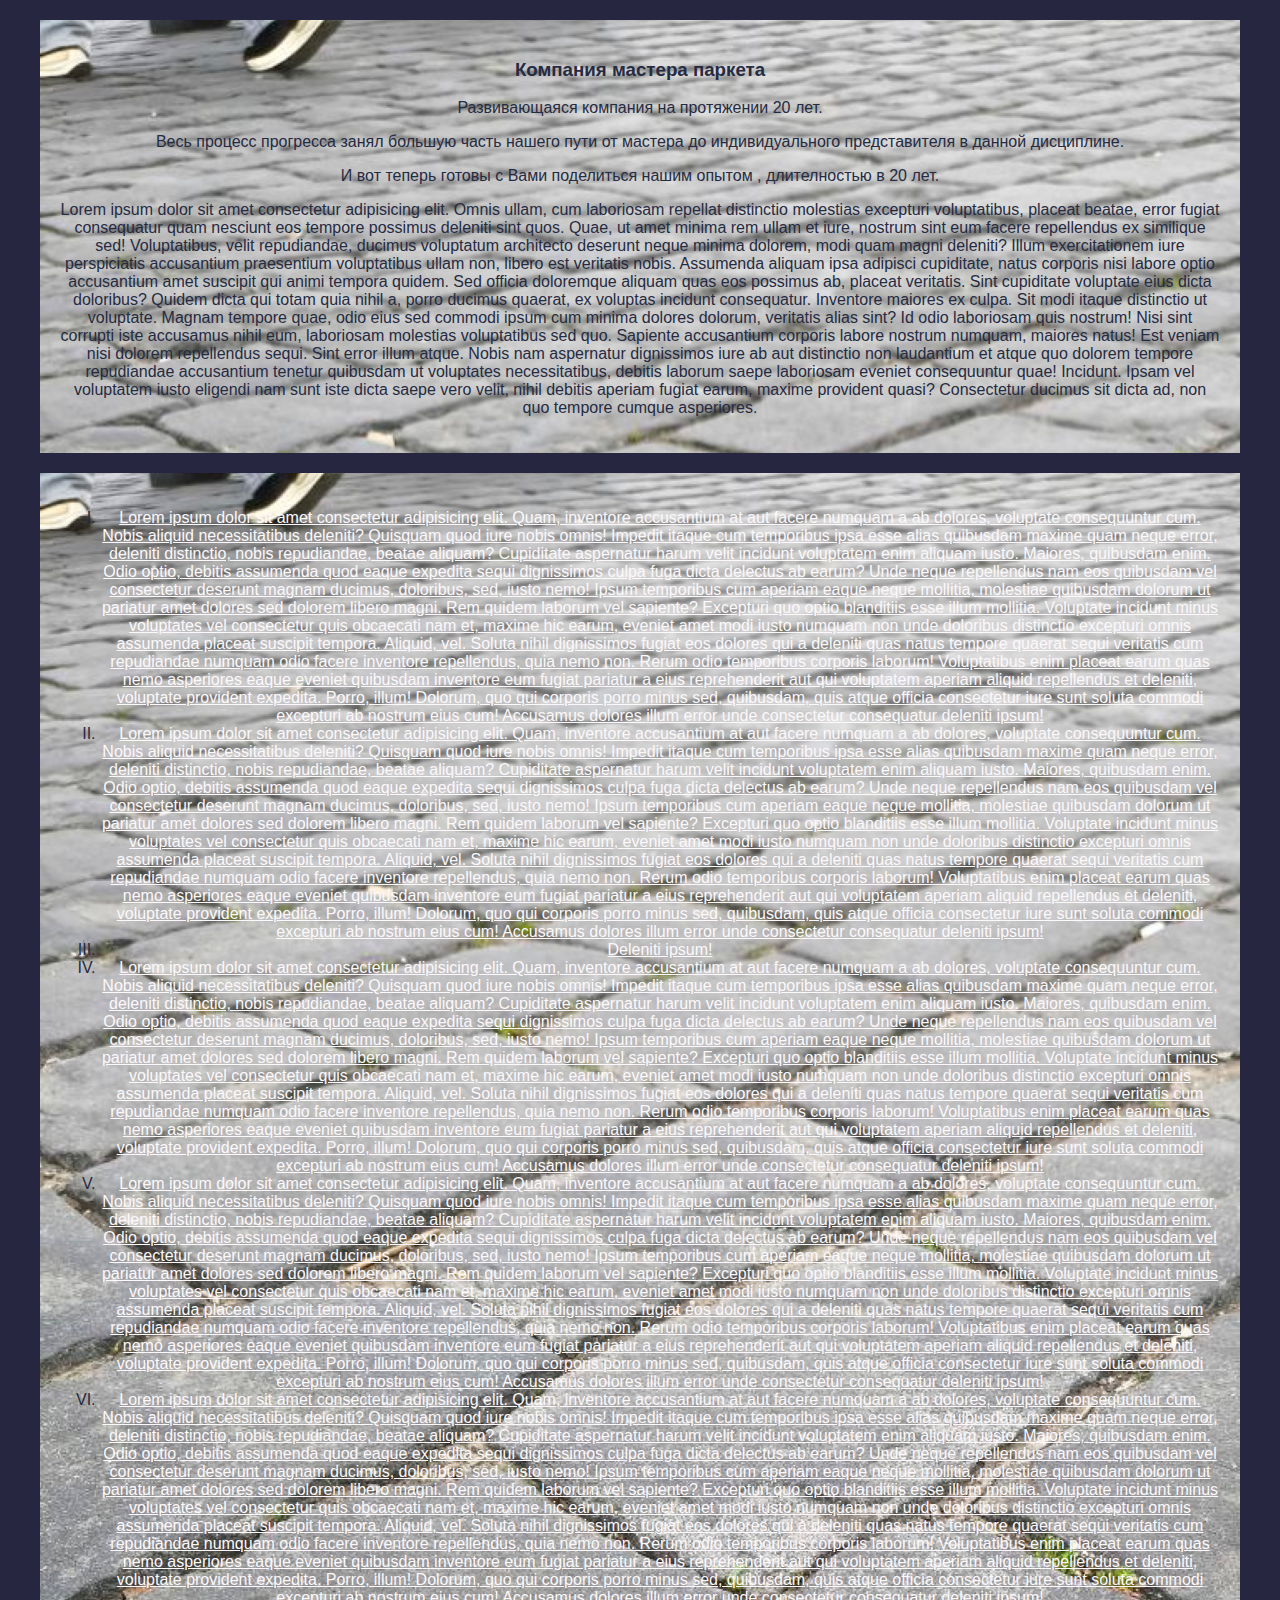
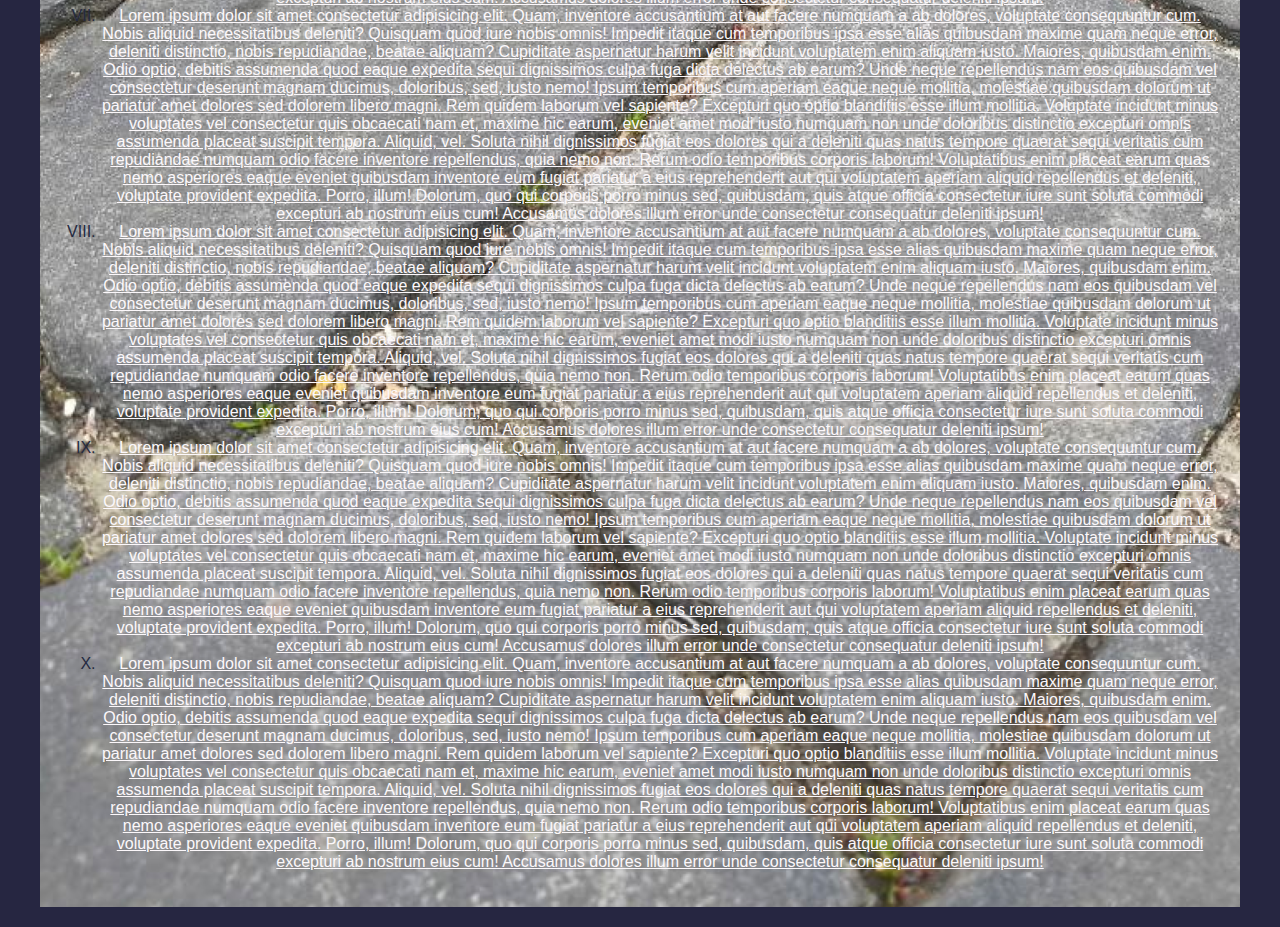
<file: about_us.html>
<!DOCTYPE html>
<html lang="en">
<head>
    <meta charset="UTF-8">
    <meta name="viewport" content="width=parquet, initial-scale=1.0">
    <title>Document</title>
    <link rel="stylesheet" href="style.css" />
</head>
<body>
    <div class="header_about">
        <header>        
            <div class="about">
                    <h3>Компания мастера паркета</h3>
                    <p>Развивающаяся компания на протяжении 20 лет.</p>
                    <p>Весь процесс прогресса занял большую часть нашего пути от мастера до индивидуального представителя в данной дисциплине.</p>
                    <p>И вот теперь готовы с Вами поделиться нашим опытом , длителностью в 20 лет.</p>
                    <p>Lorem ipsum dolor sit amet consectetur adipisicing elit. Omnis ullam, cum laboriosam repellat distinctio molestias excepturi voluptatibus, placeat beatae, error fugiat consequatur quam nesciunt eos tempore possimus deleniti sint quos.
                    Quae, ut amet minima rem ullam et iure, nostrum sint eum facere repellendus ex similique sed! Voluptatibus, velit repudiandae, ducimus voluptatum architecto deserunt neque minima dolorem, modi quam magni deleniti?
                    Illum exercitationem iure perspiciatis accusantium praesentium voluptatibus ullam non, libero est veritatis nobis. Assumenda aliquam ipsa adipisci cupiditate, natus corporis nisi labore optio accusantium amet suscipit qui animi tempora quidem.
                    Sed officia doloremque aliquam quas eos possimus ab, placeat veritatis. Sint cupiditate voluptate eius dicta doloribus? Quidem dicta qui totam quia nihil a, porro ducimus quaerat, ex voluptas incidunt consequatur.
                    Inventore maiores ex culpa. Sit modi itaque distinctio ut voluptate. Magnam tempore quae, odio eius sed commodi ipsum cum minima dolores dolorum, veritatis alias sint? Id odio laboriosam quis nostrum!
                    Nisi sint corrupti iste accusamus nihil eum, laboriosam molestias voluptatibus sed quo. Sapiente accusantium corporis labore nostrum numquam, maiores natus! Est veniam nisi dolorem repellendus sequi. Sint error illum atque.
                    Nobis nam aspernatur dignissimos iure ab aut distinctio non laudantium et atque quo dolorem tempore repudiandae accusantium tenetur quibusdam ut voluptates necessitatibus, debitis laborum saepe laboriosam eveniet consequuntur quae! Incidunt.
                    Ipsam vel voluptatem iusto eligendi nam sunt iste dicta saepe vero velit, nihil debitis aperiam fugiat earum, maxime provident quasi? Consectetur ducimus sit dicta ad, non quo tempore cumque asperiores.</p>
            </div>        
        </header>
        <footer>
            <div class="about">
                <p>
                    <ol>
                        <li><a href="">Lorem ipsum dolor sit amet consectetur adipisicing elit. Quam, inventore accusantium at aut facere numquam a ab dolores, voluptate consequuntur cum. Nobis aliquid necessitatibus deleniti? Quisquam quod iure nobis omnis!
                        Impedit itaque cum temporibus ipsa esse alias quibusdam maxime quam neque error, deleniti distinctio, nobis repudiandae, beatae aliquam? Cupiditate aspernatur harum velit incidunt voluptatem enim aliquam iusto. Maiores, quibusdam enim.
                        Odio optio, debitis assumenda quod eaque expedita sequi dignissimos culpa fuga dicta delectus ab earum? Unde neque repellendus nam eos quibusdam vel consectetur deserunt magnam ducimus, doloribus, sed, iusto nemo!
                        Ipsum temporibus cum aperiam eaque neque mollitia, molestiae quibusdam dolorum ut pariatur amet dolores sed dolorem libero magni. Rem quidem laborum vel sapiente? Excepturi quo optio blanditiis esse illum mollitia.
                        Voluptate incidunt minus voluptates vel consectetur quis obcaecati nam et, maxime hic earum, eveniet amet modi iusto numquam non unde doloribus distinctio excepturi omnis assumenda placeat suscipit tempora. Aliquid, vel.
                        Soluta nihil dignissimos fugiat eos dolores qui a deleniti quas natus tempore quaerat sequi veritatis cum repudiandae numquam odio facere inventore repellendus, quia nemo non. Rerum odio temporibus corporis laborum!
                        Voluptatibus enim placeat earum quas nemo asperiores eaque eveniet quibusdam inventore eum fugiat pariatur a eius reprehenderit aut qui voluptatem aperiam aliquid repellendus et deleniti, voluptate provident expedita. Porro, illum!
                        Dolorum, quo qui corporis porro minus sed, quibusdam, quis atque officia consectetur iure sunt soluta commodi excepturi ab nostrum eius cum! Accusamus dolores illum error unde consectetur consequatur deleniti ipsum!</a></li>
                        <li><a href="">Lorem ipsum dolor sit amet consectetur adipisicing elit. Quam, inventore accusantium at aut facere numquam a ab dolores, voluptate consequuntur cum. Nobis aliquid necessitatibus deleniti? Quisquam quod iure nobis omnis!
                        Impedit itaque cum temporibus ipsa esse alias quibusdam maxime quam neque error, deleniti distinctio, nobis repudiandae, beatae aliquam? Cupiditate aspernatur harum velit incidunt voluptatem enim aliquam iusto. Maiores, quibusdam enim.
                        Odio optio, debitis assumenda quod eaque expedita sequi dignissimos culpa fuga dicta delectus ab earum? Unde neque repellendus nam eos quibusdam vel consectetur deserunt magnam ducimus, doloribus, sed, iusto nemo!
                        Ipsum temporibus cum aperiam eaque neque mollitia, molestiae quibusdam dolorum ut pariatur amet dolores sed dolorem libero magni. Rem quidem laborum vel sapiente? Excepturi quo optio blanditiis esse illum mollitia.
                        Voluptate incidunt minus voluptates vel consectetur quis obcaecati nam et, maxime hic earum, eveniet amet modi iusto numquam non unde doloribus distinctio excepturi omnis assumenda placeat suscipit tempora. Aliquid, vel.
                        Soluta nihil dignissimos fugiat eos dolores qui a deleniti quas natus tempore quaerat sequi veritatis cum repudiandae numquam odio facere inventore repellendus, quia nemo non. Rerum odio temporibus corporis laborum!
                        Voluptatibus enim placeat earum quas nemo asperiores eaque eveniet quibusdam inventore eum fugiat pariatur a eius reprehenderit aut qui voluptatem aperiam aliquid repellendus et deleniti, voluptate provident expedita. Porro, illum!
                        Dolorum, quo qui corporis porro minus sed, quibusdam, quis atque officia consectetur iure sunt soluta commodi excepturi ab nostrum eius cum! Accusamus dolores illum error unde consectetur consequatur deleniti ipsum!</a></li>
                        <li><a href="">Deleniti ipsum!</a></li>
                        <li><a href="">Lorem ipsum dolor sit amet consectetur adipisicing elit. Quam, inventore accusantium at aut facere numquam a ab dolores, voluptate consequuntur cum. Nobis aliquid necessitatibus deleniti? Quisquam quod iure nobis omnis!
                        Impedit itaque cum temporibus ipsa esse alias quibusdam maxime quam neque error, deleniti distinctio, nobis repudiandae, beatae aliquam? Cupiditate aspernatur harum velit incidunt voluptatem enim aliquam iusto. Maiores, quibusdam enim.
                        Odio optio, debitis assumenda quod eaque expedita sequi dignissimos culpa fuga dicta delectus ab earum? Unde neque repellendus nam eos quibusdam vel consectetur deserunt magnam ducimus, doloribus, sed, iusto nemo!
                        Ipsum temporibus cum aperiam eaque neque mollitia, molestiae quibusdam dolorum ut pariatur amet dolores sed dolorem libero magni. Rem quidem laborum vel sapiente? Excepturi quo optio blanditiis esse illum mollitia.
                        Voluptate incidunt minus voluptates vel consectetur quis obcaecati nam et, maxime hic earum, eveniet amet modi iusto numquam non unde doloribus distinctio excepturi omnis assumenda placeat suscipit tempora. Aliquid, vel.
                        Soluta nihil dignissimos fugiat eos dolores qui a deleniti quas natus tempore quaerat sequi veritatis cum repudiandae numquam odio facere inventore repellendus, quia nemo non. Rerum odio temporibus corporis laborum!
                        Voluptatibus enim placeat earum quas nemo asperiores eaque eveniet quibusdam inventore eum fugiat pariatur a eius reprehenderit aut qui voluptatem aperiam aliquid repellendus et deleniti, voluptate provident expedita. Porro, illum!
                        Dolorum, quo qui corporis porro minus sed, quibusdam, quis atque officia consectetur iure sunt soluta commodi excepturi ab nostrum eius cum! Accusamus dolores illum error unde consectetur consequatur deleniti ipsum!</a></li>
                        <li><a href="">Lorem ipsum dolor sit amet consectetur adipisicing elit. Quam, inventore accusantium at aut facere numquam a ab dolores, voluptate consequuntur cum. Nobis aliquid necessitatibus deleniti? Quisquam quod iure nobis omnis!
                        Impedit itaque cum temporibus ipsa esse alias quibusdam maxime quam neque error, deleniti distinctio, nobis repudiandae, beatae aliquam? Cupiditate aspernatur harum velit incidunt voluptatem enim aliquam iusto. Maiores, quibusdam enim.
                        Odio optio, debitis assumenda quod eaque expedita sequi dignissimos culpa fuga dicta delectus ab earum? Unde neque repellendus nam eos quibusdam vel consectetur deserunt magnam ducimus, doloribus, sed, iusto nemo!
                        Ipsum temporibus cum aperiam eaque neque mollitia, molestiae quibusdam dolorum ut pariatur amet dolores sed dolorem libero magni. Rem quidem laborum vel sapiente? Excepturi quo optio blanditiis esse illum mollitia.
                        Voluptate incidunt minus voluptates vel consectetur quis obcaecati nam et, maxime hic earum, eveniet amet modi iusto numquam non unde doloribus distinctio excepturi omnis assumenda placeat suscipit tempora. Aliquid, vel.
                        Soluta nihil dignissimos fugiat eos dolores qui a deleniti quas natus tempore quaerat sequi veritatis cum repudiandae numquam odio facere inventore repellendus, quia nemo non. Rerum odio temporibus corporis laborum!
                        Voluptatibus enim placeat earum quas nemo asperiores eaque eveniet quibusdam inventore eum fugiat pariatur a eius reprehenderit aut qui voluptatem aperiam aliquid repellendus et deleniti, voluptate provident expedita. Porro, illum!
                        Dolorum, quo qui corporis porro minus sed, quibusdam, quis atque officia consectetur iure sunt soluta commodi excepturi ab nostrum eius cum! Accusamus dolores illum error unde consectetur consequatur deleniti ipsum!</a></li>
                        <li><a href="">Lorem ipsum dolor sit amet consectetur adipisicing elit. Quam, inventore accusantium at aut facere numquam a ab dolores, voluptate consequuntur cum. Nobis aliquid necessitatibus deleniti? Quisquam quod iure nobis omnis!
                        Impedit itaque cum temporibus ipsa esse alias quibusdam maxime quam neque error, deleniti distinctio, nobis repudiandae, beatae aliquam? Cupiditate aspernatur harum velit incidunt voluptatem enim aliquam iusto. Maiores, quibusdam enim.
                        Odio optio, debitis assumenda quod eaque expedita sequi dignissimos culpa fuga dicta delectus ab earum? Unde neque repellendus nam eos quibusdam vel consectetur deserunt magnam ducimus, doloribus, sed, iusto nemo!
                        Ipsum temporibus cum aperiam eaque neque mollitia, molestiae quibusdam dolorum ut pariatur amet dolores sed dolorem libero magni. Rem quidem laborum vel sapiente? Excepturi quo optio blanditiis esse illum mollitia.
                        Voluptate incidunt minus voluptates vel consectetur quis obcaecati nam et, maxime hic earum, eveniet amet modi iusto numquam non unde doloribus distinctio excepturi omnis assumenda placeat suscipit tempora. Aliquid, vel.
                        Soluta nihil dignissimos fugiat eos dolores qui a deleniti quas natus tempore quaerat sequi veritatis cum repudiandae numquam odio facere inventore repellendus, quia nemo non. Rerum odio temporibus corporis laborum!
                        Voluptatibus enim placeat earum quas nemo asperiores eaque eveniet quibusdam inventore eum fugiat pariatur a eius reprehenderit aut qui voluptatem aperiam aliquid repellendus et deleniti, voluptate provident expedita. Porro, illum!
                        Dolorum, quo qui corporis porro minus sed, quibusdam, quis atque officia consectetur iure sunt soluta commodi excepturi ab nostrum eius cum! Accusamus dolores illum error unde consectetur consequatur deleniti ipsum!</a></li>
                        <li><a href="">Lorem ipsum dolor sit amet consectetur adipisicing elit. Quam, inventore accusantium at aut facere numquam a ab dolores, voluptate consequuntur cum. Nobis aliquid necessitatibus deleniti? Quisquam quod iure nobis omnis!
                        Impedit itaque cum temporibus ipsa esse alias quibusdam maxime quam neque error, deleniti distinctio, nobis repudiandae, beatae aliquam? Cupiditate aspernatur harum velit incidunt voluptatem enim aliquam iusto. Maiores, quibusdam enim.
                        Odio optio, debitis assumenda quod eaque expedita sequi dignissimos culpa fuga dicta delectus ab earum? Unde neque repellendus nam eos quibusdam vel consectetur deserunt magnam ducimus, doloribus, sed, iusto nemo!
                        Ipsum temporibus cum aperiam eaque neque mollitia, molestiae quibusdam dolorum ut pariatur amet dolores sed dolorem libero magni. Rem quidem laborum vel sapiente? Excepturi quo optio blanditiis esse illum mollitia.
                        Voluptate incidunt minus voluptates vel consectetur quis obcaecati nam et, maxime hic earum, eveniet amet modi iusto numquam non unde doloribus distinctio excepturi omnis assumenda placeat suscipit tempora. Aliquid, vel.
                        Soluta nihil dignissimos fugiat eos dolores qui a deleniti quas natus tempore quaerat sequi veritatis cum repudiandae numquam odio facere inventore repellendus, quia nemo non. Rerum odio temporibus corporis laborum!
                        Voluptatibus enim placeat earum quas nemo asperiores eaque eveniet quibusdam inventore eum fugiat pariatur a eius reprehenderit aut qui voluptatem aperiam aliquid repellendus et deleniti, voluptate provident expedita. Porro, illum!
                        Dolorum, quo qui corporis porro minus sed, quibusdam, quis atque officia consectetur iure sunt soluta commodi excepturi ab nostrum eius cum! Accusamus dolores illum error unde consectetur consequatur deleniti ipsum!</a></li>
                        <li><a href="">Lorem ipsum dolor sit amet consectetur adipisicing elit. Quam, inventore accusantium at aut facere numquam a ab dolores, voluptate consequuntur cum. Nobis aliquid necessitatibus deleniti? Quisquam quod iure nobis omnis!
                        Impedit itaque cum temporibus ipsa esse alias quibusdam maxime quam neque error, deleniti distinctio, nobis repudiandae, beatae aliquam? Cupiditate aspernatur harum velit incidunt voluptatem enim aliquam iusto. Maiores, quibusdam enim.
                        Odio optio, debitis assumenda quod eaque expedita sequi dignissimos culpa fuga dicta delectus ab earum? Unde neque repellendus nam eos quibusdam vel consectetur deserunt magnam ducimus, doloribus, sed, iusto nemo!
                        Ipsum temporibus cum aperiam eaque neque mollitia, molestiae quibusdam dolorum ut pariatur amet dolores sed dolorem libero magni. Rem quidem laborum vel sapiente? Excepturi quo optio blanditiis esse illum mollitia.
                        Voluptate incidunt minus voluptates vel consectetur quis obcaecati nam et, maxime hic earum, eveniet amet modi iusto numquam non unde doloribus distinctio excepturi omnis assumenda placeat suscipit tempora. Aliquid, vel.
                        Soluta nihil dignissimos fugiat eos dolores qui a deleniti quas natus tempore quaerat sequi veritatis cum repudiandae numquam odio facere inventore repellendus, quia nemo non. Rerum odio temporibus corporis laborum!
                        Voluptatibus enim placeat earum quas nemo asperiores eaque eveniet quibusdam inventore eum fugiat pariatur a eius reprehenderit aut qui voluptatem aperiam aliquid repellendus et deleniti, voluptate provident expedita. Porro, illum!
                        Dolorum, quo qui corporis porro minus sed, quibusdam, quis atque officia consectetur iure sunt soluta commodi excepturi ab nostrum eius cum! Accusamus dolores illum error unde consectetur consequatur deleniti ipsum!</a></li>
                        <li><a href="">Lorem ipsum dolor sit amet consectetur adipisicing elit. Quam, inventore accusantium at aut facere numquam a ab dolores, voluptate consequuntur cum. Nobis aliquid necessitatibus deleniti? Quisquam quod iure nobis omnis!
                        Impedit itaque cum temporibus ipsa esse alias quibusdam maxime quam neque error, deleniti distinctio, nobis repudiandae, beatae aliquam? Cupiditate aspernatur harum velit incidunt voluptatem enim aliquam iusto. Maiores, quibusdam enim.
                        Odio optio, debitis assumenda quod eaque expedita sequi dignissimos culpa fuga dicta delectus ab earum? Unde neque repellendus nam eos quibusdam vel consectetur deserunt magnam ducimus, doloribus, sed, iusto nemo!
                        Ipsum temporibus cum aperiam eaque neque mollitia, molestiae quibusdam dolorum ut pariatur amet dolores sed dolorem libero magni. Rem quidem laborum vel sapiente? Excepturi quo optio blanditiis esse illum mollitia.
                        Voluptate incidunt minus voluptates vel consectetur quis obcaecati nam et, maxime hic earum, eveniet amet modi iusto numquam non unde doloribus distinctio excepturi omnis assumenda placeat suscipit tempora. Aliquid, vel.
                        Soluta nihil dignissimos fugiat eos dolores qui a deleniti quas natus tempore quaerat sequi veritatis cum repudiandae numquam odio facere inventore repellendus, quia nemo non. Rerum odio temporibus corporis laborum!
                        Voluptatibus enim placeat earum quas nemo asperiores eaque eveniet quibusdam inventore eum fugiat pariatur a eius reprehenderit aut qui voluptatem aperiam aliquid repellendus et deleniti, voluptate provident expedita. Porro, illum!
                        Dolorum, quo qui corporis porro minus sed, quibusdam, quis atque officia consectetur iure sunt soluta commodi excepturi ab nostrum eius cum! Accusamus dolores illum error unde consectetur consequatur deleniti ipsum!</a></li>
                        <li><a href="">Lorem ipsum dolor sit amet consectetur adipisicing elit. Quam, inventore accusantium at aut facere numquam a ab dolores, voluptate consequuntur cum. Nobis aliquid necessitatibus deleniti? Quisquam quod iure nobis omnis!
                        Impedit itaque cum temporibus ipsa esse alias quibusdam maxime quam neque error, deleniti distinctio, nobis repudiandae, beatae aliquam? Cupiditate aspernatur harum velit incidunt voluptatem enim aliquam iusto. Maiores, quibusdam enim.
                        Odio optio, debitis assumenda quod eaque expedita sequi dignissimos culpa fuga dicta delectus ab earum? Unde neque repellendus nam eos quibusdam vel consectetur deserunt magnam ducimus, doloribus, sed, iusto nemo!
                        Ipsum temporibus cum aperiam eaque neque mollitia, molestiae quibusdam dolorum ut pariatur amet dolores sed dolorem libero magni. Rem quidem laborum vel sapiente? Excepturi quo optio blanditiis esse illum mollitia.
                        Voluptate incidunt minus voluptates vel consectetur quis obcaecati nam et, maxime hic earum, eveniet amet modi iusto numquam non unde doloribus distinctio excepturi omnis assumenda placeat suscipit tempora. Aliquid, vel.
                        Soluta nihil dignissimos fugiat eos dolores qui a deleniti quas natus tempore quaerat sequi veritatis cum repudiandae numquam odio facere inventore repellendus, quia nemo non. Rerum odio temporibus corporis laborum!
                        Voluptatibus enim placeat earum quas nemo asperiores eaque eveniet quibusdam inventore eum fugiat pariatur a eius reprehenderit aut qui voluptatem aperiam aliquid repellendus et deleniti, voluptate provident expedita. Porro, illum!
                        Dolorum, quo qui corporis porro minus sed, quibusdam, quis atque officia consectetur iure sunt soluta commodi excepturi ab nostrum eius cum! Accusamus dolores illum error unde consectetur consequatur deleniti ipsum!</a></li>
                    </ol>
                </p>
            </div>
        </footer>
    </div>
</body>
</html>
</file>
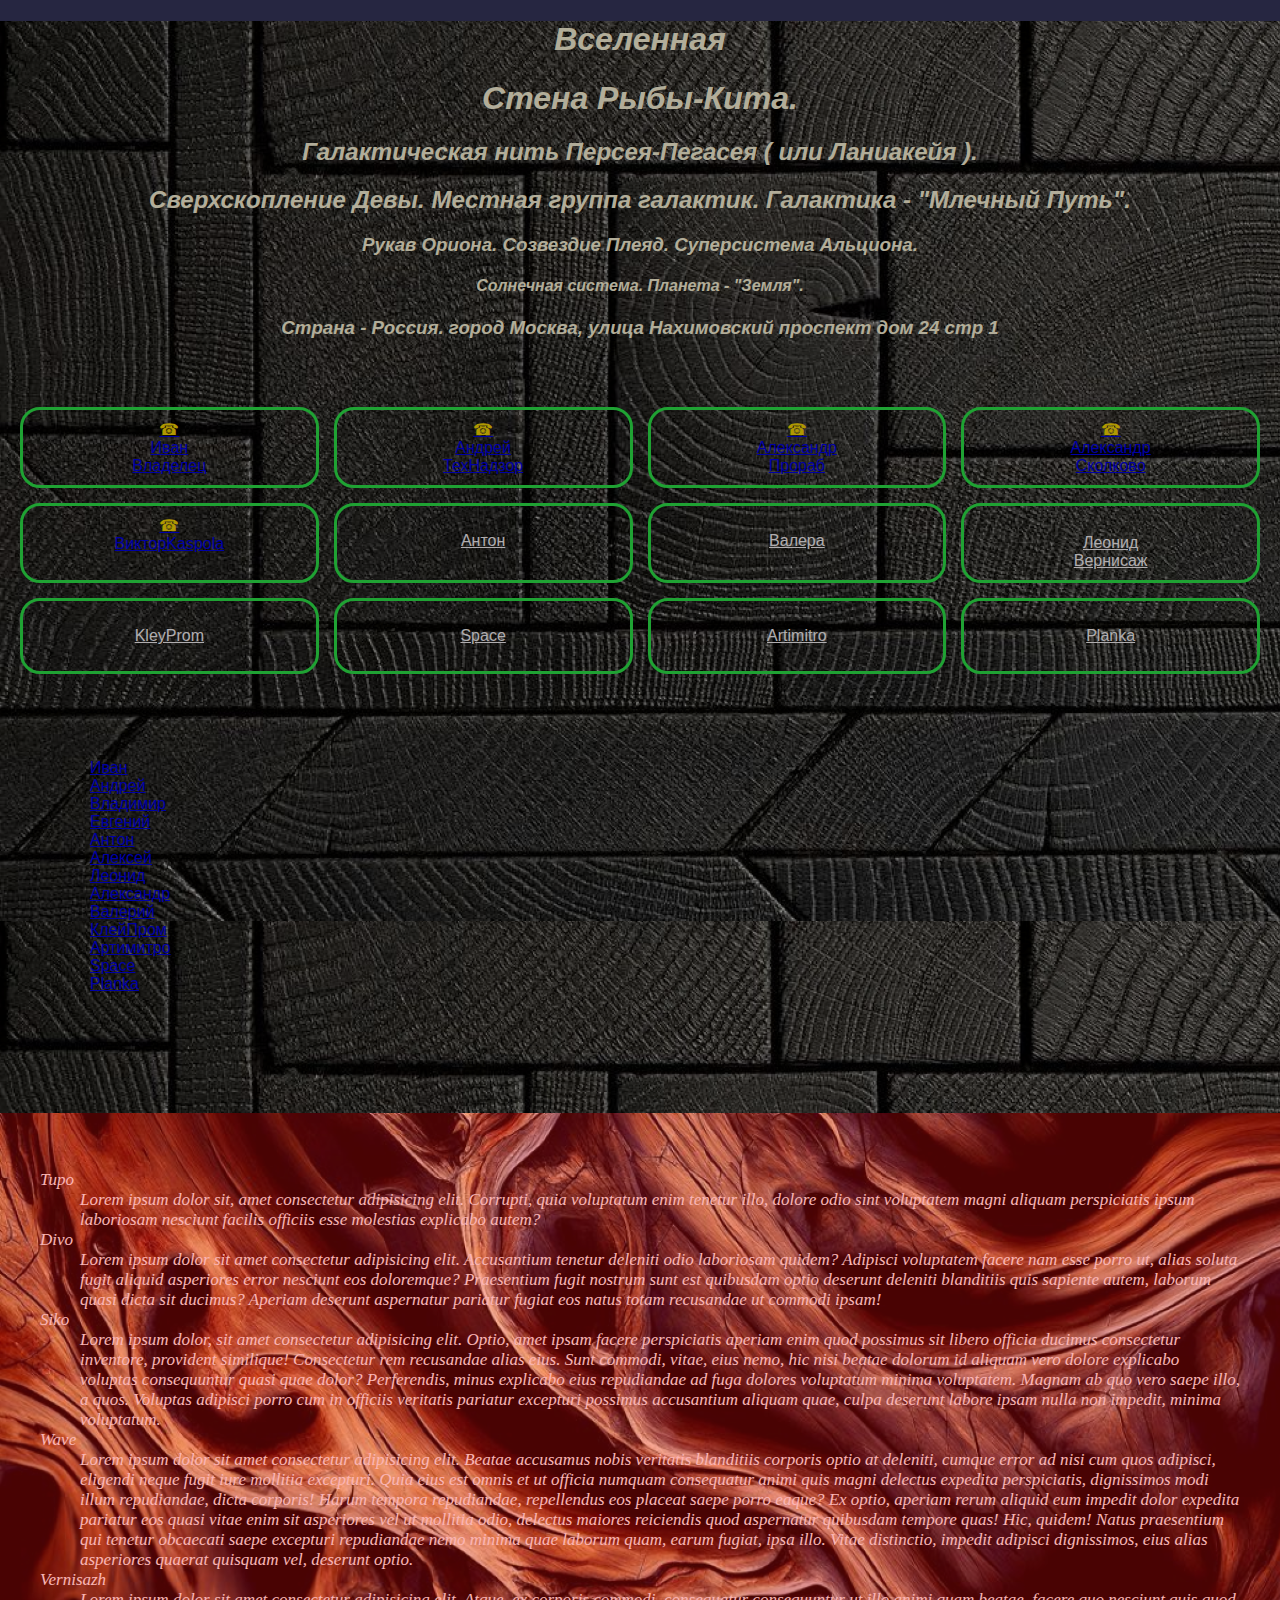
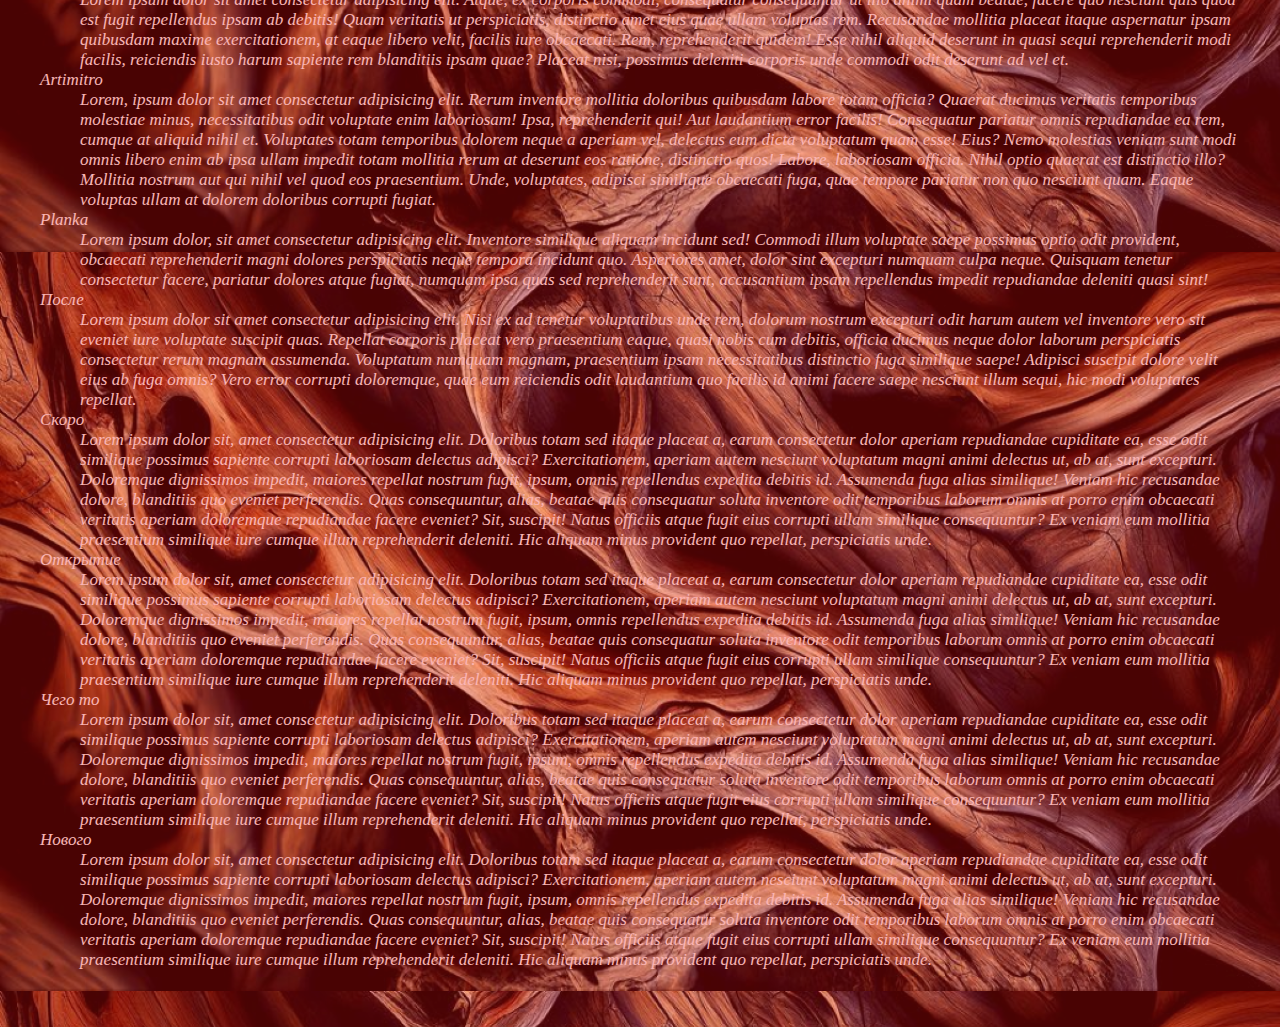
<file: contacts.html>
<!DOCTYPE html>
<html lang="en">
<head>
    <meta charset="UTF-8">
    <meta name="viewport" content="width=device-width, initial-scale=1.0">
    <title>Контакты</title>
    <link rel="stylesheet" href="style.css" />
    <link rel="icon" href="favicon/Favicon.png">
</head>
<body>
<header id="contacts_fon">
        
    <div class="ad_dress">
        <h1>Вселенная</h1>
        <h1>Стена Рыбы-Кита.</h1>
        <h2>Галактическая нить Персея-Пегасея ( или  Ланиакейя ).</h2> 
        <h2>Сверхскопление Девы. Местная группа галактик. Галактика - "Млечный Путь".</h2> 
        <h3>Рукав Ориона. Созвездие Плеяд. Суперсистема Альциона.</h3>
        <h4> Солнечная система. Планета - "Земля".</h4>
        <h3> Страна - Россия. город Москва, улица Нахимовский проспект дом 24 стр 1</h3>
    </div>
    <div class="container">      
        <div class="grid">
            <div class="element"><a href="tel:+79657010330"><br>Иван<br>Владелец</a></div>
            <div class="element">
                <a href="tel:+79055899002"><br>Андрей<br>ТехНадзор</a>                
            </div>
            <div class="element">
                <a href="tel:+79652508003"><br>Александр<br>Прораб</a>                
            </div>
            <div class="element">
               <a href="tel:+79096361772"><br>Александр<br>Сколково</a> 
            </div>
            <div class="element">
                <a href="tel:+79636863222"><br>Виктор<dr>Kaspola</a>
            </div>
            <div class="element">
               <a href=""><p>Антон</p></a>
            </div>
            <div class="element">
                <a href=""><p>Валера</p></a>
            </div>
            <div class="element">
                <a href=""><br>Леонид<br>Вернисаж</a>
            </div>
            <div class="element">
                <a href=""><p>KleyProm</p></a>
            </div>
            <div class="element">
                <a href=""><p>Space</p></a>
            </div>
            <div class="element">
                <a href=""><p>Artimitro</p></a>
            </div>
            <div class="element">
                <a href=""><p>Planka</p></a>
            </div>
            <ul class="contacts_ul">
                <li><a href="#">Иван</a></li>
                <li><a href="#">Андрей</a></li>
                <li><a href="#">Владимир</a></li>
                <li><a href="#">Евгений</a></li>
                <li><a href="#">Антон</a></li>
                <li><a href="#">Алексей</a></li>
                <li><a href="#">Леонид</a></li>
                <li><a href="#">Александр</a></li>
                <li><a href="#">Валерий</a></li>
                <li><a href="#">КлейПром</a></li>
                <li><a href="#">Артимитро</a></li>
                <li><a href="#">Space</a></li>
                <li><a href="#">Planka</a></li>
            </ul>
        </div>
    </div>
</header> 
<section class="cekciya_dl">
    <dl>
        <dt>Tupo</dt>
            <dd>Lorem ipsum dolor sit, amet consectetur adipisicing elit. Corrupti, quia voluptatum enim tenetur illo, dolore odio sint voluptatem magni aliquam perspiciatis ipsum laboriosam nesciunt facilis officiis esse molestias explicabo autem?</dd>
        
        <dt>Divo</dt>
            <dd>Lorem ipsum dolor sit amet consectetur adipisicing elit. Accusantium tenetur deleniti odio laboriosam quidem? Adipisci voluptatem facere nam esse porro ut, alias soluta fugit aliquid asperiores error nesciunt eos doloremque?
            Praesentium fugit nostrum sunt est quibusdam optio deserunt deleniti blanditiis quis sapiente autem, laborum quasi dicta sit ducimus? Aperiam deserunt aspernatur pariatur fugiat eos natus totam recusandae ut commodi ipsam!</dd>
        
        <dt>Siko</dt>
            <dd>Lorem ipsum dolor, sit amet consectetur adipisicing elit. Optio, amet ipsam facere perspiciatis aperiam enim quod possimus sit libero officia ducimus consectetur inventore, provident similique! Consectetur rem recusandae alias eius.
            Sunt commodi, vitae, eius nemo, hic nisi beatae dolorum id aliquam vero dolore explicabo voluptas consequuntur quasi quae dolor? Perferendis, minus explicabo eius repudiandae ad fuga dolores voluptatum minima voluptatem.
            Magnam ab quo vero saepe illo, a quos. Voluptas adipisci porro cum in officiis veritatis pariatur excepturi possimus accusantium aliquam quae, culpa deserunt labore ipsam nulla non impedit, minima voluptatum.</dd>
        
        <dt>Wave</dt>
            <dd>Lorem ipsum dolor sit amet consectetur adipisicing elit. Beatae accusamus nobis veritatis blanditiis corporis optio at deleniti, cumque error ad nisi cum quos adipisci, eligendi neque fugit iure mollitia excepturi.
            Quia eius est omnis et ut officia numquam consequatur animi quis magni delectus expedita perspiciatis, dignissimos modi illum repudiandae, dicta corporis! Harum tempora repudiandae, repellendus eos placeat saepe porro eaque?
            Ex optio, aperiam rerum aliquid eum impedit dolor expedita pariatur eos quasi vitae enim sit asperiores vel ut mollitia odio, delectus maiores reiciendis quod aspernatur quibusdam tempore quas! Hic, quidem!
            Natus praesentium qui tenetur obcaecati saepe excepturi repudiandae nemo minima quae laborum quam, earum fugiat, ipsa illo. Vitae distinctio, impedit adipisci dignissimos, eius alias asperiores quaerat quisquam vel, deserunt optio.</dd>
        
        <dt>Vernisazh</dt>
            <dd>Lorem ipsum dolor sit amet consectetur adipisicing elit. Atque, ex corporis commodi, consequatur consequuntur ut illo animi quam beatae, facere quo nesciunt quis quod est fugit repellendus ipsam ab debitis!
            Quam veritatis ut perspiciatis, distinctio amet eius quae ullam voluptas rem. Recusandae mollitia placeat itaque aspernatur ipsam quibusdam maxime exercitationem, at eaque libero velit, facilis iure obcaecati. Rem, reprehenderit quidem!
            Esse nihil aliquid deserunt in quasi sequi reprehenderit modi facilis, reiciendis iusto harum sapiente rem blanditiis ipsam quae? Placeat nisi, possimus deleniti corporis unde commodi odit deserunt ad vel et.</dd>
        
        <dt>Artimitro</dt>
            <dd>Lorem, ipsum dolor sit amet consectetur adipisicing elit. Rerum inventore mollitia doloribus quibusdam labore totam officia? Quaerat ducimus veritatis temporibus molestiae minus, necessitatibus odit voluptate enim laboriosam! Ipsa, reprehenderit qui!
            Aut laudantium error facilis! Consequatur pariatur omnis repudiandae ea rem, cumque at aliquid nihil et. Voluptates totam temporibus dolorem neque a aperiam vel, delectus eum dicta voluptatum quam esse! Eius?
            Nemo molestias veniam sunt modi omnis libero enim ab ipsa ullam impedit totam mollitia rerum at deserunt eos ratione, distinctio quos! Labore, laboriosam officia. Nihil optio quaerat est distinctio illo?
            Mollitia nostrum aut qui nihil vel quod eos praesentium. Unde, voluptates, adipisci similique obcaecati fuga, quae tempore pariatur non quo nesciunt quam. Eaque voluptas ullam at dolorem doloribus corrupti fugiat.</dd>
        
        <dt>Planka</dt>
            <dd>Lorem ipsum dolor, sit amet consectetur adipisicing elit. Inventore similique aliquam incidunt sed! Commodi illum voluptate saepe possimus optio odit provident, obcaecati reprehenderit magni dolores perspiciatis neque tempora incidunt quo.
            Asperiores amet, dolor sint excepturi numquam culpa neque. Quisquam tenetur consectetur facere, pariatur dolores atque fugiat, numquam ipsa quas sed reprehenderit sunt, accusantium ipsam repellendus impedit repudiandae deleniti quasi sint!</dd>
        
        <dt>После</dt>
            <dd>Lorem ipsum dolor sit amet consectetur adipisicing elit. Nisi ex ad tenetur voluptatibus unde rem, dolorum nostrum excepturi odit harum autem vel inventore vero sit eveniet iure voluptate suscipit quas.
            Repellat corporis placeat vero praesentium eaque, quasi nobis cum debitis, officia ducimus neque dolor laborum perspiciatis consectetur rerum magnam assumenda. Voluptatum numquam magnam, praesentium ipsam necessitatibus distinctio fuga similique saepe!
            Adipisci suscipit dolore velit eius ab fuga omnis? Vero error corrupti doloremque, quae eum reiciendis odit laudantium quo facilis id animi facere saepe nesciunt illum sequi, hic modi voluptates repellat.</dd>
        
        <dt>Скоро</dt>
            <dd>Lorem ipsum dolor sit, amet consectetur adipisicing elit. Doloribus totam sed itaque placeat a, earum consectetur dolor aperiam repudiandae cupiditate ea, esse odit similique possimus sapiente corrupti laboriosam delectus adipisci?
            Exercitationem, aperiam autem nesciunt voluptatum magni animi delectus ut, ab at, sunt excepturi. Doloremque dignissimos impedit, maiores repellat nostrum fugit, ipsum, omnis repellendus expedita debitis id. Assumenda fuga alias similique!
            Veniam hic recusandae dolore, blanditiis quo eveniet perferendis. Quas consequuntur, alias, beatae quis consequatur soluta inventore odit temporibus laborum omnis at porro enim obcaecati veritatis aperiam doloremque repudiandae facere eveniet?
            Sit, suscipit! Natus officiis atque fugit eius corrupti ullam similique consequuntur? Ex veniam eum mollitia praesentium similique iure cumque illum reprehenderit deleniti. Hic aliquam minus provident quo repellat, perspiciatis unde.</dd>
        
        <dt>Открытие</dt>
            <dd>Lorem ipsum dolor sit, amet consectetur adipisicing elit. Doloribus totam sed itaque placeat a, earum consectetur dolor aperiam repudiandae cupiditate ea, esse odit similique possimus sapiente corrupti laboriosam delectus adipisci?
            Exercitationem, aperiam autem nesciunt voluptatum magni animi delectus ut, ab at, sunt excepturi. Doloremque dignissimos impedit, maiores repellat nostrum fugit, ipsum, omnis repellendus expedita debitis id. Assumenda fuga alias similique!
            Veniam hic recusandae dolore, blanditiis quo eveniet perferendis. Quas consequuntur, alias, beatae quis consequatur soluta inventore odit temporibus laborum omnis at porro enim obcaecati veritatis aperiam doloremque repudiandae facere eveniet?
            Sit, suscipit! Natus officiis atque fugit eius corrupti ullam similique consequuntur? Ex veniam eum mollitia praesentium similique iure cumque illum reprehenderit deleniti. Hic aliquam minus provident quo repellat, perspiciatis unde.</dd>
        
        <dt>Чего то</dt>
            <dd>Lorem ipsum dolor sit, amet consectetur adipisicing elit. Doloribus totam sed itaque placeat a, earum consectetur dolor aperiam repudiandae cupiditate ea, esse odit similique possimus sapiente corrupti laboriosam delectus adipisci?
            Exercitationem, aperiam autem nesciunt voluptatum magni animi delectus ut, ab at, sunt excepturi. Doloremque dignissimos impedit, maiores repellat nostrum fugit, ipsum, omnis repellendus expedita debitis id. Assumenda fuga alias similique!
            Veniam hic recusandae dolore, blanditiis quo eveniet perferendis. Quas consequuntur, alias, beatae quis consequatur soluta inventore odit temporibus laborum omnis at porro enim obcaecati veritatis aperiam doloremque repudiandae facere eveniet?
            Sit, suscipit! Natus officiis atque fugit eius corrupti ullam similique consequuntur? Ex veniam eum mollitia praesentium similique iure cumque illum reprehenderit deleniti. Hic aliquam minus provident quo repellat, perspiciatis unde.</dd>
        
        <dt>Нового</dt>
            <dd>Lorem ipsum dolor sit, amet consectetur adipisicing elit. Doloribus totam sed itaque placeat a, earum consectetur dolor aperiam repudiandae cupiditate ea, esse odit similique possimus sapiente corrupti laboriosam delectus adipisci?
            Exercitationem, aperiam autem nesciunt voluptatum magni animi delectus ut, ab at, sunt excepturi. Doloremque dignissimos impedit, maiores repellat nostrum fugit, ipsum, omnis repellendus expedita debitis id. Assumenda fuga alias similique!
            Veniam hic recusandae dolore, blanditiis quo eveniet perferendis. Quas consequuntur, alias, beatae quis consequatur soluta inventore odit temporibus laborum omnis at porro enim obcaecati veritatis aperiam doloremque repudiandae facere eveniet?
            Sit, suscipit! Natus officiis atque fugit eius corrupti ullam similique consequuntur? Ex veniam eum mollitia praesentium similique iure cumque illum reprehenderit deleniti. Hic aliquam minus provident quo repellat, perspiciatis unde.</dd>
        
    </dl>
</section>   
</body>
</html>
</file>
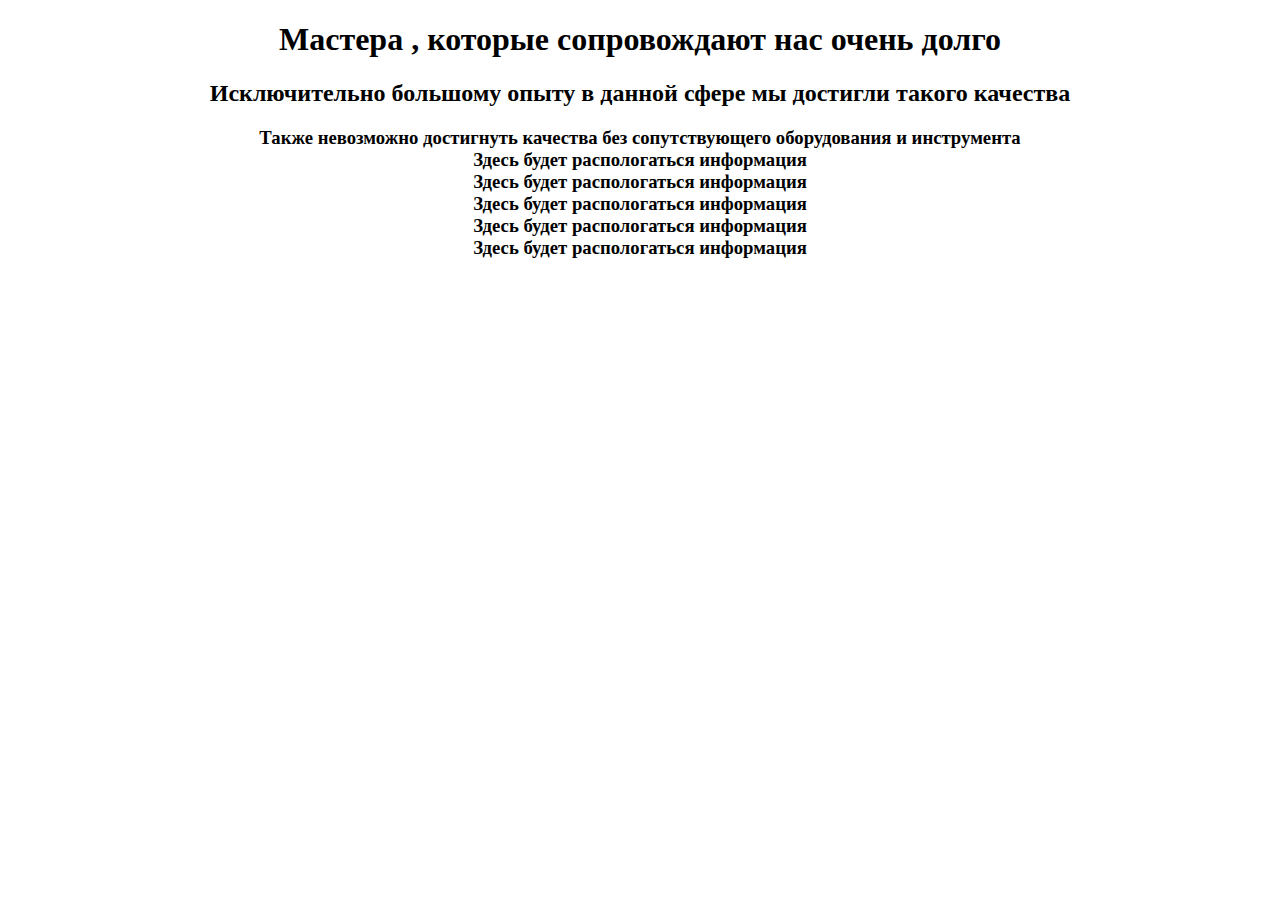
<file: mastera.html>
<!DOCTYPE html>
<html lang="en">
  <head>
    <meta charset="UTF-8" />
    <meta name="viewport" content="width=device-width, initial-scale=1.0" />
    <title>Document</title>
  </head>
  <body>
    <h1 align="center">Мастера , которые сопровождают нас очень долго</h1>
    <h2 align="center">
      Исключительно большому опыту в данной сфере мы достигли такого качества
    </h2>
    <h3 align="center">Также невозможно достигнуть качества без сопутствующего оборудования и инструмента
      <div>Здесь будет распологаться информация</div>
      <div>Здесь будет распологаться информация</div>
      <div>Здесь будет распологаться информация</div>
      <div>Здесь будет распологаться информация</div>
      <div>Здесь будет распологаться информация</div>
    </h3>
  </body>
</html>
</file>
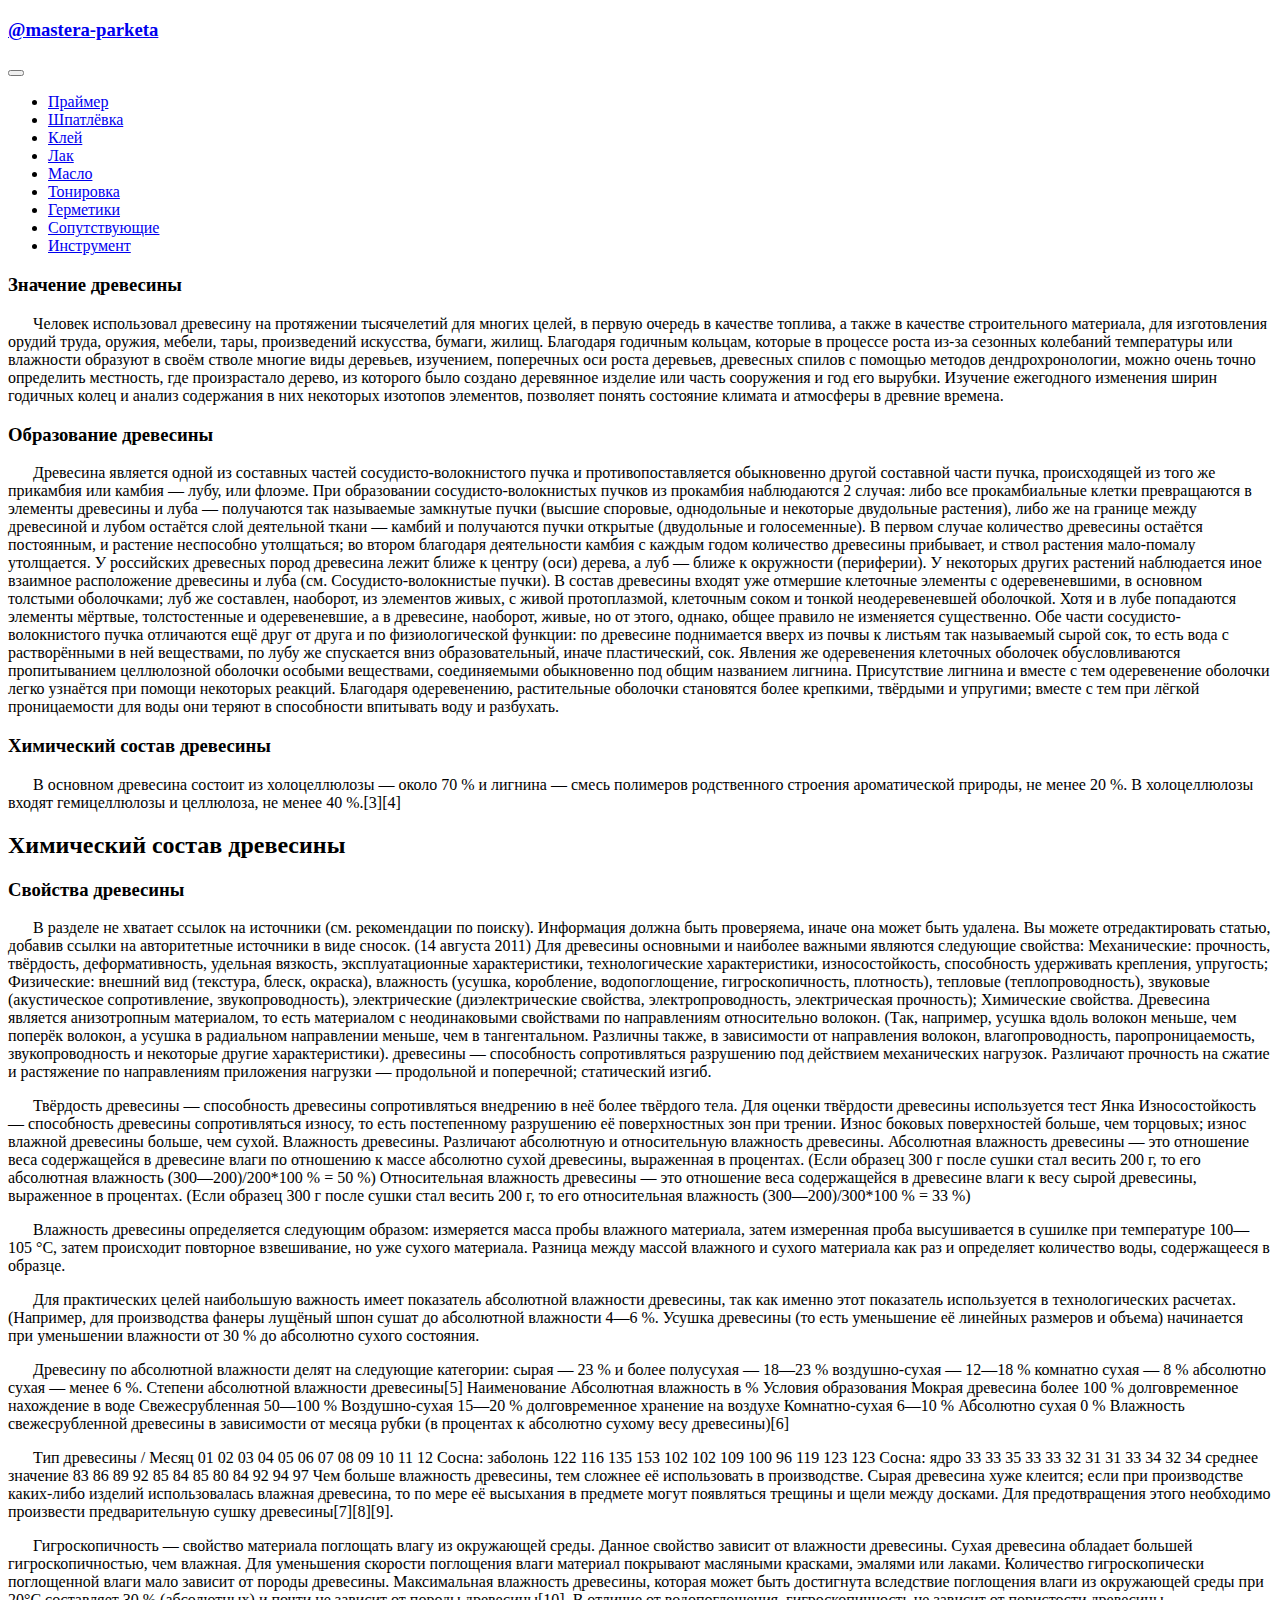
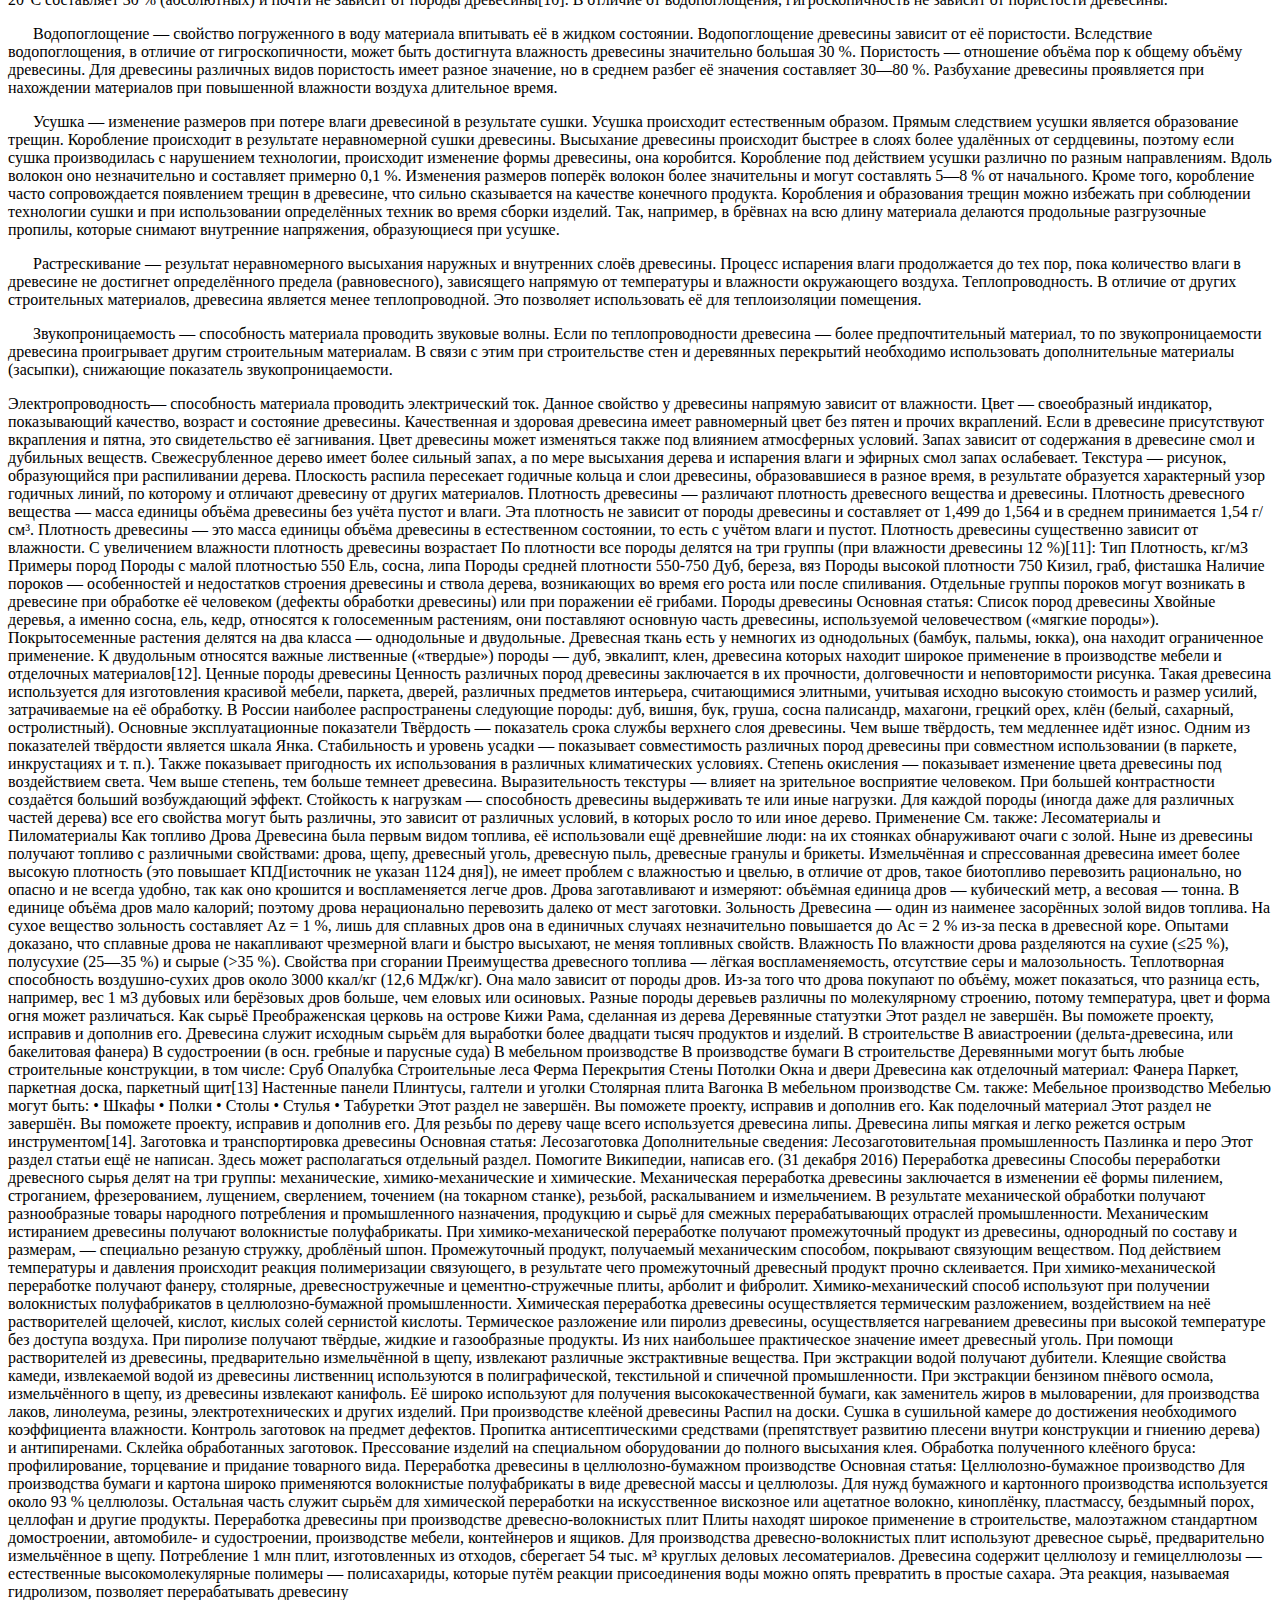
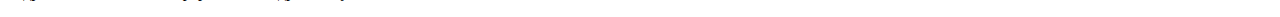
<file: materials.html>
<!DOCTYPE html>
<html lang="en">
<head>
    <meta charset="UTF-8">
    <meta name="viewport" content="width=device-width, initial-scale=1.0">
    <title>Материал</title>
    <link rel="icon" href="favicon/materials.png">
</head>
<body>
  <div class="top__material">
    <div class="top__material--logo">
      <h3>
        <a href="#">@mastera-parketa</a>
      </h3>
    </div>
    <div class="top_material--menu">
      <button class="menu__material">
        <span></span>
      </button>
      <ul>
        <li><a href="#">Праймер</a></li>
        <li><a href="#">Шпатлёвка</a></li>
        <li><a href="#">Клей</a></li>
        <li><a href="#">Лак</a></li>
        <li><a href="#">Масло</a></li>
        <li><a href="#">Тонировка</a></li>
        <li><a href="#">Герметики</a></li>
        <li><a href="#">Сопутствующие</a></li>
        <li><a href="#">Инструмент</a></li>       
      </ul>
    </div>
  </div>

    <h3>Значение древесины</h3>
    <p style="text-indent: 25px;">Человек использовал древесину на протяжении тысячелетий для многих целей, в первую очередь в качестве топлива, а также в качестве строительного материала, для изготовления орудий труда, оружия, мебели, тары, произведений искусства, бумаги, жилищ.
        
        Благодаря годичным кольцам, которые в процессе роста из-за сезонных колебаний температуры или влажности образуют в своём стволе многие виды деревьев, изучением, поперечных оси роста деревьев, древесных спилов с помощью методов дендрохронологии, можно очень точно определить местность, где произрастало дерево, из которого было создано деревянное изделие или часть сооружения и год его вырубки. Изучение ежегодного изменения ширин годичных колец и анализ содержания в них некоторых изотопов элементов, позволяет понять состояние климата и атмосферы в древние времена.</p>
        
        <h3>Образование древесины</h3>
        <p style="text-indent: 25px;">Древесина является одной из составных частей сосудисто-волокнистого пучка и противопоставляется обыкновенно другой составной части пучка, происходящей из того же прикамбия или камбия — лубу, или флоэме. При образовании сосудисто-волокнистых пучков из прокамбия наблюдаются 2 случая: либо все прокамбиальные клетки превращаются в элементы древесины и луба — получаются так называемые замкнутые пучки (высшие споровые, однодольные и некоторые двудольные растения), либо же на границе между древесиной и лубом остаётся слой деятельной ткани — камбий и получаются пучки открытые (двудольные и голосеменные).
        
        В первом случае количество древесины остаётся постоянным, и растение неспособно утолщаться; во втором благодаря деятельности камбия с каждым годом количество древесины прибывает, и ствол растения мало-помалу утолщается. У российских древесных пород древесина лежит ближе к центру (оси) дерева, а луб — ближе к окружности (периферии). У некоторых других растений наблюдается иное взаимное расположение древесины и луба (см. Сосудисто-волокнистые пучки). В состав древесины входят уже отмершие клеточные элементы с одеревеневшими, в основном толстыми оболочками; луб же составлен, наоборот, из элементов живых, с живой протоплазмой, клеточным соком и тонкой неодеревеневшей оболочкой. Хотя и в лубе попадаются элементы мёртвые, толстостенные и одеревеневшие, а в древесине, наоборот, живые, но от этого, однако, общее правило не изменяется существенно. Обе части сосудисто-волокнистого пучка отличаются ещё друг от друга и по физиологической функции: по древесине поднимается вверх из почвы к листьям так называемый сырой сок, то есть вода с растворёнными в ней веществами, по лубу же спускается вниз образовательный, иначе пластический, сок. Явления же одеревенения клеточных оболочек обусловливаются пропитыванием целлюлозной оболочки особыми веществами, соединяемыми обыкновенно под общим названием лигнина. Присутствие лигнина и вместе с тем одеревенение оболочки легко узнаётся при помощи некоторых реакций. Благодаря одеревенению, растительные оболочки становятся более крепкими, твёрдыми и упругими; вместе с тем при лёгкой проницаемости для воды они теряют в способности впитывать воду и разбухать.</p>
        
        <h3>Химический состав древесины</h3>
        <p style="text-indent: 25px;">
        В основном древесина состоит из холоцеллюлозы — около 70 % и лигнина — смесь полимеров родственного строения ароматической природы, не менее 20 %. В холоцеллюлозы входят гемицеллюлозы и целлюлоза, не менее 40 %.[3][4]
        </p>
        <h2>Химический состав древесины</h2>
        <h3>Свойства древесины</h3>
        
        <p style="text-indent: 25px;">В разделе не хватает ссылок на источники (см. рекомендации по поиску).
        Информация должна быть проверяема, иначе она может быть удалена. Вы можете отредактировать статью, добавив ссылки на авторитетные источники в виде сносок. (14 августа 2011)
        Для древесины основными и наиболее важными являются следующие свойства:
        
        Механические: прочность, твёрдость, деформативность, удельная вязкость, эксплуатационные характеристики, технологические характеристики, износостойкость, способность удерживать крепления, упругость;
        Физические: внешний вид (текстура, блеск, окраска), влажность (усушка, коробление, водопоглощение, гигроскопичность, плотность), тепловые (теплопроводность), звуковые (акустическое сопротивление, звукопроводность), электрические (диэлектрические свойства, электропроводность, электрическая прочность);
        Химические свойства.
        Древесина является анизотропным материалом, то есть материалом с неодинаковыми свойствами по направлениям относительно волокон. (Так, например, усушка вдоль волокон меньше, чем поперёк волокон, а усушка в радиальном направлении меньше, чем в тангентальном. Различны также, в зависимости от направления волокон, влагопроводность, паропроницаемость, звукопроводность и некоторые другие характеристики).
        
       древесины — способность сопротивляться разрушению под действием механических нагрузок. Различают прочность на сжатие и растяжение по направлениям приложения нагрузки — продольной и поперечной; статический изгиб.</p>
       <p style="text-indent: 25px;">Твёрдость древесины — способность древесины сопротивляться внедрению в неё более твёрдого тела. Для оценки твёрдости древесины используется тест Янка
        Износостойкость — способность древесины сопротивляться износу, то есть постепенному разрушению её поверхностных зон при трении. Износ боковых поверхностей больше, чем торцовых; износ влажной древесины больше, чем сухой.
        Влажность древесины. Различают абсолютную и относительную влажность древесины.
        Абсолютная влажность древесины — это отношение веса содержащейся в древесине влаги по отношению к массе абсолютно сухой древесины, выраженная в процентах. (Если образец 300 г после сушки стал весить 200 г, то его абсолютная влажность (300—200)/200*100 % = 50 %)
        Относительная влажность древесины — это отношение веса содержащейся в древесине влаги к весу сырой древесины, выраженное в процентах.
        (Если образец 300 г после сушки стал весить 200 г, то его относительная влажность (300—200)/300*100 % = 33 %)</p>
        
        <p style="text-indent: 25px;">Влажность древесины определяется следующим образом: измеряется масса пробы влажного материала, затем измеренная проба высушивается в сушилке при температуре 100—105 °С, затем происходит повторное взвешивание, но уже сухого материала. Разница между массой влажного и сухого материала как раз и определяет количество воды, содержащееся в образце.</p>
        
        <p style="text-indent: 25px;">Для практических целей наибольшую важность имеет показатель абсолютной влажности древесины, так как именно этот показатель используется в технологических расчетах. (Например, для производства фанеры лущёный шпон сушат до абсолютной влажности 4—6 %. Усушка древесины (то есть уменьшение её линейных размеров и объема) начинается при уменьшении влажности от 30 % до абсолютно сухого состояния.</p>
        
        <p style="text-indent: 25px;">Древесину по абсолютной влажности делят на следующие категории:
        
        сырая — 23 % и более
        полусухая — 18—23 %
        воздушно-сухая — 12—18 %
        комнатно сухая — 8 %
        абсолютно сухая — менее 6 %.
        Степени абсолютной влажности древесины[5]
        Наименование	Абсолютная влажность в %	Условия образования
        Мокрая древесина	более 100 %	долговременное нахождение в воде
        Свежесрубленная	50—100 %
        Воздушно-сухая	15—20 %	долговременное хранение на воздухе
        Комнатно-сухая	6—10 %
        Абсолютно сухая	0 %	
        Влажность свежесрубленной древесины в зависимости от месяца рубки (в процентах к абсолютно сухому весу древесины)[6]</p>
        
        <p style="text-indent: 25px;">Тип древесины / Месяц	01	02	03	04	05	06	07	08	09	10	11	12
        Сосна: заболонь	122	116	135	153	102	102	109	100	96	119	123	123
        Сосна: ядро	33	33	35	33	33	32	31	31	33	34	32	34
        среднее значение	83	86	89	92	85	84	85	80	84	92	94	97
        Чем больше влажность древесины, тем сложнее её использовать в производстве. Сырая древесина хуже клеится; если при производстве каких-либо изделий использовалась влажная древесина, то по мере её высыхания в предмете могут появляться трещины и щели между досками. Для предотвращения этого необходимо произвести предварительную сушку древесины[7][8][9].</p>
        
        <p style="text-indent: 25px;">Гигроскопичность — свойство материала поглощать влагу из окружающей среды. Данное свойство зависит от влажности древесины. Сухая древесина обладает большей гигроскопичностью, чем влажная. Для уменьшения скорости поглощения влаги материал покрывают масляными красками, эмалями или лаками. Количество гигроскопически поглощенной влаги мало зависит от породы древесины. Максимальная влажность древесины, которая может быть достигнута вследствие поглощения влаги из окружающей среды при 20°С составляет 30 % (абсолютных) и почти не зависит от породы древесины[10]. В отличие от водопоглощения, гигроскопичность не зависит от пористости древесины.</p>
        <p style="text-indent: 25px;">Водопоглощение — свойство погруженного в воду материала впитывать её в жидком состоянии. Водопоглощение древесины зависит от её пористости. Вследствие водопоглощения, в отличие от гигроскопичности, может быть достигнута влажность древесины значительно большая 30 %.
        Пористость — отношение объёма пор к общему объёму древесины. Для древесины различных видов пористость имеет разное значение, но в среднем разбег её значения составляет 30—80 %.
        Разбухание древесины проявляется при нахождении материалов при повышенной влажности воздуха длительное время.</p>
        <p style="text-indent: 25px;">Усушка — изменение размеров при потере влаги древесиной в результате сушки. Усушка происходит естественным образом. Прямым следствием усушки является образование трещин.
        Коробление происходит в результате неравномерной сушки древесины. Высыхание древесины происходит быстрее в слоях более удалённых от сердцевины, поэтому если сушка производилась с нарушением технологии, происходит изменение формы древесины, она коробится. Коробление под действием усушки различно по разным направлениям. Вдоль волокон оно незначительно и составляет примерно 0,1 %. Изменения размеров поперёк волокон более значительны и могут составлять 5—8 % от начального. Кроме того, коробление часто сопровождается появлением трещин в древесине, что сильно сказывается на качестве конечного продукта.
        Коробления и образования трещин можно избежать при соблюдении технологии сушки и при использовании определённых техник во время сборки изделий. Так, например, в брёвнах на всю длину материала делаются продольные разгрузочные пропилы, которые снимают внутренние напряжения, образующиеся при усушке.</p>
        
        <p style="text-indent: 25px;">Растрескивание — результат неравномерного высыхания наружных и внутренних слоёв древесины. Процесс испарения влаги продолжается до тех пор, пока количество влаги в древесине не достигнет определённого предела (равновесного), зависящего напрямую от температуры и влажности окружающего воздуха.
        Теплопроводность. В отличие от других строительных материалов, древесина является менее теплопроводной. Это позволяет использовать её для теплоизоляции помещения.</p>
        <p style="text-indent: 25px;">Звукопроницаемость — способность материала проводить звуковые волны. Если по теплопроводности древесина — более предпочтительный материал, то по звукопроницаемости древесина проигрывает другим строительным материалам. В связи с этим при строительстве стен и деревянных перекрытий необходимо использовать дополнительные материалы (засыпки), снижающие показатель звукопроницаемости.</p>
        <p>Электропроводность— способность материала проводить электрический ток. Данное свойство у древесины напрямую зависит от влажности.
        Цвет — своеобразный индикатор, показывающий качество, возраст и состояние древесины. Качественная и здоровая древесина имеет равномерный цвет без пятен и прочих вкраплений. Если в древесине присутствуют вкрапления и пятна, это свидетельство её загнивания. Цвет древесины может изменяться также под влиянием атмосферных условий.
        Запах зависит от содержания в древесине смол и дубильных веществ. Свежесрубленное дерево имеет более сильный запах, а по мере высыхания дерева и испарения влаги и эфирных смол запах ослабевает.
        Текстура — рисунок, образующийся при распиливании дерева. Плоскость распила пересекает годичные кольца и слои древесины, образовавшиеся в разное время, в результате образуется характерный узор годичных линий, по которому и отличают древесину от других материалов.
        Плотность древесины — различают плотность древесного вещества и древесины.
        Плотность древесного вещества — масса единицы объёма древесины без учёта пустот и влаги. Эта плотность не зависит от породы древесины и составляет от 1,499 до 1,564 и в среднем принимается 1,54 г/см³.
        Плотность древесины — это масса единицы объёма древесины в естественном состоянии, то есть с учётом влаги и пустот. Плотность древесины существенно зависит от влажности. С увеличением влажности плотность древесины возрастает По плотности все породы делятся на три группы (при влажности древесины 12 %)[11]:
        Тип	Плотность, кг/м3	Примеры пород
        Породы с малой плотностью	550	Ель, сосна, липа
        Породы средней плотности	550-750	Дуб, береза, вяз
        Породы высокой плотности	750	Кизил, граб, фисташка
        Наличие пороков — особенностей и недостатков строения древесины и ствола дерева, возникающих во время его роста или после спиливания. Отдельные группы пороков могут возникать в древесине при обработке её человеком (дефекты обработки древесины) или при поражении её грибами.
        Породы древесины
        Основная статья: Список пород древесины
        Хвойные деревья, а именно сосна, ель, кедр, относятся к голосеменным растениям, они поставляют основную часть древесины, используемой человечеством («мягкие породы»). Покрытосеменные растения делятся на два класса — однодольные и двудольные. Древесная ткань есть у немногих из однодольных (бамбук, пальмы, юкка), она находит ограниченное применение. К двудольным относятся важные лиственные («твердые») породы — дуб, эвкалипт, клен, древесина которых находит широкое применение в производстве мебели и отделочных материалов[12].
        
        Ценные породы древесины
        Ценность различных пород древесины заключается в их прочности, долговечности и неповторимости рисунка. Такая древесина используется для изготовления красивой мебели, паркета, дверей, различных предметов интерьера, считающимися элитными, учитывая исходно высокую стоимость и размер усилий, затрачиваемые на её обработку. В России наиболее распространены следующие породы: дуб, вишня, бук, груша, сосна палисандр, махагони, грецкий орех, клён (белый, сахарный, остролистный).
        
        Основные эксплуатационные показатели
        Твёрдость — показатель срока службы верхнего слоя древесины. Чем выше твёрдость, тем медленнее идёт износ. Одним из показателей твёрдости является шкала Янка.
        Стабильность и уровень усадки — показывает совместимость различных пород древесины при совместном использовании (в паркете, инкрустациях и т. п.). Также показывает пригодность их использования в различных климатических условиях.
        Степень окисления — показывает изменение цвета древесины под воздействием света. Чем выше степень, тем больше темнеет древесина.
        Выразительность текстуры — влияет на зрительное восприятие человеком. При большей контрастности создаётся больший возбуждающий эффект.
        Стойкость к нагрузкам — способность древесины выдерживать те или иные нагрузки.
        Для каждой породы (иногда даже для различных частей дерева) все его свойства могут быть различны, это зависит от различных условий, в которых росло то или иное дерево.
        
        Применение
        См. также: Лесоматериалы и Пиломатериалы
        Как топливо
        
        Дрова
        Древесина была первым видом топлива, её использовали ещё древнейшие люди: на их стоянках обнаруживают очаги с золой. Ныне из древесины получают топливо с различными свойствами: дрова, щепу, древесный уголь, древесную пыль, древесные гранулы и брикеты. Измельчённая и спрессованная древесина имеет более высокую плотность (это повышает КПД[источник не указан 1124 дня]), не имеет проблем с влажностью и цвелью, в отличие от дров, такое биотопливо перевозить рационально, но опасно и не всегда удобно, так как оно крошится и воспламеняется легче дров.
        
        Дрова заготавливают и измеряют: объёмная единица дров — кубический метр, а весовая — тонна. В единице объёма дров мало калорий; поэтому дрова нерационально перевозить далеко от мест заготовки.
        
        Зольность
        Древесина — один из наименее засорённых золой видов топлива. На сухое вещество зольность составляет Az = 1 %, лишь для сплавных дров она в единичных случаях незначительно повышается до Ас = 2 % из-за песка в древесной коре. Опытами доказано, что сплавные дрова не накапливают чрезмерной влаги и быстро высыхают, не меняя топливных свойств.
        
        Влажность
        По влажности дрова разделяются на сухие (≤25 %), полусухие (25—35 %) и сырые (>35 %).
        
        Свойства при сгорании
        Преимущества древесного топлива — лёгкая воспламеняемость, отсутствие серы и малозольность. Теплотворная способность воздушно-сухих дров около 3000 ккал/кг (12,6 МДж/кг). Она мало зависит от породы дров. Из-за того что дрова покупают по объёму, может показаться, что разница есть, например, вес 1 м3 дубовых или берёзовых дров больше, чем еловых или осиновых. Разные породы деревьев различны по молекулярному строению, потому температура, цвет и форма огня может различаться.
        
        Как сырьё
        
        Преображенская церковь на острове Кижи
        
        Рама, сделанная из дерева
        
        Деревянные статуэтки
        
        Этот раздел не завершён.
        Вы поможете проекту, исправив и дополнив его.
        Древесина служит исходным сырьём для выработки более двадцати тысяч продуктов и изделий.
        
        В строительстве
        В авиастроении (дельта-древесина, или бакелитовая фанера)
        В судостроении (в осн. гребные и парусные суда)
        В мебельном производстве
        В производстве бумаги
        В строительстве
        Деревянными могут быть любые строительные конструкции, в том числе:
        
        Сруб
        Опалубка
        Строительные леса
        Ферма
        Перекрытия
        Стены
        Потолки
        Окна и двери
        Древесина как отделочный материал:
        
        Фанера
        Паркет, паркетная доска, паркетный щит[13]
        Настенные панели
        Плинтусы, галтели и уголки
        Столярная плита
        Вагонка
        В мебельном производстве
        См. также: Мебельное производство
        Мебелью могут быть:
        
        • Шкафы
        
        • Полки
        
        • Столы
        
        • Стулья
        
        • Табуретки
        
        
        Этот раздел не завершён.
        Вы поможете проекту, исправив и дополнив его.
        
        Как поделочный материал
        
        Этот раздел не завершён.
        Вы поможете проекту, исправив и дополнив его.
        Для резьбы по дереву чаще всего используется древесина липы. Древесина липы мягкая и легко режется острым инструментом[14].
        
        Заготовка и транспортировка древесины
        Основная статья: Лесозаготовка
        Дополнительные сведения: Лесозаготовительная промышленность
        Пазлинка и перо
        Этот раздел статьи ещё не написан.
        Здесь может располагаться отдельный раздел. Помогите Википедии, написав его. (31 декабря 2016)
        Переработка древесины
        Способы переработки древесного сырья делят на три группы: механические, химико-механические и химические.
        
        Механическая переработка древесины заключается в изменении её формы пилением, строганием, фрезерованием, лущением, сверлением, точением (на токарном станке), резьбой, раскалыванием и измельчением. В результате механической обработки получают разнообразные товары народного потребления и промышленного назначения, продукцию и сырьё для смежных перерабатывающих отраслей промышленности. Механическим истиранием древесины получают волокнистые полуфабрикаты.
        
        При химико-механической переработке получают промежуточный продукт из древесины, однородный по составу и размерам, — специально резаную стружку, дроблёный шпон. Промежуточный продукт, получаемый механическим способом, покрывают связующим веществом. Под действием температуры и давления происходит реакция полимеризации связующего, в результате чего промежуточный древесный продукт прочно склеивается. При химико-механической переработке получают фанеру, столярные, древесностружечные и цементно-стружечные плиты, арболит и фибролит. Химико-механический способ используют при получении волокнистых полуфабрикатов в целлюлозно-бумажной промышленности.
        
        Химическая переработка древесины осуществляется термическим разложением, воздействием на неё растворителей щелочей, кислот, кислых солей сернистой кислоты.
        
        Термическое разложение или пиролиз древесины, осуществляется нагреванием древесины при высокой температуре без доступа воздуха. При пиролизе получают твёрдые, жидкие и газообразные продукты. Из них наибольшее практическое значение имеет древесный уголь.
        
        При помощи растворителей из древесины, предварительно измельчённой в щепу, извлекают различные экстрактивные вещества. При экстракции водой получают дубители. Клеящие свойства камеди, извлекаемой водой из древесины лиственниц используются в полиграфической, текстильной и спичечной промышленности. При экстракции бензином пнёвого осмола, измельчённого в щепу, из древесины извлекают канифоль. Её широко используют для получения высококачественной бумаги, как заменитель жиров в мыловарении, для производства лаков, линолеума, резины, электротехнических и других изделий.
        
        При производстве клеёной древесины
        Распил на доски.
        Сушка в сушильной камере до достижения необходимого коэффициента влажности.
        Контроль заготовок на предмет дефектов.
        Пропитка антисептическими средствами (препятствует развитию плесени внутри конструкции и гниению дерева) и антипиренами.
        Склейка обработанных заготовок.
        Прессование изделий на специальном оборудовании до полного высыхания клея.
        Обработка полученного клеёного бруса: профилирование, торцевание и придание товарного вида.
        Переработка древесины в целлюлозно-бумажном производстве
        Основная статья: Целлюлозно-бумажное производство
        Для производства бумаги и картона широко применяются волокнистые полуфабрикаты в виде древесной массы и целлюлозы. Для нужд бумажного и картонного производства используется около 93 % целлюлозы. Остальная часть служит сырьём для химической переработки на искусственное вискозное или ацетатное волокно, киноплёнку, пластмассу, бездымный порох, целлофан и другие продукты.
        
        Переработка древесины при производстве древесно-волокнистых плит
        Плиты находят широкое применение в строительстве, малоэтажном стандартном домостроении, автомобиле- и судостроении, производстве мебели, контейнеров и ящиков. Для производства древесно-волокнистых плит используют древесное сырьё, предварительно измельчённое в щепу. Потребление 1 млн плит, изготовленных из отходов, сберегает 54 тыс. м³ круглых деловых лесоматериалов.
        
        Древесина содержит целлюлозу и гемицеллюлозы — естественные высокомолекулярные полимеры — полисахариды, которые путём реакции присоединения воды можно опять превратить в простые сахара. Эта реакция, называемая гидролизом, позволяет перерабатывать древесину </p>
</body>
</html>
</file>
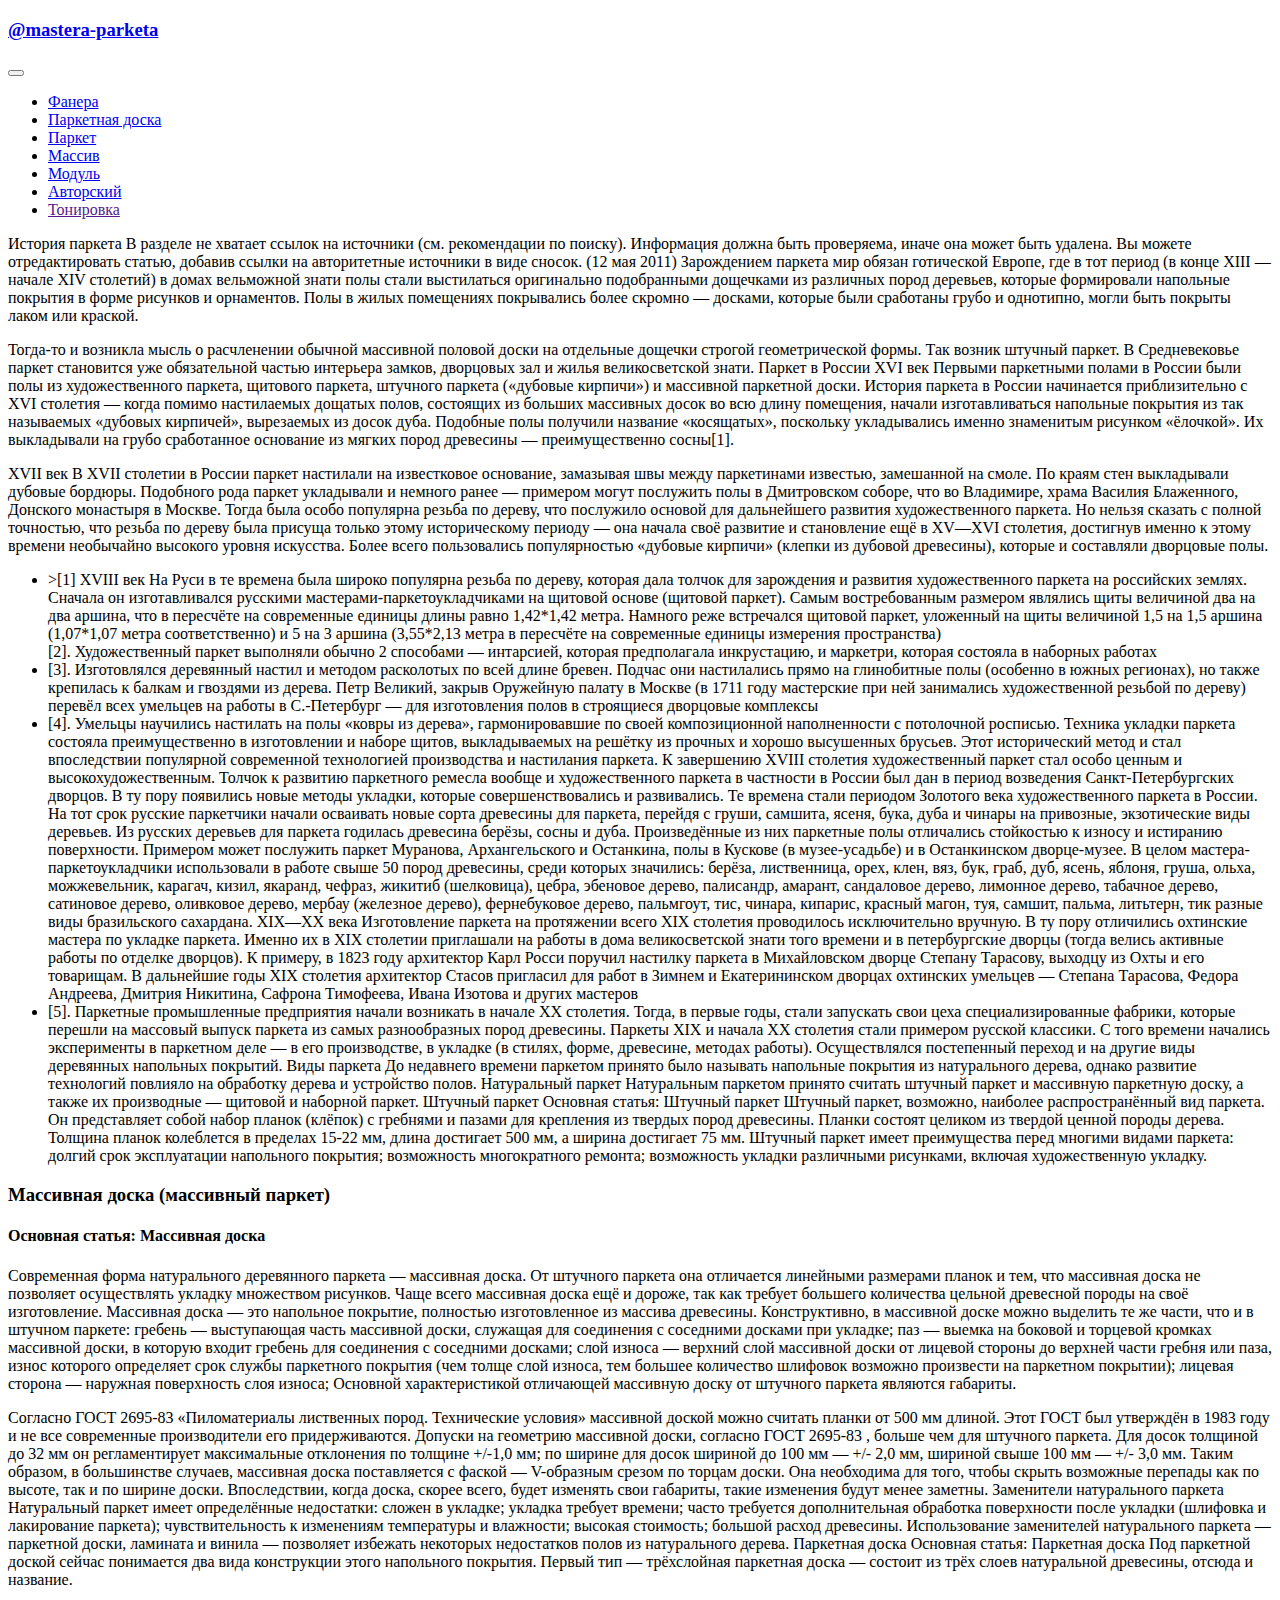
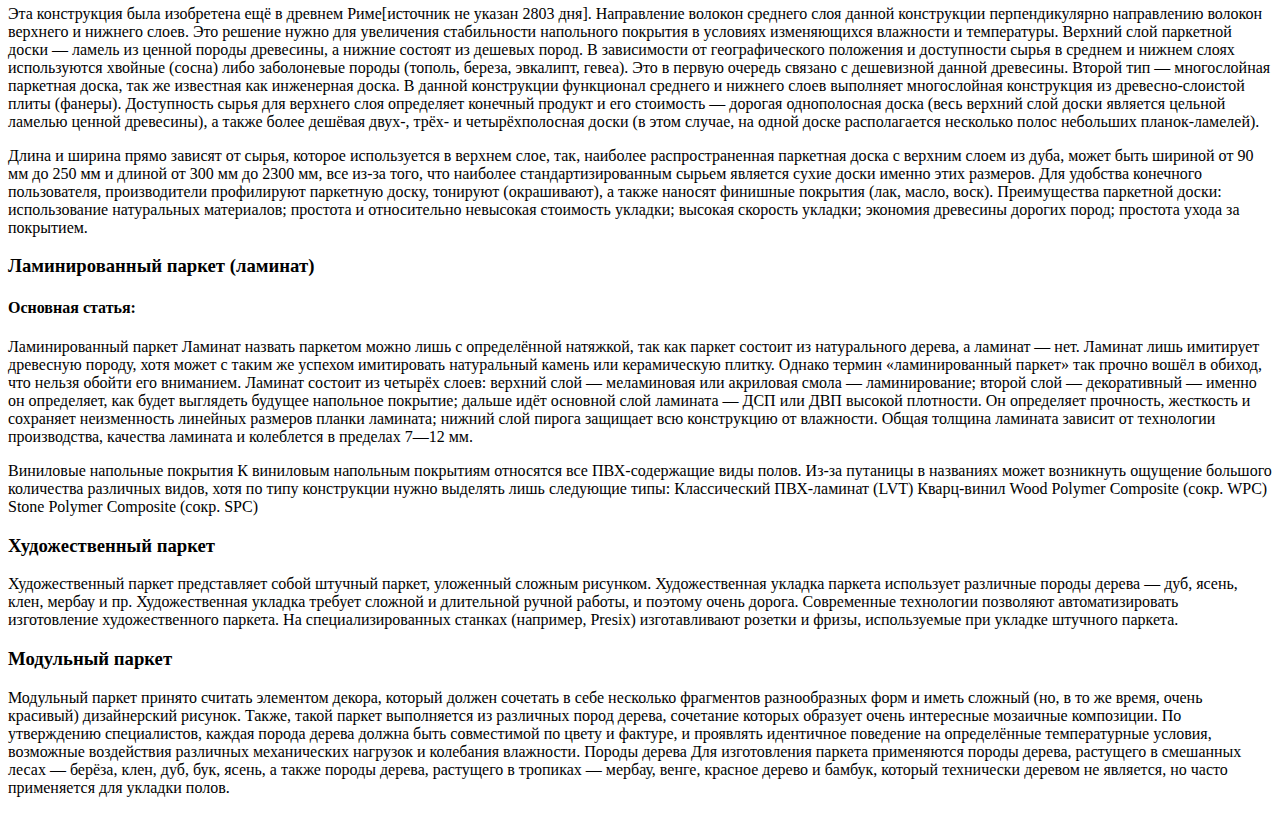
<file: parquet.html>
<!DOCTYPE html>
<html lang="en">
  <head>
    <meta charset="UTF-8" />
    <meta name="viewport" content="width=device-width, initial-scale=1.0" />
    <title>Document</title>
  </head>
  <body>
    <div>
      <div class="top__parquet">
        <div class="top__parquet--logo">
          <h3>
            <a href="#">@mastera-parketa</a>
          </h3>
        </div>
        <div class="top_parquet--menu">
          <button class="menu__parquet">
            <span></span>
          </button>
          <ul>
            <li><a href="#">Фанера</a></li>                       
            <li><a href="#">Паркетная доска</a></li>
            <li><a href="#">Паркет</a></li>
            <li><a href="#">Массив</a></li>
            <li><a href="#">Модуль</a></li>
            <li><a href="#">Авторский</a></li>
            <li><a href="">Тонировка</a></li>
          </ul>
        </div>
      </div>
      <p>
        История паркета В разделе не хватает ссылок на источники (см.
        рекомендации по поиску). Информация должна быть проверяема, иначе она
        может быть удалена. Вы можете отредактировать статью, добавив ссылки на
        авторитетные источники в виде сносок. (12 мая 2011) Зарождением паркета
        мир обязан готической Европе, где в тот период (в конце XIII — начале
        XIV столетий) в домах вельможной знати полы стали выстилаться
        оригинально подобранными дощечками из различных пород деревьев, которые
        формировали напольные покрытия в форме рисунков и орнаментов. Полы в
        жилых помещениях покрывались более скромно — досками, которые были
        сработаны грубо и однотипно, могли быть покрыты лаком или краской.
        </p>
        <p>Тогда-то и возникла мысль о расчленении обычной массивной половой доски
        на отдельные дощечки строгой геометрической формы. Так возник штучный
        паркет. В Средневековье паркет становится уже обязательной частью
        интерьера замков, дворцовых зал и жилья великосветской знати. Паркет в
        России XVI век Первыми паркетными полами в России были полы из
        художественного паркета, щитового паркета, штучного паркета («дубовые
        кирпичи») и массивной паркетной доски. История паркета в России
        начинается приблизительно с XVI столетия — когда помимо настилаемых
        дощатых полов, состоящих из больших массивных досок во всю длину
        помещения, начали изготавливаться напольные покрытия из так называемых
        «дубовых кирпичей», вырезаемых из досок дуба. Подобные полы получили
        название «косящатых», поскольку укладывались именно знаменитым рисунком
        «ёлочкой». Их выкладывали на грубо сработанное основание из мягких пород
        древесины — преимущественно сосны[1].</p>
        <p> XVII век В XVII столетии в России
        паркет настилали на известковое основание, замазывая швы между
        паркетинами известью, замешанной на смоле. По краям стен выкладывали
        дубовые бордюры. Подобного рода паркет укладывали и немного ранее —
        примером могут послужить полы в Дмитровском соборе, что во Владимире,
        храма Василия Блаженного, Донского монастыря в Москве. Тогда была особо
        популярна резьба по дереву, что послужило основой для дальнейшего
        развития художественного паркета. Но нельзя сказать с полной точностью,
        что резьба по дереву была присуща только этому историческому периоду —
        она начала своё развитие и становление ещё в XV—XVI столетия, достигнув
        именно к этому времени необычайно высокого уровня искусства. Более всего
        пользовались популярностью «дубовые кирпичи» (клепки из дубовой
        древесины), которые и составляли дворцовые полы. </p>
        <ul>
              <li>>[1] XVIII век На Руси в те времена была широко популярна резьба по дереву, которая дала толчок
            для зарождения и развития художественного паркета на российских землях.
            Сначала он изготавливался русскими мастерами-паркетоукладчиками на
            щитовой основе (щитовой паркет). Самым востребованным размером являлись
            щиты величиной два на два аршина, что в пересчёте на современные единицы
            длины равно 1,42*1,42 метра. Намного реже встречался щитовой паркет,
            уложенный на щиты величиной 1,5 на 1,5 аршина (1,07*1,07 метра
            соответственно) и 5 на 3 аршина (3,55*2,13 метра в пересчёте на
            современные единицы измерения пространства)</li
              <li>[2]. Художественный паркет
              выполняли обычно 2 способами — интарсией, которая предполагала
              инкрустацию, и маркетри, которая состояла в наборных работах</li>
              <li>[3].
              Изготовлялся деревянный настил и методом расколотых по всей длине
              бревен. Подчас они настилались прямо на глинобитные полы (особенно в
              южных регионах), но также крепилась к балкам и гвоздями из дерева. Петр
              Великий, закрыв Оружейную палату в Москве (в 1711 году мастерские при
              ней занимались художественной резьбой по дереву) перевёл всех умельцев
              на работы в С.-Петербург — для изготовления полов в строящиеся дворцовые
              комплексы</li>
            <li>[4]. Умельцы научились настилать на полы «ковры из дерева»,
            гармонировавшие по своей композиционной наполненности с потолочной
            росписью. Техника укладки паркета состояла преимущественно в
            изготовлении и наборе щитов, выкладываемых на решётку из прочных и
            хорошо высушенных брусьев. Этот исторический метод и стал впоследствии
            популярной современной технологией производства и настилания паркета. К
            завершению XVIII столетия художественный паркет стал особо ценным и
            высокохудожественным. Толчок к развитию паркетного ремесла вообще и
            художественного паркета в частности в России был дан в период возведения
            Санкт-Петербургских дворцов. В ту пору появились новые методы укладки,
            которые совершенствовались и развивались. Те времена стали периодом
            Золотого века художественного паркета в России. На тот срок русские
            паркетчики начали осваивать новые сорта древесины для паркета, перейдя с
            груши, самшита, ясеня, бука, дуба и чинары на привозные, экзотические
            виды деревьев. Из русских деревьев для паркета годилась древесина
            берёзы, сосны и дуба. Произведённые из них паркетные полы отличались
            стойкостью к износу и истиранию поверхности. Примером может послужить
            паркет Муранова, Архангельского и Останкина, полы в Кускове (в
            музее-усадьбе) и в Останкинском дворце-музее. В целом
            мастера-паркетоукладчики использовали в работе свыше 50 пород древесины,
            среди которых значились: берёза, лиственница, орех, клен, вяз, бук,
            граб, дуб, ясень, яблоня, груша, ольха, можжевельник, карагач, кизил,
            якаранд, чефраз, жикитиб (шелковица), цебра, эбеновое дерево, палисандр,
            амарант, сандаловое дерево, лимонное дерево, табачное дерево, сатиновое
            дерево, оливковое дерево, мербау (железное дерево), фернебуковое дерево,
            пальмгоут, тис, чинара, кипарис, красный магон, туя, самшит, пальма,
            литьтерн, тик разные виды бразильского сахардана. XIX—XX века
            Изготовление паркета на протяжении всего XIX столетия проводилось
            исключительно вручную. В ту пору отличились охтинские мастера по укладке
            паркета. Именно их в XIX столетии приглашали на работы в дома
            великосветской знати того времени и в петербургские дворцы (тогда велись
            активные работы по отделке дворцов). К примеру, в 1823 году архитектор
            Карл Росси поручил настилку паркета в Михайловском дворце Степану
            Тарасову, выходцу из Охты и его товарищам. В дальнейшие годы XIX
            столетия архитектор Стасов пригласил для работ в Зимнем и Екатерининском
            дворцах охтинских умельцев — Степана Тарасова, Федора Андреева, Дмитрия
            Никитина, Сафрона Тимофеева, Ивана Изотова и других мастеров</li>
            <li>[5].
            Паркетные промышленные предприятия начали возникать в начале XX
            столетия. Тогда, в первые годы, стали запускать свои цеха
            специализированные фабрики, которые перешли на массовый выпуск паркета
            из самых разнообразных пород древесины. Паркеты XIX и начала XX столетия
            стали примером русской классики. С того времени начались эксперименты в
            паркетном деле — в его производстве, в укладке (в стилях, форме,
            древесине, методах работы). Осуществлялся постепенный переход и на
            другие виды деревянных напольных покрытий. Виды паркета До недавнего
            времени паркетом принято было называть напольные покрытия из
            натурального дерева, однако развитие технологий повлияло на обработку
            дерева и устройство полов. Натуральный паркет Натуральным паркетом
            принято считать штучный паркет и массивную паркетную доску, а также их
            производные — щитовой и наборной паркет. Штучный паркет Основная статья:
            Штучный паркет Штучный паркет, возможно, наиболее распространённый вид
            паркета. Он представляет собой набор планок (клёпок) с гребнями и пазами
            для крепления из твердых пород древесины. Планки состоят целиком из
            твердой ценной породы дерева. Толщина планок колеблется в пределах 15-22
            мм, длина достигает 500 мм, а ширина достигает 75 мм. Штучный паркет
            имеет преимущества перед многими видами паркета: долгий срок
            эксплуатации напольного покрытия; возможность многократного ремонта;
            возможность укладки различными рисунками, включая художественную
            укладку.</li></ul>
        <h3> Массивная доска (массивный паркет)</h3>
        <h4> Основная статья: Массивная доска</h4>
         <p>Современная форма натурального деревянного паркета — массивная
        доска. От штучного паркета она отличается линейными размерами планок и
        тем, что массивная доска не позволяет осуществлять укладку множеством
        рисунков. Чаще всего массивная доска ещё и дороже, так как требует
        большего количества цельной древесной породы на своё изготовление.
        Массивная доска — это напольное покрытие, полностью изготовленное из
        массива древесины. Конструктивно, в массивной доске можно выделить те же
        части, что и в штучном паркете: гребень — выступающая часть массивной
        доски, служащая для соединения с соседними досками при укладке; паз —
        выемка на боковой и торцевой кромках массивной доски, в которую входит
        гребень для соединения с соседними досками; слой износа — верхний слой
        массивной доски от лицевой стороны до верхней части гребня или паза,
        износ которого определяет срок службы паркетного покрытия (чем толще
        слой износа, тем большее количество шлифовок возможно произвести на
        паркетном покрытии); лицевая сторона — наружная поверхность слоя износа;
        Основной характеристикой отличающей массивную доску от штучного паркета
        являются габариты.</p>
        <p> Согласно ГОСТ 2695-83 «Пиломатериалы лиственных
        пород. Технические условия» массивной доской можно считать планки от 500
        мм длиной. Этот ГОСТ был утверждён в 1983 году и не все современные
        производители его придерживаются. Допуски на геометрию массивной доски,
        согласно ГОСТ 2695-83 , больше чем для штучного паркета. Для досок
        толщиной до 32 мм он регламентирует максимальные отклонения по толщине
        +/-1,0 мм; по ширине для досок шириной до 100 мм — +/- 2,0 мм, шириной
        свыше 100 мм — +/- 3,0 мм. Таким образом, в большинстве случаев,
        массивная доска поставляется с фаской — V-образным срезом по торцам
        доски. Она необходима для того, чтобы скрыть возможные перепады как по
        высоте, так и по ширине доски. Впоследствии, когда доска, скорее всего,
        будет изменять свои габариты, такие изменения будут менее заметны.
        Заменители натурального паркета Натуральный паркет имеет определённые
        недостатки: сложен в укладке; укладка требует времени; часто требуется
        дополнительная обработка поверхности после укладки (шлифовка и
        лакирование паркета); чувствительность к изменениям температуры и
        влажности; высокая стоимость; большой расход древесины. Использование
        заменителей натурального паркета — паркетной доски, ламината и винила —
        позволяет избежать некоторых недостатков полов из натурального дерева.
        Паркетная доска Основная статья: Паркетная доска Под паркетной доской
        сейчас понимается два вида конструкции этого напольного покрытия. Первый
        тип — трёхслойная паркетная доска — состоит из трёх слоев натуральной
        древесины, отсюда и название.</p>
        <p> Эта конструкция была изобретена ещё в
        древнем Риме[источник не указан 2803 дня]. Направление волокон среднего
        слоя данной конструкции перпендикулярно направлению волокон верхнего и
        нижнего слоев. Это решение нужно для увеличения стабильности напольного
        покрытия в условиях изменяющихся влажности и температуры. Верхний слой
        паркетной доски — ламель из ценной породы древесины, а нижние состоят из
        дешевых пород. В зависимости от географического положения и доступности
        сырья в среднем и нижнем слоях используются хвойные (сосна) либо
        заболоневые породы (тополь, береза, эвкалипт, гевеа). Это в первую
        очередь связано с дешевизной данной древесины. Второй тип — многослойная
        паркетная доска, так же известная как инженерная доска. В данной
        конструкции функционал среднего и нижнего слоев выполняет многослойная
        конструкция из древесно-слоистой плиты (фанеры). Доступность сырья для
        верхнего слоя определяет конечный продукт и его стоимость — дорогая
        однополосная доска (весь верхний слой доски является цельной ламелью
        ценной древесины), а также более дешёвая двух-, трёх- и четырёхполосная
        доски (в этом случае, на одной доске располагается несколько полос
        небольших планок-ламелей).</p>
        <p> Длина и ширина прямо зависят от сырья,
        которое используется в верхнем слое, так, наиболее распространенная
        паркетная доска с верхним слоем из дуба, может быть шириной от 90 мм до
        250 мм и длиной от 300 мм до 2300 мм, все из-за того, что наиболее
        стандартизированным сырьем является сухие доски именно этих размеров.
        Для удобства конечного пользователя, производители профилируют паркетную
        доску, тонируют (окрашивают), а также наносят финишные покрытия (лак,
        масло, воск). Преимущества паркетной доски: использование натуральных
        материалов; простота и относительно невысокая стоимость укладки; высокая
        скорость укладки; экономия древесины дорогих пород; простота ухода за
        покрытием.</p> 
        <h3>Ламинированный паркет (ламинат)</h3>
        <h4> Основная статья:</h4>
        <p>Ламинированный паркет Ламинат назвать паркетом можно лишь с определённой
        натяжкой, так как паркет состоит из натурального дерева, а ламинат —
        нет. Ламинат лишь имитирует древесную породу, хотя может с таким же
        успехом имитировать натуральный камень или керамическую плитку. Однако
        термин «ламинированный паркет» так прочно вошёл в обиход, что нельзя
        обойти его вниманием. Ламинат состоит из четырёх слоев: верхний слой —
        меламиновая или акриловая смола — ламинирование; второй слой —
        декоративный — именно он определяет, как будет выглядеть будущее
        напольное покрытие; дальше идёт основной слой ламината — ДСП или ДВП
        высокой плотности. Он определяет прочность, жесткость и сохраняет
        неизменность линейных размеров планки ламината; нижний слой пирога
        защищает всю конструкцию от влажности. Общая толщина ламината зависит от
        технологии производства, качества ламината и колеблется в пределах 7—12
        мм.</p>
        <p> Виниловые напольные покрытия К виниловым напольным покрытиям
        относятся все ПВХ-содержащие виды полов. Из-за путаницы в названиях
        может возникнуть ощущение большого количества различных видов, хотя по
        типу конструкции нужно выделять лишь следующие типы: Классический
        ПВХ-ламинат (LVT) Кварц-винил Wood Polymer Composite (сокр. WPC) Stone
        Polymer Composite (сокр. SPC)</p>
        <h3> Художественный паркет</h3>
        <p> Художественный
        паркет представляет собой штучный паркет, уложенный сложным рисунком.
        Художественная укладка паркета использует различные породы дерева — дуб,
        ясень, клен, мербау и пр. Художественная укладка требует сложной и
        длительной ручной работы, и поэтому очень дорога. Современные технологии
        позволяют автоматизировать изготовление художественного паркета. На
        специализированных станках (например, Presix) изготавливают розетки и
        фризы, используемые при укладке штучного паркета.</p>
        <h3> Модульный паркет</h3>
        <p>Модульный паркет принято считать элементом декора, который должен
        сочетать в себе несколько фрагментов разнообразных форм и иметь сложный
        (но, в то же время, очень красивый) дизайнерский рисунок. Также, такой
        паркет выполняется из различных пород дерева, сочетание которых образует
        очень интересные мозаичные композиции. По утверждению специалистов,
        каждая порода дерева должна быть совместимой по цвету и фактуре, и
        проявлять идентичное поведение на определённые температурные условия,
        возможные воздействия различных механических нагрузок и колебания
        влажности. Породы дерева Для изготовления паркета применяются породы
        дерева, растущего в смешанных лесах — берёза, клен, дуб, бук, ясень, а
        также породы дерева, растущего в тропиках — мербау, венге, красное
        дерево и бамбук, который технически деревом не является, но часто
        применяется для укладки полов.</p>      
    </div>
  </body>
</html>
</file>
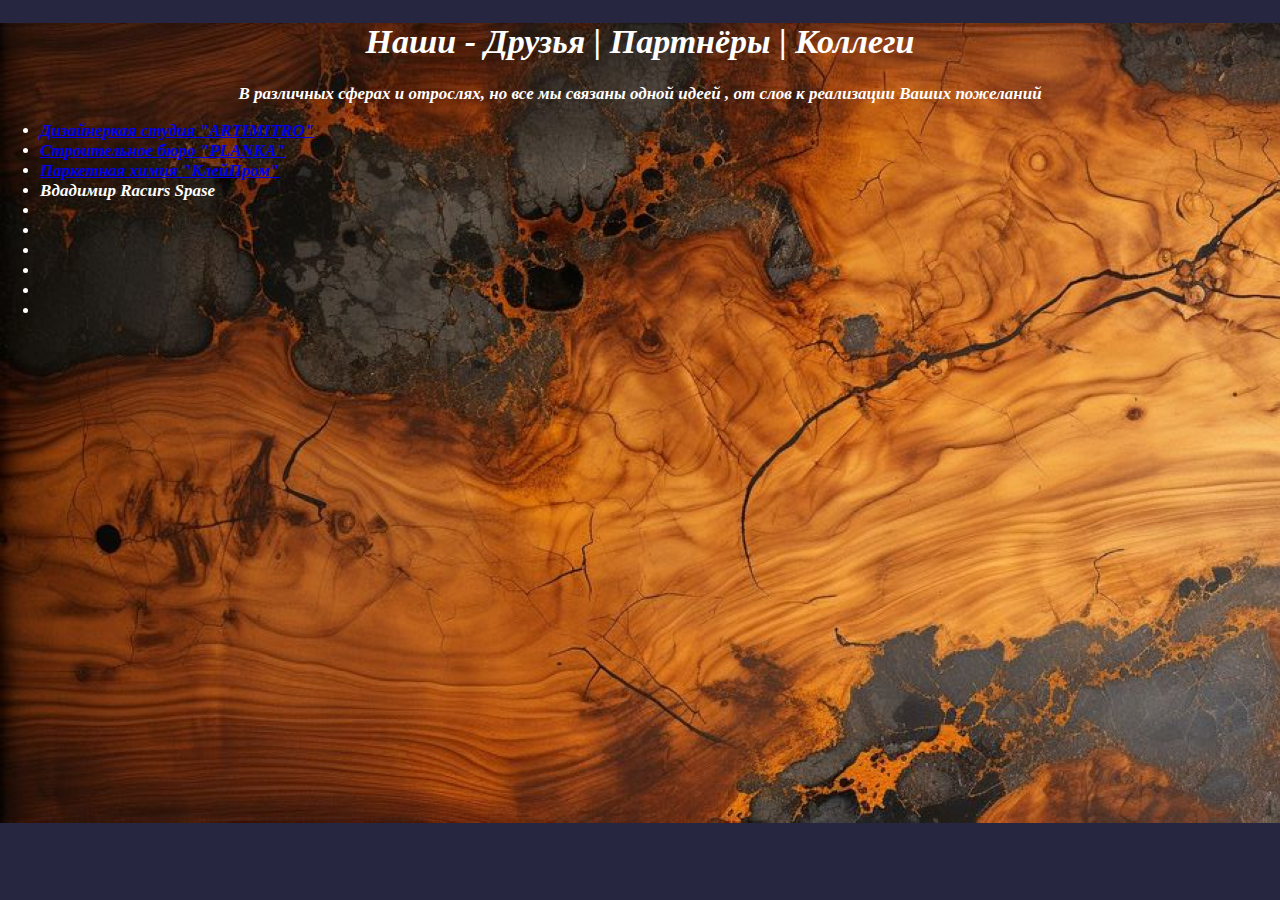
<file: partners.html>
<!DOCTYPE html>
<html lang="en">
<head>
    <meta charset="UTF-8">
    <meta name="viewport" content="width=device-width, initial-scale=1.0">
    <title>Партнёры</title>
    <link rel="stylesheet" href="style.css" />
    <link rel="icon" href="favicon/promo.png">
</head>
<body>
  
   <div class="partners_all">
      <h1 class="part_all">Наши - Друзья | Партнёры | Коллеги</h1> 
      <p align="center">В различных сферах и отрослях, но все мы связаны одной идеей , от слов к реализации Ваших пожеланий</p>
      <ul class="top_all">
          <li><a href="https://artimitro.com/">Дизайнеркая студия "ARTIMITRO"</a></li>
          <li><a href="https://www.planka-buro.com/">Строительное бюро "PLANKA"</a></li>
          <li><a href="https://www.kleyprom.com/">Паркетная химия "КлейПром"</a></li>
          <li> Вдадимир Racurs Spase</li>
          <li></li>
          <li></li>
          <li></li>
          <li></li>
          <li></li>
          <li></li>
      </ul>
   </div>
</body>
</html>
</file>
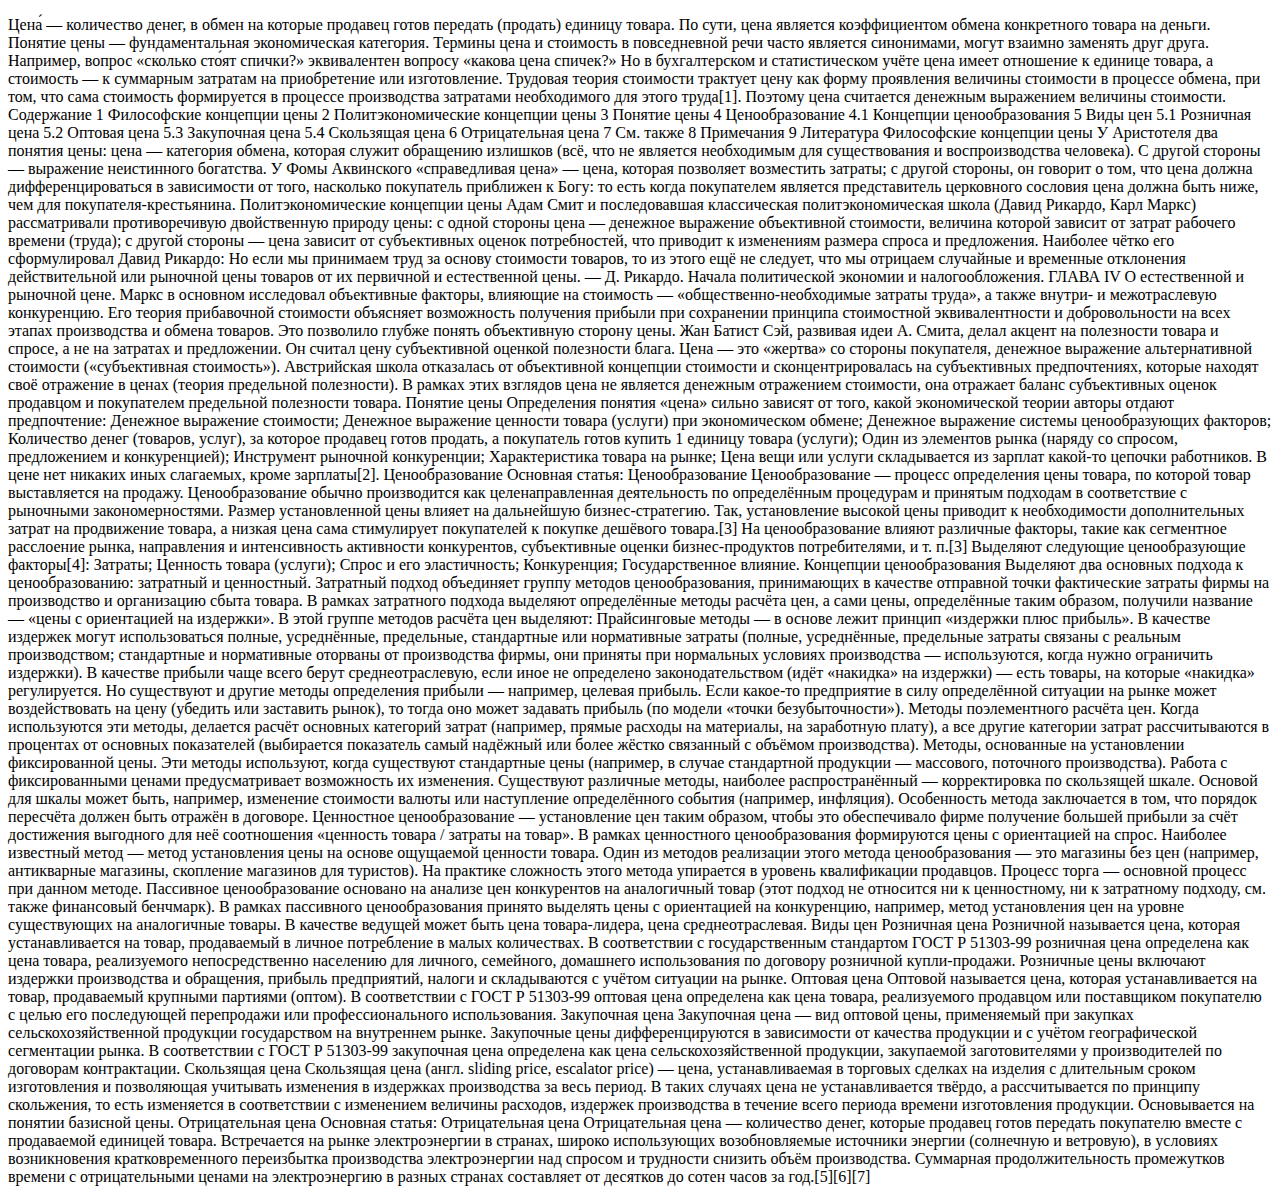
<file: prices.html>
<!DOCTYPE html>
<html lang="en">
<head>
    <meta charset="UTF-8">
    <meta name="viewport" content="width=device-width, initial-scale=1.0">
    <title>Цены</title>
    <link rel="icon" href="favicon/$$$.png"
</head>
<body>
    <div>
        <p>
            Цена́ — количество денег, в обмен на которые продавец готов передать (продать) единицу товара. По сути, цена является коэффициентом обмена конкретного товара на деньги. Понятие цены — фундаментальная экономическая категория.

Термины цена и стоимость в повседневной речи часто является синонимами, могут взаимно заменять друг друга. Например, вопрос «сколько сто́ят спички?» эквивалентен вопросу «какова цена спичек?» Но в бухгалтерском и статистическом учёте цена имеет отношение к единице товара, а стоимость — к суммарным затратам на приобретение или изготовление.

Трудовая теория стоимости трактует цену как форму проявления величины стоимости в процессе обмена, при том, что сама стоимость формируется в процессе производства затратами необходимого для этого труда[1]. Поэтому цена считается денежным выражением величины стоимости.


Содержание
1	Философские концепции цены
2	Политэкономические концепции цены
3	Понятие цены
4	Ценообразование
4.1	Концепции ценообразования
5	Виды цен
5.1	Розничная цена
5.2	Оптовая цена
5.3	Закупочная цена
5.4	Скользящая цена
6	Отрицательная цена
7	См. также
8	Примечания
9	Литература
Философские концепции цены
У Аристотеля два понятия цены: цена — категория обмена, которая служит обращению излишков (всё, что не является необходимым для существования и воспроизводства человека). С другой стороны — выражение неистинного богатства.

У Фомы Аквинского «справедливая цена» — цена, которая позволяет возместить затраты; с другой стороны, он говорит о том, что цена должна дифференцироваться в зависимости от того, насколько покупатель приближен к Богу: то есть когда покупателем является представитель церковного сословия цена должна быть ниже, чем для покупателя-крестьянина.

Политэкономические концепции цены
Адам Смит и последовавшая классическая политэкономическая школа (Давид Рикардо, Карл Маркс) рассматривали противоречивую двойственную природу цены: с одной стороны цена — денежное выражение объективной стоимости, величина которой зависит от затрат рабочего времени (труда); с другой стороны — цена зависит от субъективных оценок потребностей, что приводит к изменениям размера спроса и предложения. Наиболее чётко его сформулировал Давид Рикардо:
Но если мы принимаем труд за основу стоимости товаров, то из этого ещё не следует, что мы отрицаем случайные и временные отклонения действительной или рыночной цены товаров от их первичной и естественной цены.
— Д. Рикардо. Начала политической экономии и налогообложения. ГЛАВА IV О естественной и рыночной цене.
Маркс в основном исследовал объективные факторы, влияющие на стоимость — «общественно-необходимые затраты труда», а также внутри- и межотраслевую конкуренцию. Его теория прибавочной стоимости объясняет возможность получения прибыли при сохранении принципа стоимостной эквивалентности и добровольности на всех этапах производства и обмена товаров. Это позволило глубже понять объективную сторону цены.

Жан Батист Сэй, развивая идеи А. Смита, делал акцент на полезности товара и спросе, а не на затратах и предложении. Он считал цену субъективной оценкой полезности блага. Цена — это «жертва» со стороны покупателя, денежное выражение альтернативной стоимости («субъективная стоимость»).

Австрийская школа отказалась от объективной концепции стоимости и сконцентрировалась на субъективных предпочтениях, которые находят своё отражение в ценах (теория предельной полезности). В рамках этих взглядов цена не является денежным отражением стоимости, она отражает баланс субъективных оценок продавцом и покупателем предельной полезности товара.

Понятие цены
Определения понятия «цена» сильно зависят от того, какой экономической теории авторы отдают предпочтение:

Денежное выражение стоимости;
Денежное выражение ценности товара (услуги) при экономическом обмене;
Денежное выражение системы ценообразующих факторов;
Количество денег (товаров, услуг), за которое продавец готов продать, а покупатель готов купить 1 единицу товара (услуги);
Один из элементов рынка (наряду со спросом, предложением и конкуренцией);
Инструмент рыночной конкуренции;
Характеристика товара на рынке;
Цена вещи или услуги складывается из зарплат какой-то цепочки работников. В цене нет никаких иных слагаемых, кроме зарплаты[2].
Ценообразование
Основная статья: Ценообразование
Ценообразование — процесс определения цены товара, по которой товар выставляется на продажу. Ценообразование обычно производится как целенаправленная деятельность по определённым процедурам и принятым подходам в соответствие с рыночными закономерностями. Размер установленной цены влияет на дальнейшую бизнес-стратегию. Так, установление высокой цены приводит к необходимости дополнительных затрат на продвижение товара, а низкая цена сама стимулирует покупателей к покупке дешёвого товара.[3]

На ценообразование влияют различные факторы, такие как сегментное расслоение рынка, направления и интенсивность активности конкурентов, субъективные оценки бизнес-продуктов потребителями, и т. п.[3] Выделяют следующие ценообразующие факторы[4]:

Затраты;
Ценность товара (услуги);
Спрос и его эластичность;
Конкуренция;
Государственное влияние.
Концепции ценообразования
Выделяют два основных подхода к ценообразованию: затратный и ценностный.

Затратный подход объединяет группу методов ценообразования, принимающих в качестве отправной точки фактические затраты фирмы на производство и организацию сбыта товара. В рамках затратного подхода выделяют определённые методы расчёта цен, а сами цены, определённые таким образом, получили название — «цены с ориентацией на издержки».

В этой группе методов расчёта цен выделяют:

Прайсинговые методы — в основе лежит принцип «издержки плюс прибыль». В качестве издержек могут использоваться полные, усреднённые, предельные, стандартные или нормативные затраты (полные, усреднённые, предельные затраты связаны с реальным производством; стандартные и нормативные оторваны от производства фирмы, они приняты при нормальных условиях производства — используются, когда нужно ограничить издержки). В качестве прибыли чаще всего берут среднеотраслевую, если иное не определено законодательством (идёт «накидка» на издержки) — есть товары, на которые «накидка» регулируется. Но существуют и другие методы определения прибыли — например, целевая прибыль. Если какое-то предприятие в силу определённой ситуации на рынке может воздействовать на цену (убедить или заставить рынок), то тогда оно может задавать прибыль (по модели «точки безубыточности»).
Методы поэлементного расчёта цен. Когда используются эти методы, делается расчёт основных категорий затрат (например, прямые расходы на материалы, на заработную плату), а все другие категории затрат рассчитываются в процентах от основных показателей (выбирается показатель самый надёжный или более жёстко связанный с объёмом производства).
Методы, основанные на установлении фиксированной цены. Эти методы используют, когда существуют стандартные цены (например, в случае стандартной продукции — массового, поточного производства). Работа с фиксированными ценами предусматривает возможность их изменения. Существуют различные методы, наиболее распространённый — корректировка по скользящей шкале. Основой для шкалы может быть, например, изменение стоимости валюты или наступление определённого события (например, инфляция). Особенность метода заключается в том, что порядок пересчёта должен быть отражён в договоре.

Ценностное ценообразование — установление цен таким образом, чтобы это обеспечивало фирме получение большей прибыли за счёт достижения выгодного для неё соотношения «ценность товара / затраты на товар». В рамках ценностного ценообразования формируются цены с ориентацией на спрос. Наиболее известный метод — метод установления цены на основе ощущаемой ценности товара. Один из методов реализации этого метода ценообразования — это магазины без цен (например, антикварные магазины, скопление магазинов для туристов). На практике сложность этого метода упирается в уровень квалификации продавцов. Процесс торга — основной процесс при данном методе.


Пассивное ценообразование основано на анализе цен конкурентов на аналогичный товар (этот подход не относится ни к ценностному, ни к затратному подходу, см. также финансовый бенчмарк). В рамках пассивного ценообразования принято выделять цены с ориентацией на конкуренцию, например, метод установления цен на уровне существующих на аналогичные товары. В качестве ведущей может быть цена товара-лидера, цена среднеотраслевая.

Виды цен
Розничная цена
Розничной называется цена, которая устанавливается на товар, продаваемый в личное потребление в малых количествах. В соответствии с государственным стандартом ГОСТ Р 51303-99 розничная цена определена как цена товара, реализуемого непосредственно населению для личного, семейного, домашнего использования по договору розничной купли-продажи. Розничные цены включают издержки производства и обращения, прибыль предприятий, налоги и складываются с учётом ситуации на рынке.

Оптовая цена
Оптовой называется цена, которая устанавливается на товар, продаваемый крупными партиями (оптом). В соответствии с ГОСТ Р 51303-99 оптовая цена определена как цена товара, реализуемого продавцом или поставщиком покупателю с целью его последующей перепродажи или профессионального использования.

Закупочная цена
Закупочная цена — вид оптовой цены, применяемый при закупках сельскохозяйственной продукции государством на внутреннем рынке. Закупочные цены дифференцируются в зависимости от качества продукции и с учётом географической сегментации рынка. В соответствии с ГОСТ Р 51303-99 закупочная цена определена как цена сельскохозяйственной продукции, закупаемой заготовителями у производителей по договорам контрактации.

Скользящая цена
Скользящая цена (англ. sliding price, escalator price) — цена, устанавливаемая в торговых сделках на изделия с длительным сроком изготовления и позволяющая учитывать изменения в издержках производства за весь период. В таких случаях цена не устанавливается твёрдо, а рассчитывается по принципу скольжения, то есть изменяется в соответствии с изменением величины расходов, издержек производства в течение всего периода времени изготовления продукции. Основывается на понятии базисной цены.

Отрицательная цена
Основная статья: Отрицательная цена
Отрицательная цена — количество денег, которые продавец готов передать покупателю вместе с продаваемой единицей товара.

Встречается на рынке электроэнергии в странах, широко использующих возобновляемые источники энергии (солнечную и ветровую), в условиях возникновения кратковременного переизбытка производства электроэнергии над спросом и трудности снизить объём производства. Суммарная продолжительность промежутков времени с отрицательными ценами на электроэнергию в разных странах составляет от десятков до сотен часов за год.[5][6][7]
        </p>
    </div>
</body>
</html>
</file>
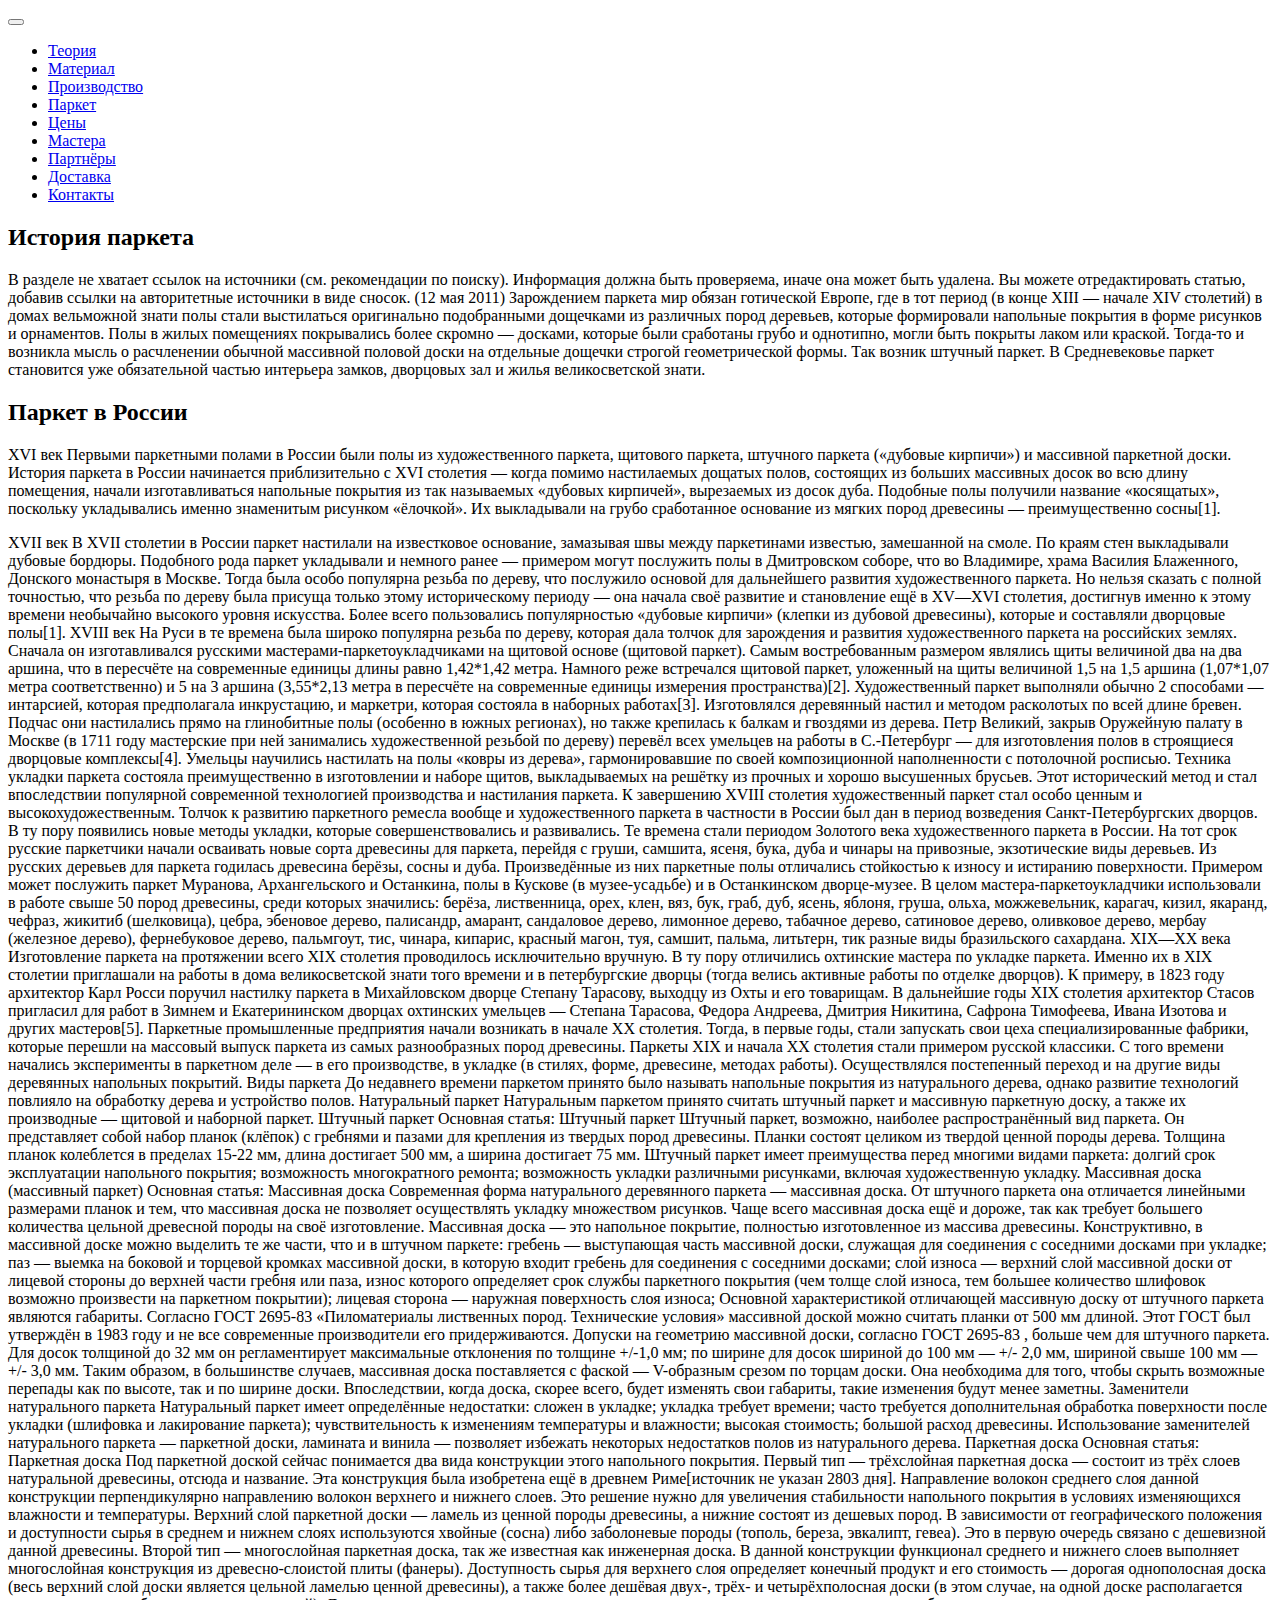
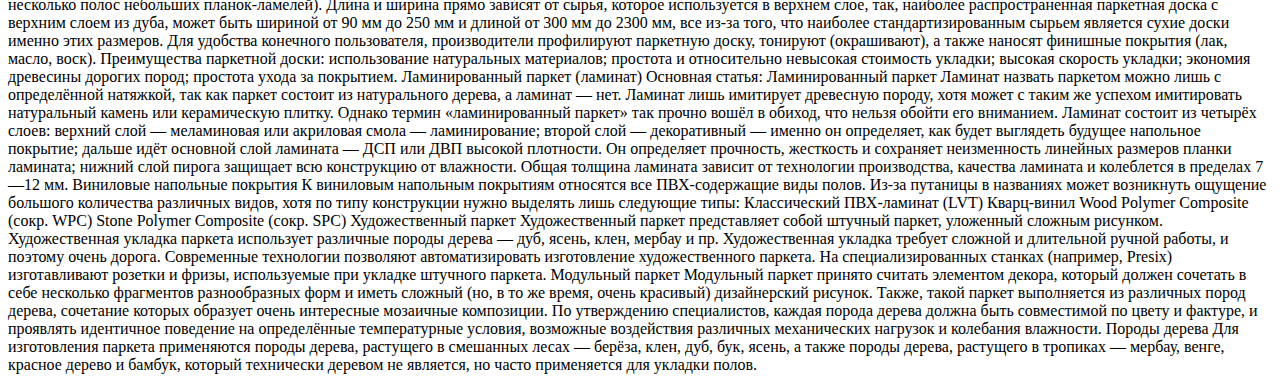
<file: production.html>
<!DOCTYPE html>
<html lang="en">
<head>
    <meta charset="UTF-8">
    <meta name="viewport" content="width=device-width, initial-scale=1.0">
    <title>Продукция</title>
    <link rel="icon" href="favicon/production.png">
</head>
<body>
    <div class="top_header--menu">
        <button class="menu__humburger">
          <span></span>
        </button>
        <ul>
          <li><a href="#">Теория</a></li>
          <li><a href="#">Материал</a></li>
          <li><a href="#">Производство</a></li>
          <li><a href="#">Паркет</a></li>
          <li><a href="#">Цены</a></li>
          <li><a href="#">Мастера</a></li>
          <li><a href="#">Партнёры</a></li>
          <li><a href="#">Доставка</a></li>
          <li><a href="#">Контакты</a></li>
        </ul>
      </div>

<h2>История паркета</h2>

       <p> В разделе не хватает ссылок на источники (см. рекомендации по поиску).
        Информация должна быть проверяема, иначе она может быть удалена. Вы можете отредактировать статью, добавив ссылки на авторитетные источники в виде сносок. (12 мая 2011)
        Зарождением паркета мир обязан готической Европе, где в тот период (в конце XIII — начале XIV столетий) в домах вельможной знати полы стали выстилаться оригинально подобранными дощечками из различных пород деревьев, которые формировали напольные покрытия в форме рисунков и орнаментов. Полы в жилых помещениях покрывались более скромно — досками, которые были сработаны грубо и однотипно, могли быть покрыты лаком или краской. Тогда-то и возникла мысль о расчленении обычной массивной половой доски на отдельные дощечки строгой геометрической формы. Так возник штучный паркет. В Средневековье паркет становится уже обязательной частью интерьера замков, дворцовых зал и жилья великосветской знати.</p>
        
        <h2>Паркет в России</h2>
        <p>XVI век
        Первыми паркетными полами в России были полы из художественного паркета, щитового паркета, штучного паркета («дубовые кирпичи») и массивной паркетной доски. История паркета в России начинается приблизительно с XVI столетия — когда помимо настилаемых дощатых полов, состоящих из больших массивных досок во всю длину помещения, начали изготавливаться напольные покрытия из так называемых «дубовых кирпичей», вырезаемых из досок дуба. Подобные полы получили название «косящатых», поскольку укладывались именно знаменитым рисунком «ёлочкой». Их выкладывали на грубо сработанное основание из мягких пород древесины — преимущественно сосны[1].</p>
        
        XVII век
        В XVII столетии в России паркет настилали на известковое основание, замазывая швы между паркетинами известью, замешанной на смоле. По краям стен выкладывали дубовые бордюры. Подобного рода паркет укладывали и немного ранее — примером могут послужить полы в Дмитровском соборе, что во Владимире, храма Василия Блаженного, Донского монастыря в Москве. Тогда была особо популярна резьба по дереву, что послужило основой для дальнейшего развития художественного паркета. Но нельзя сказать с полной точностью, что резьба по дереву была присуща только этому историческому периоду — она начала своё развитие и становление ещё в XV—XVI столетия, достигнув именно к этому времени необычайно высокого уровня искусства. Более всего пользовались популярностью «дубовые кирпичи» (клепки из дубовой древесины), которые и составляли дворцовые полы[1].
        
        XVIII век
        На Руси в те времена была широко популярна резьба по дереву, которая дала толчок для зарождения и развития художественного паркета на российских землях. Сначала он изготавливался русскими мастерами-паркетоукладчиками на щитовой основе (щитовой паркет). Самым востребованным размером являлись щиты величиной два на два аршина, что в пересчёте на современные единицы длины равно 1,42*1,42 метра. Намного реже встречался щитовой паркет, уложенный на щиты величиной 1,5 на 1,5 аршина (1,07*1,07 метра соответственно) и 5 на 3 аршина (3,55*2,13 метра в пересчёте на современные единицы измерения пространства)[2]. Художественный паркет выполняли обычно 2 способами — интарсией, которая предполагала инкрустацию, и маркетри, которая состояла в наборных работах[3]. Изготовлялся деревянный настил и методом расколотых по всей длине бревен. Подчас они настилались прямо на глинобитные полы (особенно в южных регионах), но также крепилась к балкам и гвоздями из дерева.
        
        Петр Великий, закрыв Оружейную палату в Москве (в 1711 году мастерские при ней занимались художественной резьбой по дереву) перевёл всех умельцев на работы в С.-Петербург — для изготовления полов в строящиеся дворцовые комплексы[4]. Умельцы научились настилать на полы «ковры из дерева», гармонировавшие по своей композиционной наполненности с потолочной росписью. Техника укладки паркета состояла преимущественно в изготовлении и наборе щитов, выкладываемых на решётку из прочных и хорошо высушенных брусьев. Этот исторический метод и стал впоследствии популярной современной технологией производства и настилания паркета.
        
        К завершению XVIII столетия художественный паркет стал особо ценным и высокохудожественным. Толчок к развитию паркетного ремесла вообще и художественного паркета в частности в России был дан в период возведения Санкт-Петербургских дворцов. В ту пору появились новые методы укладки, которые совершенствовались и развивались. Те времена стали периодом Золотого века художественного паркета в России. На тот срок русские паркетчики начали осваивать новые сорта древесины для паркета, перейдя с груши, самшита, ясеня, бука, дуба и чинары на привозные, экзотические виды деревьев. Из русских деревьев для паркета годилась древесина берёзы, сосны и дуба. Произведённые из них паркетные полы отличались стойкостью к износу и истиранию поверхности. Примером может послужить паркет Муранова, Архангельского и Останкина, полы в Кускове (в музее-усадьбе) и в Останкинском дворце-музее. В целом мастера-паркетоукладчики использовали в работе свыше 50 пород древесины, среди которых значились:
        
        берёза,
        лиственница,
        орех,
        клен,
        вяз,
        бук,
        граб,
        дуб,
        ясень,
        яблоня,
        груша,
        ольха,
        можжевельник,
        карагач,
        кизил,
        якаранд,
        чефраз,
        жикитиб (шелковица),
        цебра,
        эбеновое дерево,
        палисандр,
        амарант,
        сандаловое дерево,
        лимонное дерево,
        табачное дерево,
        сатиновое дерево,
        оливковое дерево,
        мербау (железное дерево),
        фернебуковое дерево,
        пальмгоут,
        тис,
        чинара,
        кипарис,
        красный магон,
        туя,
        самшит,
        пальма,
        литьтерн,
        тик
        разные виды бразильского сахардана.
        XIX—XX века
        Изготовление паркета на протяжении всего XIX столетия проводилось исключительно вручную. В ту пору отличились охтинские мастера по укладке паркета. Именно их в XIX столетии приглашали на работы в дома великосветской знати того времени и в петербургские дворцы (тогда велись активные работы по отделке дворцов). К примеру, в 1823 году архитектор Карл Росси поручил настилку паркета в Михайловском дворце Степану Тарасову, выходцу из Охты и его товарищам. В дальнейшие годы XIX столетия архитектор Стасов пригласил для работ в Зимнем и Екатерининском дворцах охтинских умельцев — Степана Тарасова, Федора Андреева, Дмитрия Никитина, Сафрона Тимофеева, Ивана Изотова и других мастеров[5].
        
        Паркетные промышленные предприятия начали возникать в начале XX столетия. Тогда, в первые годы, стали запускать свои цеха специализированные фабрики, которые перешли на массовый выпуск паркета из самых разнообразных пород древесины. Паркеты XIX и начала XX столетия стали примером русской классики. С того времени начались эксперименты в паркетном деле — в его производстве, в укладке (в стилях, форме, древесине, методах работы). Осуществлялся постепенный переход и на другие виды деревянных напольных покрытий.
        
        Виды паркета
        До недавнего времени паркетом принято было называть напольные покрытия из натурального дерева, однако развитие технологий повлияло на обработку дерева и устройство полов.
        
        Натуральный паркет
        Натуральным паркетом принято считать штучный паркет и массивную паркетную доску, а также их производные — щитовой и наборной паркет.
        
        Штучный паркет
        Основная статья: Штучный паркет
        Штучный паркет, возможно, наиболее распространённый вид паркета. Он представляет собой набор планок (клёпок) с гребнями и пазами для крепления из твердых пород древесины. Планки состоят целиком из твердой ценной породы дерева. Толщина планок колеблется в пределах 15-22 мм, длина достигает 500 мм, а ширина достигает 75 мм.
        
        Штучный паркет имеет преимущества перед многими видами паркета:
        
        долгий срок эксплуатации напольного покрытия;
        возможность многократного ремонта;
        возможность укладки различными рисунками, включая художественную укладку.
        Массивная доска (массивный паркет)
        Основная статья: Массивная доска
        Современная форма натурального деревянного паркета — массивная доска. От штучного паркета она отличается линейными размерами планок и тем, что массивная доска не позволяет осуществлять укладку множеством рисунков. Чаще всего массивная доска ещё и дороже, так как требует большего количества цельной древесной породы на своё изготовление.
        
        Массивная доска — это напольное покрытие, полностью изготовленное из массива древесины. Конструктивно, в массивной доске можно выделить те же части, что и в штучном паркете:
        
        гребень — выступающая часть массивной доски, служащая для соединения с соседними досками при укладке;
        паз — выемка на боковой и торцевой кромках массивной доски, в которую входит гребень для соединения с соседними досками;
        слой износа — верхний слой массивной доски от лицевой стороны до верхней части гребня или паза, износ которого определяет срок службы паркетного покрытия (чем толще слой износа, тем большее количество шлифовок возможно произвести на паркетном покрытии);
        лицевая сторона — наружная поверхность слоя износа;
        Основной характеристикой отличающей массивную доску от штучного паркета являются габариты. Согласно ГОСТ 2695-83 «Пиломатериалы лиственных пород. Технические условия» массивной доской можно считать планки от 500 мм длиной. Этот ГОСТ был утверждён в 1983 году и не все современные производители его придерживаются. Допуски на геометрию массивной доски, согласно ГОСТ 2695-83 , больше чем для штучного паркета. Для досок толщиной до 32 мм он регламентирует максимальные отклонения по толщине +/-1,0 мм; по ширине для досок шириной до 100 мм — +/- 2,0 мм, шириной свыше 100 мм — +/- 3,0 мм.
        
        Таким образом, в большинстве случаев, массивная доска поставляется с фаской — V-образным срезом по торцам доски. Она необходима для того, чтобы скрыть возможные перепады как по высоте, так и по ширине доски. Впоследствии, когда доска, скорее всего, будет изменять свои габариты, такие изменения будут менее заметны.
        
        Заменители натурального паркета
        Натуральный паркет имеет определённые недостатки:
        
        сложен в укладке;
        укладка требует времени;
        часто требуется дополнительная обработка поверхности после укладки (шлифовка и лакирование паркета);
        чувствительность к изменениям температуры и влажности;
        высокая стоимость;
        большой расход древесины.
        Использование заменителей натурального паркета — паркетной доски, ламината и винила — позволяет избежать некоторых недостатков полов из натурального дерева.
        
        Паркетная доска
        Основная статья: Паркетная доска
        Под паркетной доской сейчас понимается два вида конструкции этого напольного покрытия.
        
        Первый тип — трёхслойная паркетная доска — состоит из трёх слоев натуральной древесины, отсюда и название. Эта конструкция была изобретена ещё в древнем Риме[источник не указан 2803 дня]. Направление волокон среднего слоя данной конструкции перпендикулярно направлению волокон верхнего и нижнего слоев. Это решение нужно для увеличения стабильности напольного покрытия в условиях изменяющихся влажности и температуры. Верхний слой паркетной доски — ламель из ценной породы древесины, а нижние состоят из дешевых пород. В зависимости от географического положения и доступности сырья в среднем и нижнем слоях используются хвойные (сосна) либо заболоневые породы (тополь, береза, эвкалипт, гевеа). Это в первую очередь связано с дешевизной данной древесины.
        
        Второй тип — многослойная паркетная доска, так же известная как инженерная доска. В данной конструкции функционал среднего и нижнего слоев выполняет многослойная конструкция из древесно-слоистой плиты (фанеры).
        
        Доступность сырья для верхнего слоя определяет конечный продукт и его стоимость — дорогая однополосная доска (весь верхний слой доски является цельной ламелью ценной древесины), а также более дешёвая двух-, трёх- и четырёхполосная доски (в этом случае, на одной доске располагается несколько полос небольших планок-ламелей). Длина и ширина прямо зависят от сырья, которое используется в верхнем слое, так, наиболее распространенная паркетная доска с верхним слоем из дуба, может быть шириной от 90 мм до 250 мм и длиной от 300 мм до 2300 мм, все из-за того, что наиболее стандартизированным сырьем является сухие доски именно этих размеров.
        
        Для удобства конечного пользователя, производители профилируют паркетную доску, тонируют (окрашивают), а также наносят финишные покрытия (лак, масло, воск).
        
        Преимущества паркетной доски:
        
        использование натуральных материалов;
        простота и относительно невысокая стоимость укладки;
        высокая скорость укладки;
        экономия древесины дорогих пород;
        простота ухода за покрытием.
        Ламинированный паркет (ламинат)
        Основная статья: Ламинированный паркет
        Ламинат назвать паркетом можно лишь с определённой натяжкой, так как паркет состоит из натурального дерева, а ламинат — нет. Ламинат лишь имитирует древесную породу, хотя может с таким же успехом имитировать натуральный камень или керамическую плитку. Однако термин «ламинированный паркет» так прочно вошёл в обиход, что нельзя обойти его вниманием.
        
        Ламинат состоит из четырёх слоев:
        
        верхний слой — меламиновая или акриловая смола — ламинирование;
        второй слой — декоративный — именно он определяет, как будет выглядеть будущее напольное покрытие;
        дальше идёт основной слой ламината — ДСП или ДВП высокой плотности. Он определяет прочность, жесткость и сохраняет неизменность линейных размеров планки ламината;
        нижний слой пирога защищает всю конструкцию от влажности.
        Общая толщина ламината зависит от технологии производства, качества ламината и колеблется в пределах 7—12 мм.
        
        Виниловые напольные покрытия
        К виниловым напольным покрытиям относятся все ПВХ-содержащие виды полов. Из-за путаницы в названиях может возникнуть ощущение большого количества различных видов, хотя по типу конструкции нужно выделять лишь следующие типы:
        
        Классический ПВХ-ламинат (LVT)
        Кварц-винил
        Wood Polymer Composite (сокр. WPC)
        Stone Polymer Composite (сокр. SPC)
        Художественный паркет
        Художественный паркет представляет собой штучный паркет, уложенный сложным рисунком. Художественная укладка паркета использует различные породы дерева — дуб, ясень, клен, мербау и пр. Художественная укладка требует сложной и длительной ручной работы, и поэтому очень дорога. Современные технологии позволяют автоматизировать изготовление художественного паркета. На специализированных станках (например, Presix) изготавливают розетки и фризы, используемые при укладке штучного паркета.
        
        Модульный паркет
        Модульный паркет принято считать элементом декора, который должен сочетать в себе несколько фрагментов разнообразных форм и иметь сложный (но, в то же время, очень красивый) дизайнерский рисунок. Также, такой паркет выполняется из различных пород дерева, сочетание которых образует очень интересные мозаичные композиции.
        
        По утверждению специалистов, каждая порода дерева должна быть совместимой по цвету и фактуре, и проявлять идентичное поведение на определённые температурные условия, возможные воздействия различных механических нагрузок и колебания влажности.
        
        Породы дерева
        Для изготовления паркета применяются породы дерева, растущего в смешанных лесах — берёза, клен, дуб, бук, ясень, а также породы дерева, растущего в тропиках — мербау, венге, красное дерево и бамбук, который технически деревом не является, но часто применяется для укладки полов.</p>
</body>
</html>
</file>
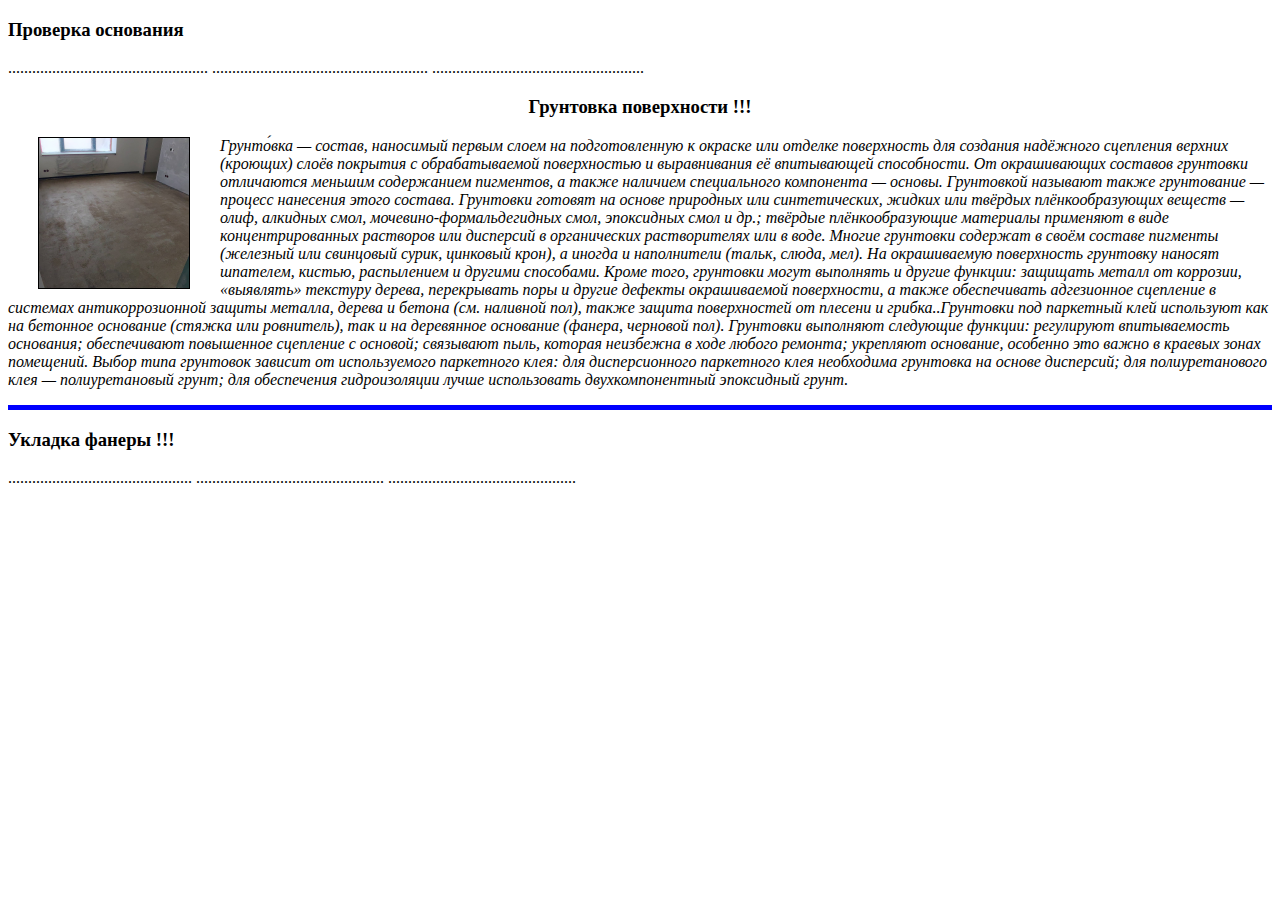
<file: theory.html>
<!DOCTYPE html>
<html lang="en">
<head>
    <meta charset="UTF-8">
    <meta name="viewport" content="width=device-width, initial-scale=1.0">
    <title>Теория</title>
    <link rel="icon" href="favicon/theory.png">
</head>
<body>
    <section>
        <div>
          <h3 >Проверка основания</h3>
          <p>..................................................
            ......................................................
            .....................................................
            
          </p>
        </div>
        <div class="text1">
          <h3 align="center">Грунтовка поверхности !!!</h3>
          <p><i>
            <img src="IMG_20210317_142148_134.png" alt="Грунтовка основания" width="150" height="150" border="1" align="left" vspaсe="20" hspace="30"> Грунто́вка — состав, наносимый первым слоем на подготовленную к окраске или отделке поверхность для создания надёжного сцепления верхних (кроющих) слоёв покрытия с обрабатываемой поверхностью и выравнивания её впитывающей способности. От окрашивающих составов грунтовки отличаются меньшим содержанием пигментов, а также наличием специального компонента — основы. Грунтовкой называют также грунтование — процесс нанесения этого состава.
  
            Грунтовки готовят на основе природных или синтетических, жидких или твёрдых плёнкообразующих веществ — олиф, алкидных смол, мочевино-формальдегидных смол, эпоксидных смол и др.; твёрдые плёнкообразующие материалы применяют в виде концентрированных растворов или дисперсий в органических растворителях или в воде. Многие грунтовки содержат в своём составе пигменты (железный или свинцовый сурик, цинковый крон), а иногда и наполнители (тальк, слюда, мел). На окрашиваемую поверхность грунтовку наносят шпателем, кистью, распылением и другими способами.
  
            Кроме того, грунтовки могут выполнять и другие функции: защищать металл от коррозии, «выявлять» текстуру дерева, перекрывать поры и другие дефекты окрашиваемой поверхности, а также обеспечивать адгезионное сцепление в системах антикоррозионной защиты металла, дерева и бетона (см. наливной пол), также защита поверхностей от плесени и грибка..Грунтовки под паркетный клей используют как на бетонное основание (стяжка или ровнитель), так и на деревянное основание (фанера, черновой пол).
  
            Грунтовки выполняют следующие функции:
            
            регулируют впитываемость основания;
            обеспечивают повышенное сцепление с основой;
            связывают пыль, которая неизбежна в ходе любого ремонта;
            укрепляют основание, особенно это важно в краевых зонах помещений.
            Выбор типа грунтовок зависит от используемого паркетного клея:
            
            для дисперсионного паркетного клея необходима грунтовка на основе дисперсий;
            для полиуретанового клея — полиуретановый грунт;
            для обеспечения гидроизоляции лучше использовать двухкомпонентный эпоксидный грунт. </i>       
          </p>
        </div>
        <hr size="5" color="blue">
        <div>
          <p>
            <h3>Укладка фанеры !!!</h3>
            ..............................................
            ...............................................
            ...............................................
          </p>
        </div>
      </section> 
</body>
</html>
</file>
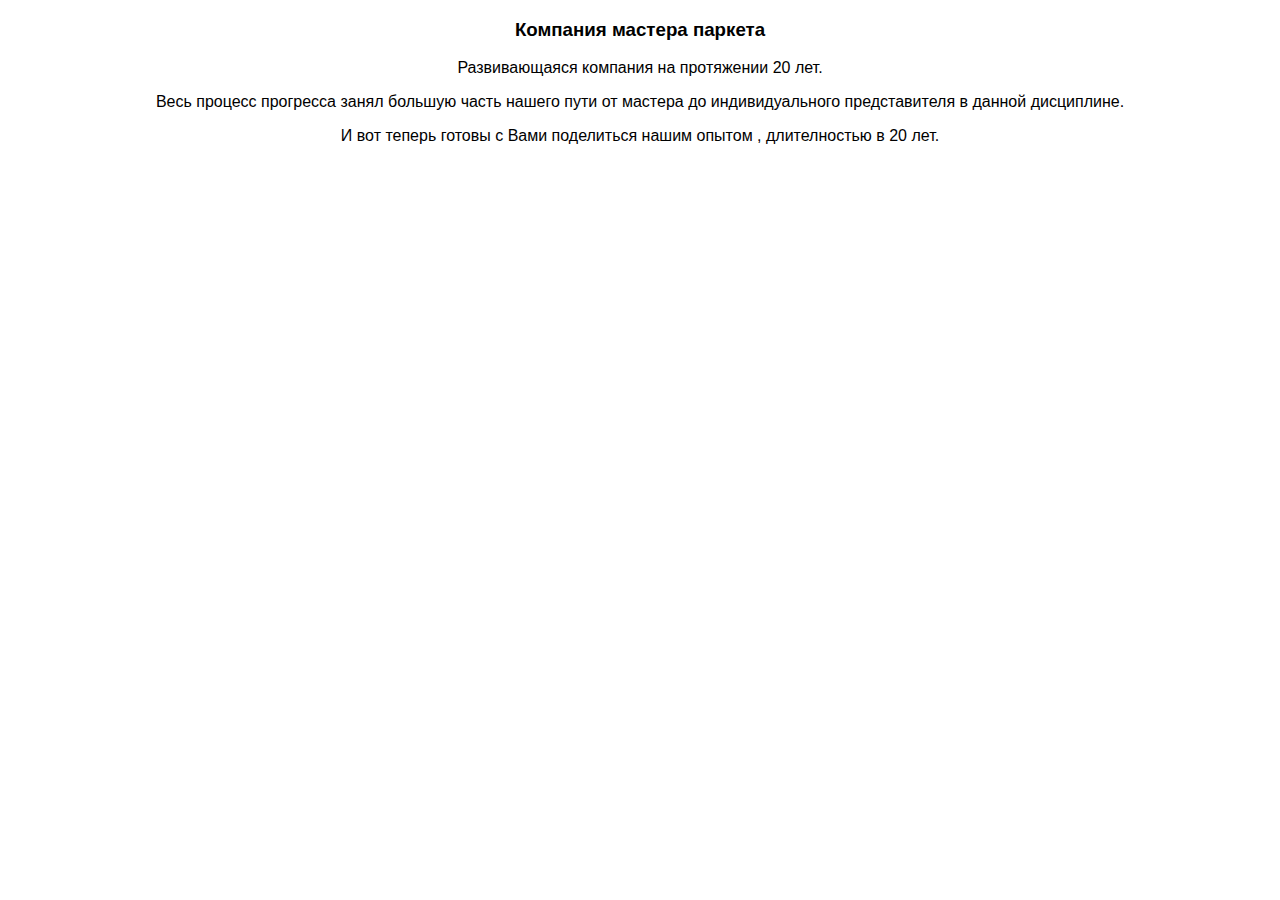
<file: Foto/about_us.html>
<!DOCTYPE html>
<html lang="en">
<head>
    <meta charset="UTF-8">
    <meta name="viewport" content="width=parquet, initial-scale=1.0">
    <title>Document</title>
    <link rel="stylesheet" href="style.css" />
</head>
<body>
    <div class="about">
        <h3>Компания мастера паркета</h3>
        <p>Развивающаяся компания на протяжении 20 лет.</p>
        <p>Весь процесс прогресса занял большую часть нашего пути от мастера до индивидуального представителя в данной дисциплине.</p>
        <p>И вот теперь готовы с Вами поделиться нашим опытом , длителностью в 20 лет.</p>
    </div>
</body>
</html>
</file>
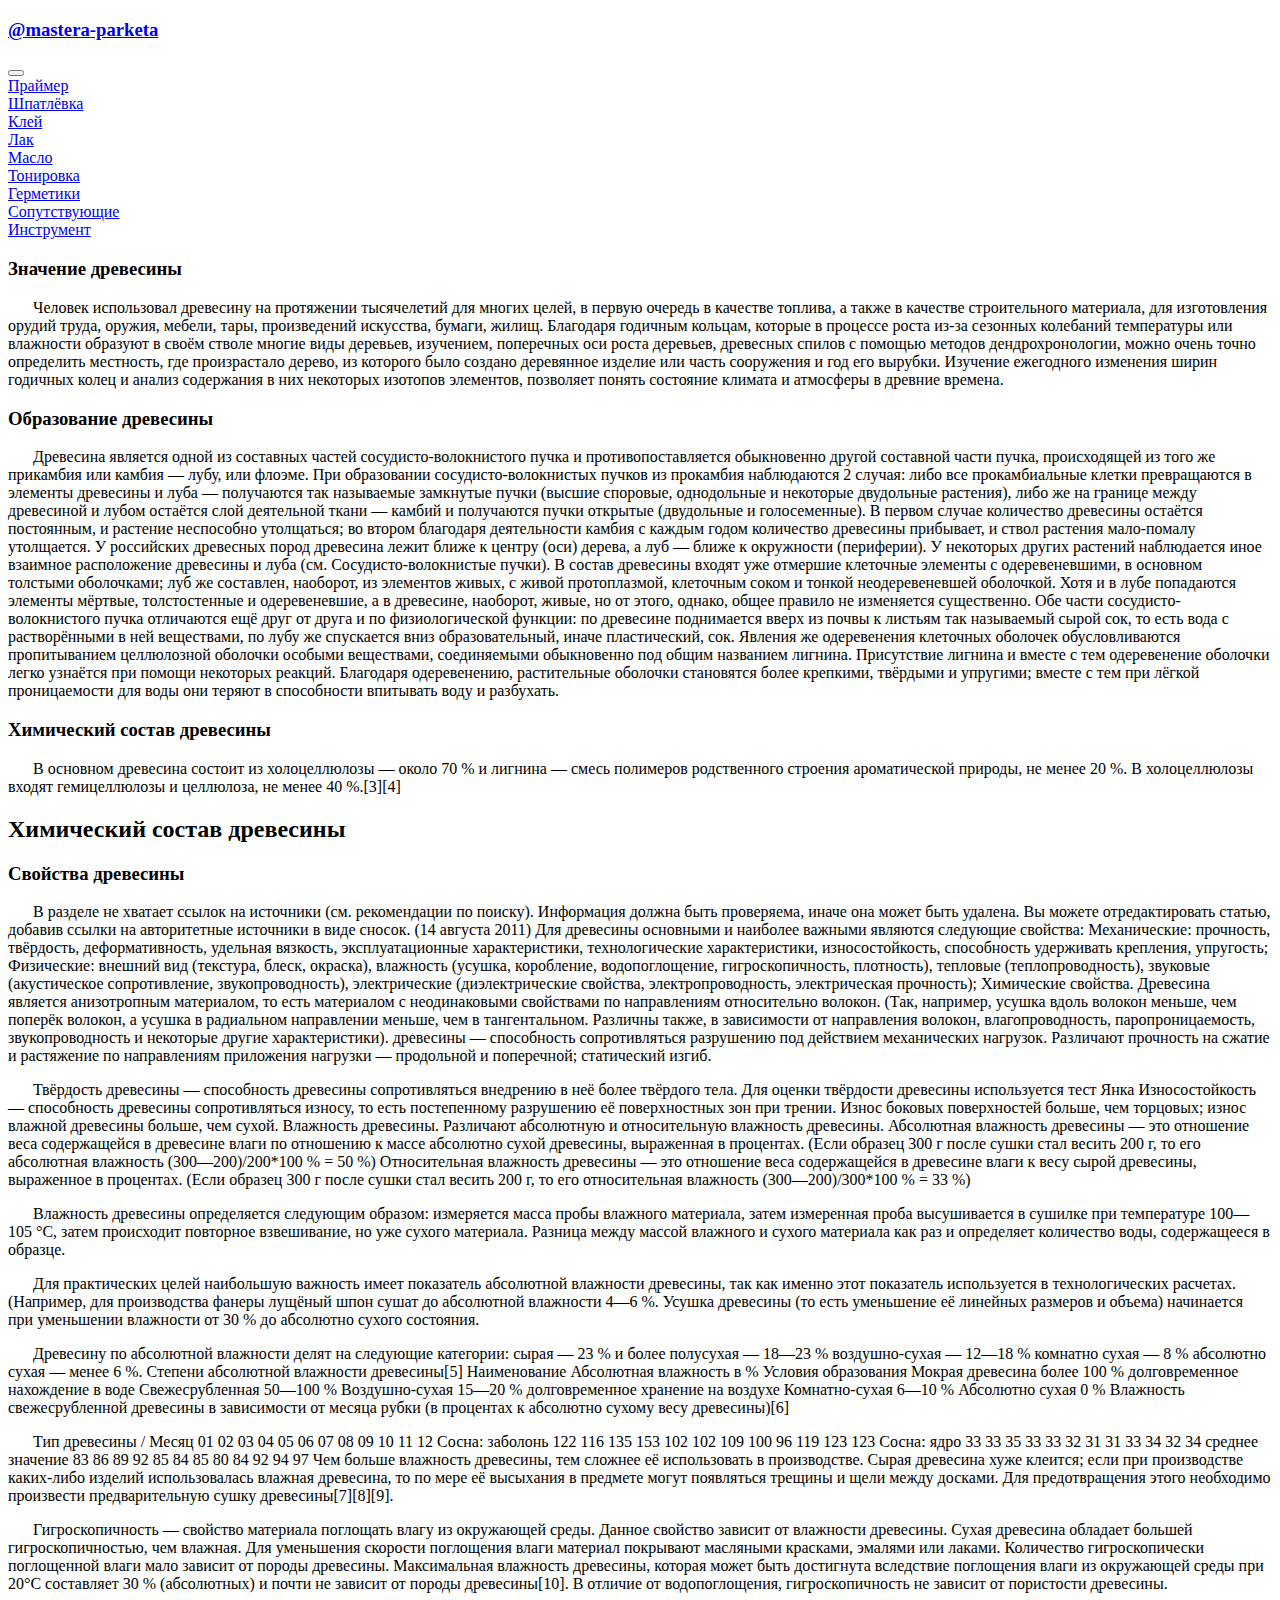
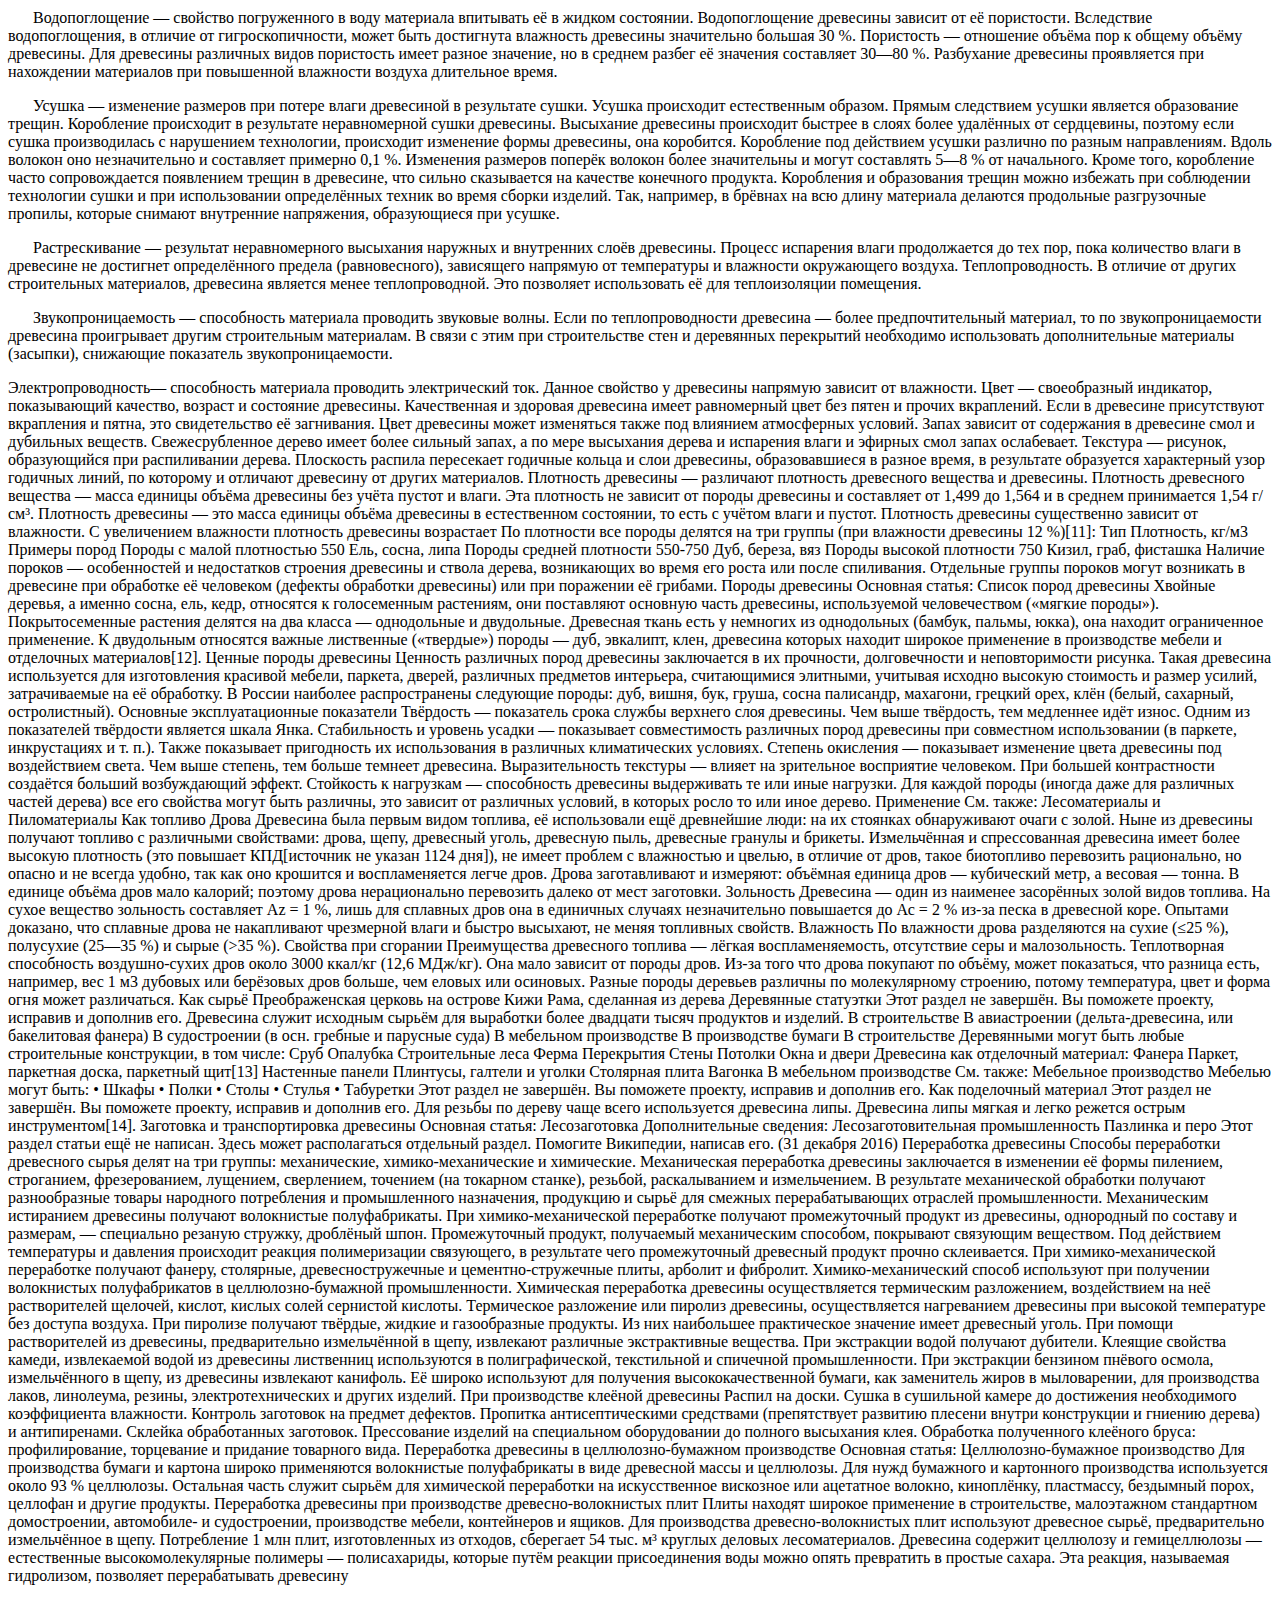
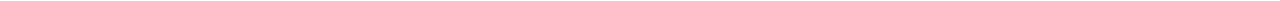
<file: Foto/materials.html>
<!DOCTYPE html>
<html lang="en">
<head>
    <meta charset="UTF-8">
    <meta name="viewport" content="width=device-width, initial-scale=1.0">
    <title>Document</title>
</head>
<body>
  <div class="top__material">
    <div class="top__material--logo">
      <h3>
        <a href="#">@mastera-parketa</a>
      </h3>
    </div>
    <div class="top_material--menu">
      <button class="menu__material">
        <span></span>
      </button>
        <li><a href="#">Праймер</a></li>
        <li><a href="#">Шпатлёвка</a></li>
        <li><a href="#">Клей</a></li>
        <li><a href="#">Лак</a></li>
        <li><a href="#">Масло</a></li>
        <li><a href="#">Тонировка</a></li>
        <li><a href="#">Герметики</a></li>
        <li><a href="#">Сопутствующие</a></li>
        <li><a href="#">Инструмент</a></li>       
      </ul>
    </div>
  </div>

    <h3>Значение древесины</h3>
    <p style="text-indent: 25px;">Человек использовал древесину на протяжении тысячелетий для многих целей, в первую очередь в качестве топлива, а также в качестве строительного материала, для изготовления орудий труда, оружия, мебели, тары, произведений искусства, бумаги, жилищ.
        
        Благодаря годичным кольцам, которые в процессе роста из-за сезонных колебаний температуры или влажности образуют в своём стволе многие виды деревьев, изучением, поперечных оси роста деревьев, древесных спилов с помощью методов дендрохронологии, можно очень точно определить местность, где произрастало дерево, из которого было создано деревянное изделие или часть сооружения и год его вырубки. Изучение ежегодного изменения ширин годичных колец и анализ содержания в них некоторых изотопов элементов, позволяет понять состояние климата и атмосферы в древние времена.</p>
        
        <h3>Образование древесины</h3>
        <p style="text-indent: 25px;">Древесина является одной из составных частей сосудисто-волокнистого пучка и противопоставляется обыкновенно другой составной части пучка, происходящей из того же прикамбия или камбия — лубу, или флоэме. При образовании сосудисто-волокнистых пучков из прокамбия наблюдаются 2 случая: либо все прокамбиальные клетки превращаются в элементы древесины и луба — получаются так называемые замкнутые пучки (высшие споровые, однодольные и некоторые двудольные растения), либо же на границе между древесиной и лубом остаётся слой деятельной ткани — камбий и получаются пучки открытые (двудольные и голосеменные).
        
        В первом случае количество древесины остаётся постоянным, и растение неспособно утолщаться; во втором благодаря деятельности камбия с каждым годом количество древесины прибывает, и ствол растения мало-помалу утолщается. У российских древесных пород древесина лежит ближе к центру (оси) дерева, а луб — ближе к окружности (периферии). У некоторых других растений наблюдается иное взаимное расположение древесины и луба (см. Сосудисто-волокнистые пучки). В состав древесины входят уже отмершие клеточные элементы с одеревеневшими, в основном толстыми оболочками; луб же составлен, наоборот, из элементов живых, с живой протоплазмой, клеточным соком и тонкой неодеревеневшей оболочкой. Хотя и в лубе попадаются элементы мёртвые, толстостенные и одеревеневшие, а в древесине, наоборот, живые, но от этого, однако, общее правило не изменяется существенно. Обе части сосудисто-волокнистого пучка отличаются ещё друг от друга и по физиологической функции: по древесине поднимается вверх из почвы к листьям так называемый сырой сок, то есть вода с растворёнными в ней веществами, по лубу же спускается вниз образовательный, иначе пластический, сок. Явления же одеревенения клеточных оболочек обусловливаются пропитыванием целлюлозной оболочки особыми веществами, соединяемыми обыкновенно под общим названием лигнина. Присутствие лигнина и вместе с тем одеревенение оболочки легко узнаётся при помощи некоторых реакций. Благодаря одеревенению, растительные оболочки становятся более крепкими, твёрдыми и упругими; вместе с тем при лёгкой проницаемости для воды они теряют в способности впитывать воду и разбухать.</p>
        
        <h3>Химический состав древесины</h3>
        <p style="text-indent: 25px;">
        В основном древесина состоит из холоцеллюлозы — около 70 % и лигнина — смесь полимеров родственного строения ароматической природы, не менее 20 %. В холоцеллюлозы входят гемицеллюлозы и целлюлоза, не менее 40 %.[3][4]
        </p>
        <h2>Химический состав древесины</h2>
        <h3>Свойства древесины</h3>
        
        <p style="text-indent: 25px;">В разделе не хватает ссылок на источники (см. рекомендации по поиску).
        Информация должна быть проверяема, иначе она может быть удалена. Вы можете отредактировать статью, добавив ссылки на авторитетные источники в виде сносок. (14 августа 2011)
        Для древесины основными и наиболее важными являются следующие свойства:
        
        Механические: прочность, твёрдость, деформативность, удельная вязкость, эксплуатационные характеристики, технологические характеристики, износостойкость, способность удерживать крепления, упругость;
        Физические: внешний вид (текстура, блеск, окраска), влажность (усушка, коробление, водопоглощение, гигроскопичность, плотность), тепловые (теплопроводность), звуковые (акустическое сопротивление, звукопроводность), электрические (диэлектрические свойства, электропроводность, электрическая прочность);
        Химические свойства.
        Древесина является анизотропным материалом, то есть материалом с неодинаковыми свойствами по направлениям относительно волокон. (Так, например, усушка вдоль волокон меньше, чем поперёк волокон, а усушка в радиальном направлении меньше, чем в тангентальном. Различны также, в зависимости от направления волокон, влагопроводность, паропроницаемость, звукопроводность и некоторые другие характеристики).
        
       древесины — способность сопротивляться разрушению под действием механических нагрузок. Различают прочность на сжатие и растяжение по направлениям приложения нагрузки — продольной и поперечной; статический изгиб.</p>
       <p style="text-indent: 25px;">Твёрдость древесины — способность древесины сопротивляться внедрению в неё более твёрдого тела. Для оценки твёрдости древесины используется тест Янка
        Износостойкость — способность древесины сопротивляться износу, то есть постепенному разрушению её поверхностных зон при трении. Износ боковых поверхностей больше, чем торцовых; износ влажной древесины больше, чем сухой.
        Влажность древесины. Различают абсолютную и относительную влажность древесины.
        Абсолютная влажность древесины — это отношение веса содержащейся в древесине влаги по отношению к массе абсолютно сухой древесины, выраженная в процентах. (Если образец 300 г после сушки стал весить 200 г, то его абсолютная влажность (300—200)/200*100 % = 50 %)
        Относительная влажность древесины — это отношение веса содержащейся в древесине влаги к весу сырой древесины, выраженное в процентах.
        (Если образец 300 г после сушки стал весить 200 г, то его относительная влажность (300—200)/300*100 % = 33 %)</p>
        
        <p style="text-indent: 25px;">Влажность древесины определяется следующим образом: измеряется масса пробы влажного материала, затем измеренная проба высушивается в сушилке при температуре 100—105 °С, затем происходит повторное взвешивание, но уже сухого материала. Разница между массой влажного и сухого материала как раз и определяет количество воды, содержащееся в образце.</p>
        
        <p style="text-indent: 25px;">Для практических целей наибольшую важность имеет показатель абсолютной влажности древесины, так как именно этот показатель используется в технологических расчетах. (Например, для производства фанеры лущёный шпон сушат до абсолютной влажности 4—6 %. Усушка древесины (то есть уменьшение её линейных размеров и объема) начинается при уменьшении влажности от 30 % до абсолютно сухого состояния.</p>
        
        <p style="text-indent: 25px;">Древесину по абсолютной влажности делят на следующие категории:
        
        сырая — 23 % и более
        полусухая — 18—23 %
        воздушно-сухая — 12—18 %
        комнатно сухая — 8 %
        абсолютно сухая — менее 6 %.
        Степени абсолютной влажности древесины[5]
        Наименование	Абсолютная влажность в %	Условия образования
        Мокрая древесина	более 100 %	долговременное нахождение в воде
        Свежесрубленная	50—100 %
        Воздушно-сухая	15—20 %	долговременное хранение на воздухе
        Комнатно-сухая	6—10 %
        Абсолютно сухая	0 %	
        Влажность свежесрубленной древесины в зависимости от месяца рубки (в процентах к абсолютно сухому весу древесины)[6]</p>
        
        <p style="text-indent: 25px;">Тип древесины / Месяц	01	02	03	04	05	06	07	08	09	10	11	12
        Сосна: заболонь	122	116	135	153	102	102	109	100	96	119	123	123
        Сосна: ядро	33	33	35	33	33	32	31	31	33	34	32	34
        среднее значение	83	86	89	92	85	84	85	80	84	92	94	97
        Чем больше влажность древесины, тем сложнее её использовать в производстве. Сырая древесина хуже клеится; если при производстве каких-либо изделий использовалась влажная древесина, то по мере её высыхания в предмете могут появляться трещины и щели между досками. Для предотвращения этого необходимо произвести предварительную сушку древесины[7][8][9].</p>
        
        <p style="text-indent: 25px;">Гигроскопичность — свойство материала поглощать влагу из окружающей среды. Данное свойство зависит от влажности древесины. Сухая древесина обладает большей гигроскопичностью, чем влажная. Для уменьшения скорости поглощения влаги материал покрывают масляными красками, эмалями или лаками. Количество гигроскопически поглощенной влаги мало зависит от породы древесины. Максимальная влажность древесины, которая может быть достигнута вследствие поглощения влаги из окружающей среды при 20°С составляет 30 % (абсолютных) и почти не зависит от породы древесины[10]. В отличие от водопоглощения, гигроскопичность не зависит от пористости древесины.</p>
        <p style="text-indent: 25px;">Водопоглощение — свойство погруженного в воду материала впитывать её в жидком состоянии. Водопоглощение древесины зависит от её пористости. Вследствие водопоглощения, в отличие от гигроскопичности, может быть достигнута влажность древесины значительно большая 30 %.
        Пористость — отношение объёма пор к общему объёму древесины. Для древесины различных видов пористость имеет разное значение, но в среднем разбег её значения составляет 30—80 %.
        Разбухание древесины проявляется при нахождении материалов при повышенной влажности воздуха длительное время.</p>
        <p style="text-indent: 25px;">Усушка — изменение размеров при потере влаги древесиной в результате сушки. Усушка происходит естественным образом. Прямым следствием усушки является образование трещин.
        Коробление происходит в результате неравномерной сушки древесины. Высыхание древесины происходит быстрее в слоях более удалённых от сердцевины, поэтому если сушка производилась с нарушением технологии, происходит изменение формы древесины, она коробится. Коробление под действием усушки различно по разным направлениям. Вдоль волокон оно незначительно и составляет примерно 0,1 %. Изменения размеров поперёк волокон более значительны и могут составлять 5—8 % от начального. Кроме того, коробление часто сопровождается появлением трещин в древесине, что сильно сказывается на качестве конечного продукта.
        Коробления и образования трещин можно избежать при соблюдении технологии сушки и при использовании определённых техник во время сборки изделий. Так, например, в брёвнах на всю длину материала делаются продольные разгрузочные пропилы, которые снимают внутренние напряжения, образующиеся при усушке.</p>
        
        <p style="text-indent: 25px;">Растрескивание — результат неравномерного высыхания наружных и внутренних слоёв древесины. Процесс испарения влаги продолжается до тех пор, пока количество влаги в древесине не достигнет определённого предела (равновесного), зависящего напрямую от температуры и влажности окружающего воздуха.
        Теплопроводность. В отличие от других строительных материалов, древесина является менее теплопроводной. Это позволяет использовать её для теплоизоляции помещения.</p>
        <p style="text-indent: 25px;">Звукопроницаемость — способность материала проводить звуковые волны. Если по теплопроводности древесина — более предпочтительный материал, то по звукопроницаемости древесина проигрывает другим строительным материалам. В связи с этим при строительстве стен и деревянных перекрытий необходимо использовать дополнительные материалы (засыпки), снижающие показатель звукопроницаемости.</p>
        Электропроводность— способность материала проводить электрический ток. Данное свойство у древесины напрямую зависит от влажности.
        Цвет — своеобразный индикатор, показывающий качество, возраст и состояние древесины. Качественная и здоровая древесина имеет равномерный цвет без пятен и прочих вкраплений. Если в древесине присутствуют вкрапления и пятна, это свидетельство её загнивания. Цвет древесины может изменяться также под влиянием атмосферных условий.
        Запах зависит от содержания в древесине смол и дубильных веществ. Свежесрубленное дерево имеет более сильный запах, а по мере высыхания дерева и испарения влаги и эфирных смол запах ослабевает.
        Текстура — рисунок, образующийся при распиливании дерева. Плоскость распила пересекает годичные кольца и слои древесины, образовавшиеся в разное время, в результате образуется характерный узор годичных линий, по которому и отличают древесину от других материалов.
        Плотность древесины — различают плотность древесного вещества и древесины.
        Плотность древесного вещества — масса единицы объёма древесины без учёта пустот и влаги. Эта плотность не зависит от породы древесины и составляет от 1,499 до 1,564 и в среднем принимается 1,54 г/см³.
        Плотность древесины — это масса единицы объёма древесины в естественном состоянии, то есть с учётом влаги и пустот. Плотность древесины существенно зависит от влажности. С увеличением влажности плотность древесины возрастает По плотности все породы делятся на три группы (при влажности древесины 12 %)[11]:
        Тип	Плотность, кг/м3	Примеры пород
        Породы с малой плотностью	550	Ель, сосна, липа
        Породы средней плотности	550-750	Дуб, береза, вяз
        Породы высокой плотности	750	Кизил, граб, фисташка
        Наличие пороков — особенностей и недостатков строения древесины и ствола дерева, возникающих во время его роста или после спиливания. Отдельные группы пороков могут возникать в древесине при обработке её человеком (дефекты обработки древесины) или при поражении её грибами.
        Породы древесины
        Основная статья: Список пород древесины
        Хвойные деревья, а именно сосна, ель, кедр, относятся к голосеменным растениям, они поставляют основную часть древесины, используемой человечеством («мягкие породы»). Покрытосеменные растения делятся на два класса — однодольные и двудольные. Древесная ткань есть у немногих из однодольных (бамбук, пальмы, юкка), она находит ограниченное применение. К двудольным относятся важные лиственные («твердые») породы — дуб, эвкалипт, клен, древесина которых находит широкое применение в производстве мебели и отделочных материалов[12].
        
        Ценные породы древесины
        Ценность различных пород древесины заключается в их прочности, долговечности и неповторимости рисунка. Такая древесина используется для изготовления красивой мебели, паркета, дверей, различных предметов интерьера, считающимися элитными, учитывая исходно высокую стоимость и размер усилий, затрачиваемые на её обработку. В России наиболее распространены следующие породы: дуб, вишня, бук, груша, сосна палисандр, махагони, грецкий орех, клён (белый, сахарный, остролистный).
        
        Основные эксплуатационные показатели
        Твёрдость — показатель срока службы верхнего слоя древесины. Чем выше твёрдость, тем медленнее идёт износ. Одним из показателей твёрдости является шкала Янка.
        Стабильность и уровень усадки — показывает совместимость различных пород древесины при совместном использовании (в паркете, инкрустациях и т. п.). Также показывает пригодность их использования в различных климатических условиях.
        Степень окисления — показывает изменение цвета древесины под воздействием света. Чем выше степень, тем больше темнеет древесина.
        Выразительность текстуры — влияет на зрительное восприятие человеком. При большей контрастности создаётся больший возбуждающий эффект.
        Стойкость к нагрузкам — способность древесины выдерживать те или иные нагрузки.
        Для каждой породы (иногда даже для различных частей дерева) все его свойства могут быть различны, это зависит от различных условий, в которых росло то или иное дерево.
        
        Применение
        См. также: Лесоматериалы и Пиломатериалы
        Как топливо
        
        Дрова
        Древесина была первым видом топлива, её использовали ещё древнейшие люди: на их стоянках обнаруживают очаги с золой. Ныне из древесины получают топливо с различными свойствами: дрова, щепу, древесный уголь, древесную пыль, древесные гранулы и брикеты. Измельчённая и спрессованная древесина имеет более высокую плотность (это повышает КПД[источник не указан 1124 дня]), не имеет проблем с влажностью и цвелью, в отличие от дров, такое биотопливо перевозить рационально, но опасно и не всегда удобно, так как оно крошится и воспламеняется легче дров.
        
        Дрова заготавливают и измеряют: объёмная единица дров — кубический метр, а весовая — тонна. В единице объёма дров мало калорий; поэтому дрова нерационально перевозить далеко от мест заготовки.
        
        Зольность
        Древесина — один из наименее засорённых золой видов топлива. На сухое вещество зольность составляет Az = 1 %, лишь для сплавных дров она в единичных случаях незначительно повышается до Ас = 2 % из-за песка в древесной коре. Опытами доказано, что сплавные дрова не накапливают чрезмерной влаги и быстро высыхают, не меняя топливных свойств.
        
        Влажность
        По влажности дрова разделяются на сухие (≤25 %), полусухие (25—35 %) и сырые (>35 %).
        
        Свойства при сгорании
        Преимущества древесного топлива — лёгкая воспламеняемость, отсутствие серы и малозольность. Теплотворная способность воздушно-сухих дров около 3000 ккал/кг (12,6 МДж/кг). Она мало зависит от породы дров. Из-за того что дрова покупают по объёму, может показаться, что разница есть, например, вес 1 м3 дубовых или берёзовых дров больше, чем еловых или осиновых. Разные породы деревьев различны по молекулярному строению, потому температура, цвет и форма огня может различаться.
        
        Как сырьё
        
        Преображенская церковь на острове Кижи
        
        Рама, сделанная из дерева
        
        Деревянные статуэтки
        
        Этот раздел не завершён.
        Вы поможете проекту, исправив и дополнив его.
        Древесина служит исходным сырьём для выработки более двадцати тысяч продуктов и изделий.
        
        В строительстве
        В авиастроении (дельта-древесина, или бакелитовая фанера)
        В судостроении (в осн. гребные и парусные суда)
        В мебельном производстве
        В производстве бумаги
        В строительстве
        Деревянными могут быть любые строительные конструкции, в том числе:
        
        Сруб
        Опалубка
        Строительные леса
        Ферма
        Перекрытия
        Стены
        Потолки
        Окна и двери
        Древесина как отделочный материал:
        
        Фанера
        Паркет, паркетная доска, паркетный щит[13]
        Настенные панели
        Плинтусы, галтели и уголки
        Столярная плита
        Вагонка
        В мебельном производстве
        См. также: Мебельное производство
        Мебелью могут быть:
        
        • Шкафы
        
        • Полки
        
        • Столы
        
        • Стулья
        
        • Табуретки
        
        
        Этот раздел не завершён.
        Вы поможете проекту, исправив и дополнив его.
        
        Как поделочный материал
        
        Этот раздел не завершён.
        Вы поможете проекту, исправив и дополнив его.
        Для резьбы по дереву чаще всего используется древесина липы. Древесина липы мягкая и легко режется острым инструментом[14].
        
        Заготовка и транспортировка древесины
        Основная статья: Лесозаготовка
        Дополнительные сведения: Лесозаготовительная промышленность
        Пазлинка и перо
        Этот раздел статьи ещё не написан.
        Здесь может располагаться отдельный раздел. Помогите Википедии, написав его. (31 декабря 2016)
        Переработка древесины
        Способы переработки древесного сырья делят на три группы: механические, химико-механические и химические.
        
        Механическая переработка древесины заключается в изменении её формы пилением, строганием, фрезерованием, лущением, сверлением, точением (на токарном станке), резьбой, раскалыванием и измельчением. В результате механической обработки получают разнообразные товары народного потребления и промышленного назначения, продукцию и сырьё для смежных перерабатывающих отраслей промышленности. Механическим истиранием древесины получают волокнистые полуфабрикаты.
        
        При химико-механической переработке получают промежуточный продукт из древесины, однородный по составу и размерам, — специально резаную стружку, дроблёный шпон. Промежуточный продукт, получаемый механическим способом, покрывают связующим веществом. Под действием температуры и давления происходит реакция полимеризации связующего, в результате чего промежуточный древесный продукт прочно склеивается. При химико-механической переработке получают фанеру, столярные, древесностружечные и цементно-стружечные плиты, арболит и фибролит. Химико-механический способ используют при получении волокнистых полуфабрикатов в целлюлозно-бумажной промышленности.
        
        Химическая переработка древесины осуществляется термическим разложением, воздействием на неё растворителей щелочей, кислот, кислых солей сернистой кислоты.
        
        Термическое разложение или пиролиз древесины, осуществляется нагреванием древесины при высокой температуре без доступа воздуха. При пиролизе получают твёрдые, жидкие и газообразные продукты. Из них наибольшее практическое значение имеет древесный уголь.
        
        При помощи растворителей из древесины, предварительно измельчённой в щепу, извлекают различные экстрактивные вещества. При экстракции водой получают дубители. Клеящие свойства камеди, извлекаемой водой из древесины лиственниц используются в полиграфической, текстильной и спичечной промышленности. При экстракции бензином пнёвого осмола, измельчённого в щепу, из древесины извлекают канифоль. Её широко используют для получения высококачественной бумаги, как заменитель жиров в мыловарении, для производства лаков, линолеума, резины, электротехнических и других изделий.
        
        При производстве клеёной древесины
        Распил на доски.
        Сушка в сушильной камере до достижения необходимого коэффициента влажности.
        Контроль заготовок на предмет дефектов.
        Пропитка антисептическими средствами (препятствует развитию плесени внутри конструкции и гниению дерева) и антипиренами.
        Склейка обработанных заготовок.
        Прессование изделий на специальном оборудовании до полного высыхания клея.
        Обработка полученного клеёного бруса: профилирование, торцевание и придание товарного вида.
        Переработка древесины в целлюлозно-бумажном производстве
        Основная статья: Целлюлозно-бумажное производство
        Для производства бумаги и картона широко применяются волокнистые полуфабрикаты в виде древесной массы и целлюлозы. Для нужд бумажного и картонного производства используется около 93 % целлюлозы. Остальная часть служит сырьём для химической переработки на искусственное вискозное или ацетатное волокно, киноплёнку, пластмассу, бездымный порох, целлофан и другие продукты.
        
        Переработка древесины при производстве древесно-волокнистых плит
        Плиты находят широкое применение в строительстве, малоэтажном стандартном домостроении, автомобиле- и судостроении, производстве мебели, контейнеров и ящиков. Для производства древесно-волокнистых плит используют древесное сырьё, предварительно измельчённое в щепу. Потребление 1 млн плит, изготовленных из отходов, сберегает 54 тыс. м³ круглых деловых лесоматериалов.
        
        Древесина содержит целлюлозу и гемицеллюлозы — естественные высокомолекулярные полимеры — полисахариды, которые путём реакции присоединения воды можно опять превратить в простые сахара. Эта реакция, называемая гидролизом, позволяет перерабатывать древесину </p>
</body>
</html>
</file>
<file: style.css>
:root {
  --color-fon: #f3f3f3;
  --primary-color: #ffa62b;
  --secondary-color: #00a0c1;
  --text-color: #252b42;
  --second-text-color: #737373;
  --light--textcolor: #ffffff;
  --font-color: #877e7e;
}

body {
  margin: 0;
  padding: 0;
  font-family: "Montserrat", sans-serif;
  background:rgb(38, 38, 65);
  background-repeat: round;
}

/* Неработает посещенные и непосещенные ссылки, разобраться */
/* a:link {
  color: rgb(126, 102, 245)
}  */
 a:visited {
  color: rgb(252, 248, 251)
}
a:hover {
  color: rgb(131, 252, 127);
}
/* a:active {
  color: rgb(82, 164, 232);
} */

.wrap {
  max-width: 1050px;
  min-width: 414px;
  margin: 0 auto;
}
.top {
  background-size: auto;
  height: 650px;
  position: relative;
}
.top::after {
  content: "";
  width: 100%;
  height: 100%;
  position: absolute;
  left: 0;
  top: 0;
  z-index: 1;
}
.top .wrap {
  position: relative;
  z-index: 2;
}
.top__header {
  display: flex; /*разводим по сторонам h3 и ul список*/
  justify-content: space-between;
  align-items: center;
}
.top ul {
  display: flex; /*выравниваем списки ul в одну строку*/
  list-style: none; /*убираем маркеры списка(ul)*/
  
}
.top__header--logo {
  background:rgb(233, 105, 20);
  color: var(--font-color);
  font-size: 15px;
  font-weight: 700;
  border-radius: 15px;
  /* line-height: 52px;
  letter-spacing: 0.3px; */
  filter:drop-shadow(1px 1px 30px rgba(59, 239, 4, 0.755));
}
.top__header--logo h3 a {
  color: var(--font-color);
}
.top_header--menu {
  color: var(--font-color);
  font-size: 14px;
  font-weight: 600px;
  line-height: 24px;
  letter-spacing: 0.2px;
  text-decoration: none;
}
/* .top_header--menu ul a {
  /* text-align: left; 
  filter: drop-shadow(15px 15px 15px #bff704); 
}*/
.top_header--menu li{
  padding: 5px;
  margin: 5px;
  border-radius: 5px; 
}
.start-dt{
  padding: 20px;
  margin: 10px;
  background: url(image/contacts_fon.png);
  width: 900px;
  height: 500px;
  border-radius: 20px;
  filter:drop-shadow(1px 1px 30px rgba(236, 247, 71, 0.755));
}
#dt {
  color: rgb(202, 247, 0);
  text-align: center;
  font-size: 38px;
  font-weight: 400;
  line-height: 40px;
  letter-spacing: 0.2px;
  margin: 50px;

  /*margin-top: 120px;*/
}
.top h4 {
  color: black;
  text-align: center;
  font-size: 20px;
  font-weight: 500;
  line-height: 30px;
  letter-spacing: 0.2px;
  /* margin: 40px 0; */
  font-family: cursive;
}
.top__button {
  text-align: center;
  margin-top: 50px;
  padding-bottom: 50px;
}
.top__button__left {
  color: black;
  font-size: 14px;
  font-style: normal;
  font-weight: 700;
  line-height: 28px;
  letter-spacing: 0.2px;
  border-radius: 37px;
  background: var(--primary-color, #767574);
  width: 187px;
  height: 48px;
  border: 0;
  cursor: pointer; /* при наведении курсора появляется рука*/
  margin-right: 20px; /*расстояние между кнопками*/
}
.top__button__top {
  color: black;
  font-size: 14px;
  font-style: normal;
  font-weight: 700;
  line-height: 28px;
  letter-spacing: 0.2px;
  border-radius: 37px;
  background: var(--primary-color, #ffa62b);
  width: 187px;
  height: 48px;
  border: 0;
  cursor: pointer;
  margin-top: 20px;
}
.top__button__right {
  color: black;
  font-size: 14px;
  font-style: normal;
  font-weight: 700;
  line-height: 28px;
  letter-spacing: 0.2px;
  border-radius: 37px;
  background: var(--primary-color, #ffa62b);
  width: 187px;
  height: 48px;
  border: 0;
  cursor: pointer;
  margin-left: 20px;
}

.choose {
  padding: 145px 0 100px;
  background: url(Woodlack.jpg) center fixed;
  background-size: cover;
}
.choose h2 {
  color: white;
  font-size: 40px;
  font-weight: 700;
  line-height: 57px;
  letter-spacing: 0.2px;
  text-align: center;
}
.choose__text {
  color: rgb(28, 21, 21);
  font-size: 20px;
  font-weight: 500;
  line-height: 20px;
  letter-spacing: 0.2px;
  text-align: center;
}
.choose__block {
  display: flex;
  flex-direction: row;
  flex-wrap: wrap;
  justify-content: space-around;
}
.choose__element {
  flex-basis: 328px;
  box-sizing: border-box;
}
.clients {
  /* background: var(--color-fon); */
  padding: 80px 0 50px 0;
}

.clients h2 {
  color: black;
  font-size: 40px;
  font-weight: 700;
  line-height: 57px;
  letter-spacing: 0.2px;
  text-align: center;
  margin: 0;
  margin-bottom: 5px;
}

.clients__text {
  color: black;
  text-align: center;
  font-size: 14px;
  font-style: normal;
  font-weight: 500;
  line-height: 20px;
  letter-spacing: 0.2px;
  margin: 0;
  margin-top: 5px;
  margin-bottom: 80px;
}

.clients__block {
  display: flex;
  flex-wrap: wrap;
  justify-content: space-around;
}

.clients__block--element {
  border-radius: 5px;
  border: 1px solid #dedede;
  background: var(--light-background, #fff);
  padding: 30px 35px;
  box-sizing: border-box;
  margin-bottom: 30px;
}

.clients__block--element .text1 {
  color: var(--second-text-color, #737373);
  font-size: 14px;
  font-weight: 600;
  line-height: 24px;
  letter-spacing: 0.2px;
  margin: 0;
  max-width: 234px;
  padding: 20px 0;
}

.clients__block--footer {
  display: flex;
  align-items: center;
  margin: 0;
  padding: 0;
}

.clients__block--footer .col p {
  color: var(--primary-color, #ffa62b);
  font-size: 14px;
  font-weight: 600;
  line-height: 24px;
  letter-spacing: 0.2px;
  margin: 0;
}

.clients__block--footer .col1 {
  color: var(--text-color, #252b42);
  font-size: 14px;
  font-weight: 600;
  line-height: 24px;
  letter-spacing: 0.2px;
  margin: 0;
  padding: 0;
}

.number_tel{
 margin: 0;
 padding: 0;
 color: rgb(254, 0, 0);
}

.clients__block--footer img {
  margin: 0 15px 0 0;
}
.team {
  /* border-top: 1px solid black; */
  padding: 80px 0 92px;
}

.team h2 {
  color: var(--text-color, #252b42);
  font-size: 40px;
  font-weight: 700;
  line-height: 57px;
  letter-spacing: 0.2px;
  text-align: center;
  margin: 0;
}

.team p {
  color: var(--second-text-color, #737373);
  text-align: center;
  font-size: 14px;
  font-weight: 500;
  line-height: 20px;
  letter-spacing: 0.2px;
  margin: 10px 0 80px;
}

.team__block {
  display: flex;
  flex-wrap: wrap;
  justify-content: space-between;
}

.team__element {
  border: 1px solid #eee;
  background: #fff;
  padding-bottom: 30px;
  margin-bottom: 30px;
}

.team__element img {
  width: 100%;
}

.team__element--icon {
  text-align: center;
}

.team__element--icon a {
  background: #252b42;
}

.team__element h5 {
  color: var(--text-color, #252b42);
  text-align: center;
  font-size: 16px;
  font-weight: 700;
  line-height: 24px;
  letter-spacing: 0.1px;
  margin: 0;
  margin: 30px 0 0;
}

/* .team__element h6 {
  color: var(--second-text-color, #737373);
  text-align: center;
  font-size: 14px;
  font-weight: 600;
  line-height: 24px;
  letter-spacing: 0.2px;
  margin: 5px 0;
} */

.team__element--icon img {
  margin: 0 7px 8px;
}

.contact {
  background: url(147_511440.jpg);
  padding: 90px 0 92px;
  background-size: cover;
}

.contact h5 {
  color: var(--text-color, #252b42);
  font-size: 16px;
  font-weight: 700;
  line-height: 24px;
  letter-spacing: 0.1px;
  margin: 0;
}

.contact h2 {
  color: var(--text-color, #252b42);
  font-size: 40px;
  font-weight: 700;
  line-height: 57px;
  letter-spacing: 0.2px;
  margin: 0;
}

.contact form {
  max-width: 640px;
  display: flex;
  flex-wrap: wrap;
}

.contact input,
.contact select {
  flex-basis: 290px;
}

.contact textarea {
  flex-basis: 600px;
  color: var(--muted-color, #bdbdbd);
  font-size: 14px;
  font-weight: 600;
  line-height: 24px;
  letter-spacing: 0.2px;
  border-radius: 5px;
  border: 1px solid var(--muted-color, #bdbdbd);
  background: #f9f9f9;
  padding: 12px 20px;
  box-sizing: border-box;
  height: 140px;
  margin-bottom: 40px;
}

.contact input {
  color: var(--muted-color, #bdbdbd);
  font-size: 14px;
  font-weight: 600;
  line-height: 24px;
  letter-spacing: 0.2px;
  border-radius: 5px;
  border: 1px solid var(--muted-color, #bdbdbd);
  background: #f9f9f9;
  padding: 12px 20px;
  box-sizing: border-box;
  margin-right: 20px;
  margin-bottom: 20px;
}

.contact select {
  border-radius: 5px;
  border: 1px solid var(--muted-color, #bdbdbd);
  background: #f9f9f9;
  color: var(--muted-color, #bdbdbd);
  font-size: 14px;
  font-weight: 600;
  line-height: 24px;
  letter-spacing: 0.2px;
  margin-right: 20px;
  padding: 12px 20px;
  margin-bottom: 20px;
}

.contact button {
  color: var(--light-text-color, #fff);
  font-size: 14px;
  font-weight: 700;
  line-height: 28px;
  letter-spacing: 0.2px;
  border-radius: 5px;
  background: var(--primary-color, #ffa62b);
  border: 0;
  /* padding: 15px 40px; */
  width: 218px;
  height: 58px;
}

/* foot1 */
.foot__element {
  display: flex;
  justify-content: space-between;
  align-items: center;
  padding: 40px 0;
}

.foot__element--text h3 {
  color: var(--text-color, #252b42);
  font-size: 24px;
  font-weight: 700;
  line-height: 32px;
  letter-spacing: 0.1px;
  margin: 0;
  margin-bottom: 5px;
}

.foot__element--text p {
  color: var(--second-text-color, #737373);
  font-size: 14px;
  font-weight: 500;
  line-height: 20px;
  letter-spacing: 0.2px;
  margin: 0;
  margin-top: 5px;
}

.foot__element button {
  border: 0;
  border-radius: 5px;
  background: var(--primary-color, #ffa62b);
  color: var(--light-text-color, #fff);
  text-align: center;
  font-size: 14px;
  font-weight: 700;
  line-height: 28px;
  letter-spacing: 0.2px;
  /* padding: 15px 40px; */
  width: 160px;
  height: 58px;
  cursor: pointer;
}

.foot2 {
  background: var(--text-color);
}

.foot2__logo {
  display: flex;
  justify-content: space-between;
  align-items: center;
  padding: 40px 0;
}

.foot2__logo--text h3 {
  color: var(--light-text-color, #fff);
  font-size: 24px;
  font-weight: 700;
  line-height: 32px;
  letter-spacing: 0.1px;
  margin: 0;
}

.foot2__logo--img a {
  margin-left: 20px;
}

.menu__humburger {
  width: 24px;
  height: 20px;
  margin-left: auto;
  background: transparent;
  cursor: pointer;
  border: 0;
  display: none;
}

.menu__humburger span {
  height: 3px;
  width: 17px;
  display: block;
  background: #737373;
  margin: 4px 0;
  border-radius: 4px;
  margin-left: 7px;
}

.menu__humburger::before {
  content: "";
  height: 3px;
  width: 24px;
  display: block;
  background: #737373;
  border-radius: 4px;
}

.menu__humburger::after {
  content: "";
  height: 3px;
  width: 9px;
  display: block;
  background: #737373;
  border-radius: 4px;
  margin-left: 15px;
}

.contacts-wrapper {
  display: flex;
  justify-content: space-between;
  align-items: center;
  gap: 20px;
  width: 100%;
  max-width: 1024px;
  margin: 0 auto;
}

.contacts-item {
  display: block;
  max-width: 100%;
}

.contacts-item dt {
  display: none;
}

.contacts-label {
  display: flex;
  justify-content: flex-start;
  align-items: center;
  gap: 10px;
}

.contacts-label-icon {
  fill: #cc6601;
}

.contacts-label-text {
  display: block;
  width: 100%;
  padding: 0;
  margin: 0;
}

.contacts-label-text a[href^="tel:"] {
  color: inherit;
  text-decoration: none;
  white-space: nowrap;
}

/* ------------------------------------------------------------------------------------------------------------------
 файл "Contacts" Контакты */

#contacts_fon {
  background: url(image/contacts_fon.png);
  background-size: auto;
  height: auto;
  position: relative;
}
#contacts_fon::after {
  content: "";
  background: rgba(0, 0, 0, 0.3);
  width: 100%;
  height: 100%;
  position: absolute;
  left: 0;
  top: 0;
  z-index: 1;
}

.ad_dress {
  text-align: center;
  font-style: oblique;
  color: cornsilk;
}

.container {
  /* min-width: 600px; */
  margin: 0 auto;
  padding: 50px 20px;
  box-sizing: border-box;
}

.grid {
  display: grid;
  grid-template-columns: 1fr 1fr 1fr 1fr;
  gap: 15px;
}

.element {
  /* background: rgb(171, 229, 179); */
  padding: 10px;
  border-radius: 20px;
  text-align: center;
  border: 3px solid #2de849;
}

.element a[href^="tel:"]:before {
  content: "\260e";
  margin-top: auto;
  color: #fddb02;
}

.cekciya_dl {
  margin: 0px;
  padding: 40px;
}
.cekciya_dl {
  background: url(section.png);
  background-size: auto;
  height: auto;
  position: relative;
  color: rgb(255, 255, 255);
  /* font-weight: bold; */
  font-style: italic;
  font-size: 17px;
  font-family: Georgia, "Times New Roman", Times, serif;
}
.cekciya_dl::after {
  content: "";
  background: rgba(243, 9, 9, 0.3);
  width: 100%;
  height: 100%;
  position: absolute;
  left: 0;
  top: 0;
  z-index: 1;
}
.contacts_ul {
  display: inline; /*выравниваем списки ul в одну строку*/
  list-style: none; /*убираем маркеры списка(ul)*/
  margin: 50px 50px;
  padding: 20px 20px;
  color: #f1ca6f;
}
.contacts_ul li {
  margin-right: 15px;
}
/* -------------------------------------------------------------------------------------------------------------------
 файл "About" " О нас " */

.header_about {
  color: #252b42;
}
.about {
  background-image: url(stena1.png);
  text-align: center;
  margin: 20px 40px;
  padding: 20px;
  /* opacity: 0.5; */
}
ol {
  list-style-type: upper-roman;
}
/* ----------------------------------------------------------------------------------------------------------------------
файл партнёры */
.partners_all {
  background: url(Partners.png);
  background-size: auto;
  height: 800px !important;
  position: relative;
  color: rgb(255, 255, 255);
  font-weight: bold;
  font-style: italic;
  font-size: 17px;
  font-family: Georgia, "Times New Roman", Times, serif;
}
/* .partners_all::after {
  content: "";
  background: rgba(0, 0, 0, 0.3);
  width: 100%;
  height: 100%;
  position: absolute;
  left: 0;
  top: 0;
  z-index: 1;
} */
.part_all {
  text-align: center;
}

/* Медиа запросы */
@media (max-width: 1050px) {
  .wrap {
    padding: 0 20px;
    box-sizing: border-box;
  }
}

@media (max-width: 1086px) {
  .choose__block {
    justify-content: space-evenly;
  }

  .team__block {
    justify-content: space-around;
  }

  .clients__block {
    justify-content: space-evenly;
  }
}

@media (max-width: 760px) {
  .choose__element {
    flex-basis: 460px;
  }

  .team__element {
    flex-basis: 460px;
  }

  .clients__block--element {
    flex-basis: 460px;
  }
}

@media (max-width: 717px) {
  .contact form {
    justify-content: center;
  }

  .contact textarea,
  .contact input,
  .contact select {
    flex-basis: 500px;
    margin-right: 0;
    margin-left: 0;
  }

  /* .contact button{
      width: 100%;
  } */
}

@media (max-width: 1050px) {
  .contact button {
    width: 100%;
  }

  .top h1 {
    font-size: 40px;
  }

  .top__header--menu ul {
    display: inline-block;
  }

  .top__header--logo {
    position: relative;
  }

  .menu__humburger {
    display: block;
    position: absolute;
    top: 30px;
    right: 40px;
  }
  .top__header--menu a:hover {
    color: #252b42;
  }

  .menu--active .menu__humburger span {
    display: none;
  }
  .menu--active .menu__humburger::after {
    width: 24px;
    transform: rotate(45deg);
    margin-left: 3px;
  }
  .menu--active .menu__humburger::before {
    transform: rotate(-45deg) translate(-1px, 3px);
  }
  .menu--active ul {
    display: block;
    flex-direction: column;
    padding-top: 50px;
  }
  .menu--active li {
    margin: 30px 0;
  }
  .menu--active a {
    font-size: 30px;
  }
}

@media (max-width: 510px) {
  .contact textarea,
  .contact input,
  .contact select,
  .contact button {
    flex-basis: 350px;
    margin-right: 0;
  }

  .choose__element {
    flex-basis: 400px;
  }

  .team__element {
    flex-basis: 400px;
  }

  .top__header--menu ul {
    display: none;
  }
  .menu--active ul {
    display: block;
    flex-direction: column;
    padding-top: 50px;
  }
  .menu--active li {
    margin: 30px 0;
  }
  .menu--active a {
    font-size: 30px;
  }
}

@media (max-width: 450px) {
  .contact textarea,
  .contact input,
  .contact select,
  .contact button {
    flex-basis: 286px;
  }

  .choose__element {
    flex-basis: 328px;
  }

  .team__element {
    flex-basis: 328px;
  }

  .top__button--left {
    margin-right: 0;
    margin-bottom: 25px;
  }

  .top__button--right {
    margin-left: 0;
  }

  .top__header {
    display: flex;
    /* flex-direction: column; */
    margin-bottom: 0;
  }

  .top ul {
    display: inline-block;
    padding: 0;
  }

  .top li {
    margin: 30px 0;
  }

  .top__header--menu a {
    font-size: 30px;
  }

  .top h1 {
    margin-top: 20px;
  }

  .foot__element {
    display: flex;
    flex-direction: column;
    padding-left: 20px;
    padding-right: 20px;
  }

  .foot__element button {
    width: 100%;
    margin-top: 50px;
  }

  .foot2__logo {
    display: flex;
    flex-direction: column;
    align-items: start;
  }

  .foot2__logo--img {
    margin-top: 50px;
  }

  .foot2__logo--img a {
    margin-left: 0;
    margin-right: 20px;
  }

  .top__header--menu ul {
    display: none;
  }
  .menu--active ul {
    display: block;
    flex-direction: column;
    padding-top: 50px;
  }
  .menu--active li {
    margin: 30px 0;
  }
  .menu--active a {
    font-size: 30px;
  }
}
</file>
<file: Foto/style.css>
:root {
  --color-fon: #f3f3f3;
  --primary-color: #ffa62b;
  --secondary-color: #00a0c1;
  --text-color: #252b42;
  --second-text-color: #737373;
  --light--textcolor: #ffffff;
}

body {
  margin: 0;
  padding: 0;
  font-family: "Montserrat", sans-serif;
}
a {
  color: rgb(252, 252, 252);
}
/* Неработает посещенные и непосещенные ссылки, разобраться */
/* a:link {
  color: rgb(126, 102, 245)
} */
/* a:visited {
  color: rgb(245, 140, 210)
} */
a:hover {
  color: rgb(131, 252, 127);
}
a:active {
  color: rgb(231, 17, 17);
}

.wrap {
  max-width: 1050px;
  min-width: 414px;
  margin: 0 auto;
}
.top {
  background: url(index.png);
  background-size: auto;
  height: 650px;
  position: relative;
}
.top::after {
  content: "";
  background: rgba(0, 0, 0, 0.3);
  width: 100%;
  height: 100%;
  position: absolute;
  left: 0;
  top: 0;
  z-index: 1;
}
.top .wrap {
  position: relative;
  z-index: 2;
}
.top__header {
  display: flex; /*разводим по сторонам h3 и ul список*/
  justify-content: space-between;
  align-items: center;
}
.top ul {
  display: flex; /*выравниваем списки ul в одну строку*/
  list-style: none; /*убираем маркеры списка(ul)*/
  margin: 0;
}

.top li {
  margin-left: 15px; /*отодвигаем от края списки li и также задаём между ними растояние в 21px*/
}
.top__header--logo {
  color: #f3f3f3;
  font-size: 24px;
  font-weight: 700;
  line-height: 52px;
  letter-spacing: 0.1px;
}
.top__header--logo h3 a {
  color: #f3f3f3;
}
.top_header--menu {
  color: #f3f3f3;
  font-size: 14px;
  font-weight: 600;
  line-height: 24px;
  letter-spacing: 0.2px;
  text-decoration: none;
}
.top_header--menu {
  margin: 40 0;
}
.top_header--menu ul a {
  text-align: right;
}
#dt {
  color: #e1e2e6;
  text-align: center;
  font-size: 38px;
  font-weight: 400;
  line-height: 40px;
  letter-spacing: 0.2px;
  margin: 50px;

  /*margin-top: 120px;*/
}
.top h4 {
  color: #f3f3f3;
  text-align: center;
  font-size: 20px;
  font-weight: 500;
  line-height: 30px;
  letter-spacing: 0.2px;
  /* margin: 40px 0; */
}
.top__button {
  text-align: center;
  margin-top: 50px;
  padding-bottom: 50px;
}
.top__button__left {
  color: black;
  font-size: 14px;
  font-style: normal;
  font-weight: 700;
  line-height: 28px;
  letter-spacing: 0.2px;
  border-radius: 37px;
  background: var(--primary-color, #767574);
  width: 187px;
  height: 48px;
  border: 0;
  cursor: pointer; /* при наведении курсора появляется рука*/
  margin-right: 20px; /*расстояние между кнопками*/
}
.top__button__top {
  color: black;
  font-size: 14px;
  font-style: normal;
  font-weight: 700;
  line-height: 28px;
  letter-spacing: 0.2px;
  border-radius: 37px;
  background: var(--primary-color, #ffa62b);
  width: 187px;
  height: 48px;
  border: 0;
  cursor: pointer;
  margin-top: 20px;
}
.top__button__right {
  color: black;
  font-size: 14px;
  font-style: normal;
  font-weight: 700;
  line-height: 28px;
  letter-spacing: 0.2px;
  border-radius: 37px;
  background: var(--primary-color, #ffa62b);
  width: 187px;
  height: 48px;
  border: 0;
  cursor: pointer;
  margin-left: 20px;
}

.choose {
  padding: 145px 0 100px;
  background: url(Woodlack.jpg) center fixed;
  background-size: cover;
}
.choose h2 {
  color: white;
  font-size: 40px;
  font-weight: 700;
  line-height: 57px;
  letter-spacing: 0.2px;
  text-align: center;
}
.choose__text {
  color: rgb(28, 21, 21);
  font-size: 20px;
  font-weight: 500;
  line-height: 20px;
  letter-spacing: 0.2px;
  text-align: center;
}
.choose__block {
  display: flex;
  flex-wrap: wrap;
  justify-content: space-between;
}
.choose__element {
  flex-basis: 328px;
  box-sizing: border-box;
}
.clients {
  background: var(--color-fon);
  padding: 80px 0 50px 0;
}

.clients h2 {
  color: var(--text-color, #252b42);
  font-size: 40px;
  font-weight: 700;
  line-height: 57px;
  letter-spacing: 0.2px;
  text-align: center;
  margin: 0;
  margin-bottom: 5px;
}

.clients__text {
  color: var(--second-text-color, #737373);
  text-align: center;
  font-size: 14px;
  font-style: normal;
  font-weight: 500;
  line-height: 20px;
  letter-spacing: 0.2px;
  margin: 0;
  margin-top: 5px;
  margin-bottom: 80px;
}

.clients__block {
  display: flex;
  flex-wrap: wrap;
  justify-content: space-between;
}

.clients__block--element {
  border-radius: 5px;
  border: 1px solid #dedede;
  background: var(--light-background, #fff);
  padding: 30px 35px;
  box-sizing: border-box;
  margin-bottom: 30px;
}

.clients__block--element .text1 {
  color: var(--second-text-color, #737373);
  font-size: 14px;
  font-weight: 600;
  line-height: 24px;
  letter-spacing: 0.2px;
  margin: 0;
  max-width: 234px;
  padding: 20px 0;
}

.clients__block--footer {
  display: flex;
  align-items: center;
  margin: 0;
  padding: 0;
}

.clients__block--footer .col p {
  color: var(--primary-color, #ffa62b);
  font-size: 14px;
  font-weight: 600;
  line-height: 24px;
  letter-spacing: 0.2px;
  margin: 0;
}

.clients__block--footer .col1 {
  color: var(--text-color, #252b42);
  font-size: 14px;
  font-weight: 600;
  line-height: 24px;
  letter-spacing: 0.2px;
  margin: 0;
  padding: 0;
}

.clients__block--footer img {
  margin: 0 15px 0 0;
}
.team {
  /* border-top: 1px solid black; */
  padding: 80px 0 92px;
}

.team h2 {
  color: var(--text-color, #252b42);
  font-size: 40px;
  font-weight: 700;
  line-height: 57px;
  letter-spacing: 0.2px;
  text-align: center;
  margin: 0;
}

.team p {
  color: var(--second-text-color, #737373);
  text-align: center;
  font-size: 14px;
  font-weight: 500;
  line-height: 20px;
  letter-spacing: 0.2px;
  margin: 10px 0 80px;
}

.team__block {
  display: flex;
  flex-wrap: wrap;
  justify-content: space-between;
}

.team__element {
  border: 1px solid #eee;
  background: #fff;
  padding-bottom: 30px;
  margin-bottom: 30px;
}

.team__element img {
  width: 100%;
}

.team__element--icon {
  text-align: center;
}

.team__element--icon a {
  background: #252b42;
}

.team__element h5 {
  color: var(--text-color, #252b42);
  text-align: center;
  font-size: 16px;
  font-weight: 700;
  line-height: 24px;
  letter-spacing: 0.1px;
  margin: 0;
  margin: 30px 0 0;
}

/* .team__element h6 {
  color: var(--second-text-color, #737373);
  text-align: center;
  font-size: 14px;
  font-weight: 600;
  line-height: 24px;
  letter-spacing: 0.2px;
  margin: 5px 0;
} */

.team__element--icon img {
  margin: 0 7px 8px;
}

.contact {
  background: url(147_511440.jpg);
  padding: 90px 0 92px;
  background-size: cover;
}

.contact h5 {
  color: var(--text-color, #252b42);
  font-size: 16px;
  font-weight: 700;
  line-height: 24px;
  letter-spacing: 0.1px;
  margin: 0;
}

.contact h2 {
  color: var(--text-color, #252b42);
  font-size: 40px;
  font-weight: 700;
  line-height: 57px;
  letter-spacing: 0.2px;
  margin: 0;
}

.contact form {
  max-width: 640px;
  display: flex;
  flex-wrap: wrap;
}

.contact input,
.contact select {
  flex-basis: 290px;
}

.contact textarea {
  flex-basis: 600px;
  color: var(--muted-color, #bdbdbd);
  font-size: 14px;
  font-weight: 600;
  line-height: 24px;
  letter-spacing: 0.2px;
  border-radius: 5px;
  border: 1px solid var(--muted-color, #bdbdbd);
  background: #f9f9f9;
  padding: 12px 20px;
  box-sizing: border-box;
  height: 140px;
  margin-bottom: 40px;
}

.contact input {
  color: var(--muted-color, #bdbdbd);
  font-size: 14px;
  font-weight: 600;
  line-height: 24px;
  letter-spacing: 0.2px;
  border-radius: 5px;
  border: 1px solid var(--muted-color, #bdbdbd);
  background: #f9f9f9;
  padding: 12px 20px;
  box-sizing: border-box;
  margin-right: 20px;
  margin-bottom: 20px;
}

.contact select {
  border-radius: 5px;
  border: 1px solid var(--muted-color, #bdbdbd);
  background: #f9f9f9;
  color: var(--muted-color, #bdbdbd);
  font-size: 14px;
  font-weight: 600;
  line-height: 24px;
  letter-spacing: 0.2px;
  margin-right: 20px;
  padding: 12px 20px;
  margin-bottom: 20px;
}

.contact button {
  color: var(--light-text-color, #fff);
  font-size: 14px;
  font-weight: 700;
  line-height: 28px;
  letter-spacing: 0.2px;
  border-radius: 5px;
  background: var(--primary-color, #ffa62b);
  border: 0;
  /* padding: 15px 40px; */
  width: 218px;
  height: 58px;
}

/* foot1 */
.foot__element {
  display: flex;
  justify-content: space-between;
  align-items: center;
  padding: 40px 0;
}

.foot__element--text h3 {
  color: var(--text-color, #252b42);
  font-size: 24px;
  font-weight: 700;
  line-height: 32px;
  letter-spacing: 0.1px;
  margin: 0;
  margin-bottom: 5px;
}

.foot__element--text p {
  color: var(--second-text-color, #737373);
  font-size: 14px;
  font-weight: 500;
  line-height: 20px;
  letter-spacing: 0.2px;
  margin: 0;
  margin-top: 5px;
}

.foot__element button {
  border: 0;
  border-radius: 5px;
  background: var(--primary-color, #ffa62b);
  color: var(--light-text-color, #fff);
  text-align: center;
  font-size: 14px;
  font-weight: 700;
  line-height: 28px;
  letter-spacing: 0.2px;
  /* padding: 15px 40px; */
  width: 160px;
  height: 58px;
  cursor: pointer;
}

.foot2 {
  background: var(--text-color);
}

.foot2__logo {
  display: flex;
  justify-content: space-between;
  align-items: center;
  padding: 40px 0;
}

.foot2__logo--text h3 {
  color: var(--light-text-color, #fff);
  font-size: 24px;
  font-weight: 700;
  line-height: 32px;
  letter-spacing: 0.1px;
  margin: 0;
}

.foot2__logo--img a {
  margin-left: 20px;
}

.menu__humburger {
  width: 24px;
  height: 20px;
  margin-left: auto;
  background: transparent;
  cursor: pointer;
  border: 0;
  display: none;
}

.menu__humburger span {
  height: 3px;
  width: 17px;
  display: block;
  background: #737373;
  margin: 4px 0;
  border-radius: 4px;
  margin-left: 7px;
}

.menu__humburger::before {
  content: "";
  height: 3px;
  width: 24px;
  display: block;
  background: #737373;
  border-radius: 4px;
}

.menu__humburger::after {
  content: "";
  height: 3px;
  width: 9px;
  display: block;
  background: #737373;
  border-radius: 4px;
  margin-left: 15px;
}

.contacts-wrapper {
  display: flex;
  justify-content: space-between;
  align-items: center;
  gap: 20px;
  width: 100%;
  max-width: 1024px;
  margin: 0 auto;
}

.contacts-item {
  display: block;
  max-width: 100%;
}

.contacts-item dt {
  display: none;
}

.contacts-label {
  display: flex;
  justify-content: flex-start;
  align-items: center;
  gap: 10px;
}

.contacts-label-icon {
  fill: #cc6601;
}

.contacts-label-text {
  display: block;
  width: 100%;
  padding: 0;
  margin: 0;
}

.contacts-label-text a[href^="tel:"] {
  color: inherit;
  text-decoration: none;
  white-space: nowrap;
}

/* ------------------------------------------------------------------------------------------------------------------
 файл "Contacts" Контакты */

#contacts_fon {
  background: url(contacts_fon.png);
  background-size: auto;
  height: auto;
  position: relative;  
} 
#contacts_fon::after {
  content: "";
  background: rgba(0, 0, 0, 0.3);
  width: 100%;
  height: 100%;
  position: absolute;
  left: 0;
  top: 0;
  z-index: 1;
}

.ad_dress {
  text-align: center;
  font-style: oblique;
  color: cornsilk;
}

.container {
  /* min-width: 600px; */
  margin: 0 auto;
  padding: 50px 20px;
  box-sizing: border-box;
}

.grid {
 display: grid;
 grid-template-columns: 1fr 1fr 1fr 1fr;
 gap: 10px;
}

.element {
 /* background: rgb(171, 229, 179); */
 padding: 10px;
 border-radius: 20px;
 text-align: center;
 border: 3px solid #2de849;

}

.element a[href^="tel:"]:before {
    content: "\260e";
    margin-top: auto;
    color:#fddb02 ;
}

.cekciya_dl {
  margin: 0px;
  padding: 40px;
}

.cekciya_dl {
  background: url(section.png);
  background-size: auto;
  height: auto;
  position: relative;
  color: rgb(255, 255, 255);
  /* font-weight: bold; */
  font-style: italic;
  font-size: 17px;
  font-family: Georgia, 'Times New Roman', Times, serif;
}
.cekciya_dl::after {
  content: "";
  background: rgba(0, 0, 0, 0.3);
  width: 100%;
  height: 100%;
  position: absolute;
  left: 0;
  top: 0;
  z-index: 1;
}




.contacts_ul {
  display: inline; /*выравниваем списки ul в одну строку*/ 
  list-style: none; /*убираем маркеры списка(ul)*/
  margin: 50px 50px;
  padding: 20px 20px;
  color: #eee;
}
.contacts_ul li {
margin-right: 15px ;  
}


/* -------------------------------------------------------------------------------------------------------------------
 файл " О нас " */

.about {
  text-align: center;
}

/* ----------------------------------------------------------------------------------------------------------------------
файл партнёры */
 .partners_all {
  background: url(Partners.png);
  background-size: auto;
  height: 800px !important;
  position: relative;
  color: rgb(255, 255, 255);
  font-weight: bold;
  font-style: italic;
  font-size: 17px;
  font-family: Georgia, 'Times New Roman', Times, serif;
}
/* .partners_all::after {
  content: "";
  background: rgba(0, 0, 0, 0.3);
  width: 100%;
  height: 100%;
  position: absolute;
  left: 0;
  top: 0;
  z-index: 1;
} */
.part_all {
  text-align: center;
}








/* Медиа запросы */
@media (max-width: 1050px) {
  .wrap {
    padding: 0 40px;
    box-sizing: border-box;
  }
}

@media (max-width: 1086px) {
  .choose__block {
    justify-content: space-evenly;
  }

  .team__block {
    justify-content: space-around;
  }

  .clients__block {
    justify-content: space-evenly;
  }
}

@media (max-width: 760px) {
  .choose__element {
    flex-basis: 460px;
  }

  .team__element {
    flex-basis: 460px;
  }

  .clients__block--element {
    flex-basis: 460px;
  }
}

@media (max-width: 717px) {
  .contact form {
    justify-content: center;
  }

  .contact textarea,
  .contact input,
  .contact select {
    flex-basis: 500px;
    margin-right: 0;
  }

  /* .contact button{
      width: 100%;
  } */
}

@media (max-width: 600px) {
  .contact button {
    width: 100%;
  }

  .top h1 {
    font-size: 40px;
  }

  .top__header--menu ul {
    display: none;
  }

  .top__header--logo {
    position: relative;
  }

  .menu__humburger {
    display: block;
    position: absolute;
    top: 30px;
    right: 40px;
  }
  .top__header--menu a:hover {
    color: #252b42;
  }

  .menu--active .menu__humburger span {
    display: none;
  }
  .menu--active .menu__humburger::after {
    width: 24px;
    transform: rotate(45deg);
    margin-left: 3px;
  }
  .menu--active .menu__humburger::before {
    transform: rotate(-45deg) translate(-1px, 3px);
  }
  .menu--active ul {
    display: block;
    flex-direction: column;
    padding-top: 50px;
  }
  .menu--active li {
    margin: 30px 0;
  }
  .menu--active a {
    font-size: 30px;
  }
}

@media (max-width: 510px) {
  .contact textarea,
  .contact input,
  .contact select,
  .contact button {
    flex-basis: 350px;
    margin-right: 0;
  }

  .choose__element {
    flex-basis: 400px;
  }

  .team__element {
    flex-basis: 400px;
  }

  .top__header--menu ul {
    display: none;
  }
  .menu--active ul {
    display: block;
    flex-direction: column;
    padding-top: 50px;
  }
  .menu--active li {
    margin: 30px 0;
  }
  .menu--active a {
    font-size: 30px;
  }
}

@media (max-width: 450px) {
  .contact textarea,
  .contact input,
  .contact select,
  .contact button {
    flex-basis: 286px;
  }

  .choose__element {
    flex-basis: 328px;
  }

  .team__element {
    flex-basis: 328px;
  }

  .top__button--left {
    margin-right: 0;
    margin-bottom: 25px;
  }

  .top__button--right {
    margin-left: 0;
  }

  .top__header {
    display: flex;
    /* flex-direction: column; */
    margin-bottom: 0;
  }

  .top ul {
    display: inline-block;
    padding: 0;
  }

  .top li {
    margin: 30px 0;
  }

  .top__header--menu a {
    font-size: 30px;
  }

  .top h1 {
    margin-top: 20px;
  }

  .foot__element {
    display: flex;
    flex-direction: column;
    padding-left: 20px;
    padding-right: 20px;
  }

  .foot__element button {
    width: 100%;
    margin-top: 50px;
  }

  .foot2__logo {
    display: flex;
    flex-direction: column;
    align-items: start;
  }

  .foot2__logo--img {
    margin-top: 50px;
  }

  .foot2__logo--img a {
    margin-left: 0;
    margin-right: 20px;
  }

  .top__header--menu ul {
    display: none;
  }
  .menu--active ul {
    display: block;
    flex-direction: column;
    padding-top: 50px;
  }
  .menu--active li {
    margin: 30px 0;
  }
  .menu--active a {
    font-size: 30px;
  }
}
</file>
